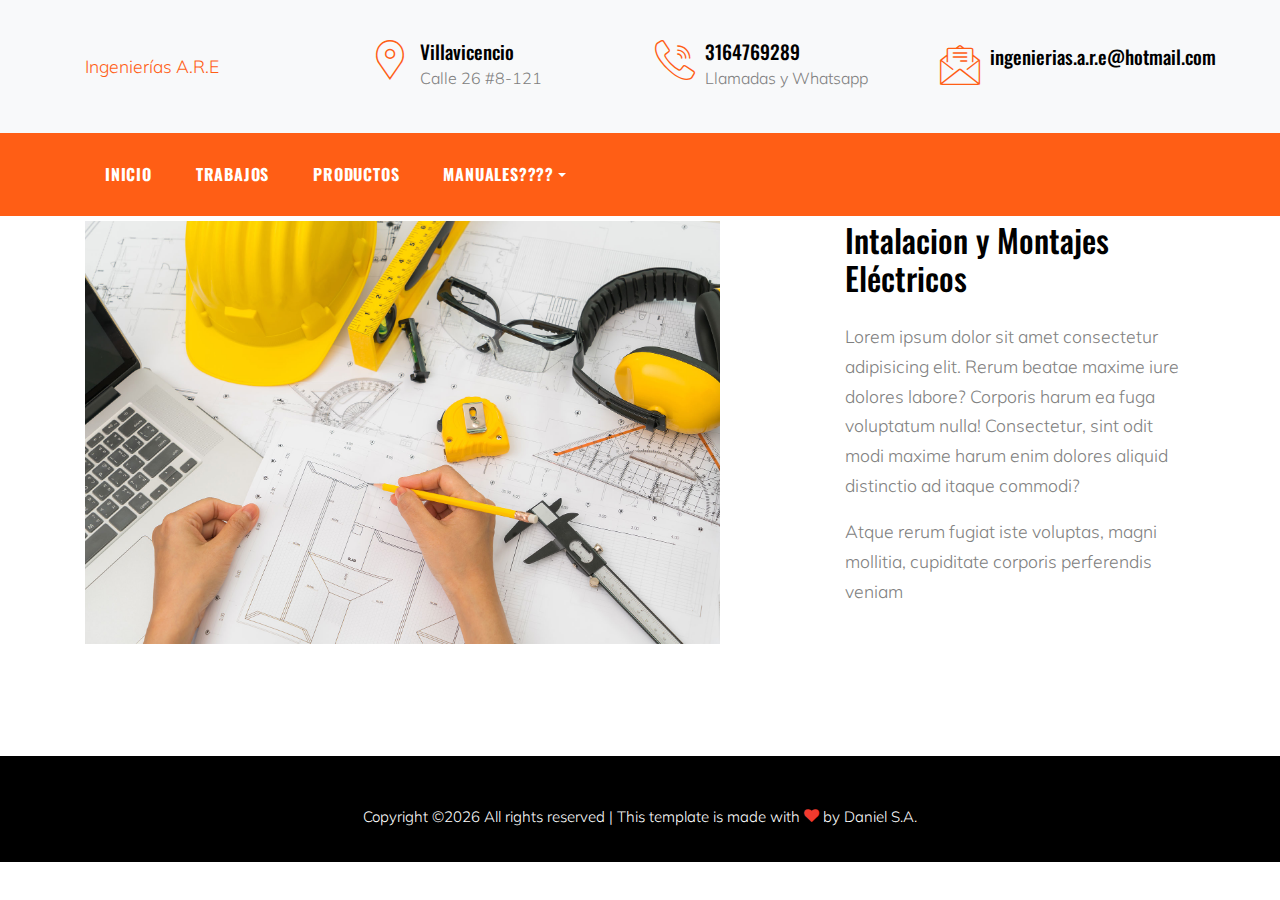
<file: project-single.html>
<!DOCTYPE html>
<html lang="es">

<head>
  <title>Engineers &mdash; Website Template by Colorlib</title>
  <meta charset="utf-8">
  <meta name="viewport" content="width=device-width, initial-scale=1, shrink-to-fit=no">


  <link href="https://fonts.googleapis.com/css?family=Oswald:300,400,700|Muli:300,400" rel="stylesheet">
  <link rel="stylesheet" href="fonts/icomoon/style.css">

  <link rel="stylesheet" href="css/bootstrap.min.css">
  <link rel="stylesheet" href="css/jquery-ui.css">
  <link rel="stylesheet" href="css/owl.carousel.min.css">
  <link rel="stylesheet" href="css/owl.theme.default.min.css">
  <link rel="stylesheet" href="css/owl.theme.default.min.css">

  <link rel="stylesheet" href="css/jquery.fancybox.min.css">

  <link rel="stylesheet" href="css/bootstrap-datepicker.css">

  <link rel="stylesheet" href="fonts/flaticon/font/flaticon.css">

  <link rel="stylesheet" href="css/aos.css">
  <link href="css/jquery.mb.YTPlayer.min.css" media="all" rel="stylesheet" type="text/css">

  <link rel="stylesheet" href="css/style.css">



</head>

<body data-spy="scroll" data-target=".site-navbar-target" data-offset="300">

  <div class="site-wrap">

    <div class="site-mobile-menu site-navbar-target">
      <div class="site-mobile-menu-header">
        <div class="site-mobile-menu-close mt-3">
          <span class="icon-close2 js-menu-toggle"></span>
        </div>
      </div>
      <div class="site-mobile-menu-body"></div>
    </div>


    
    <div class="header-top bg-light">
      <div class="container">
        <div class="row align-items-center">
          <div class="col-6 col-lg-3">
            <a href="index.html">
              <!-- <img src="images/logo.png" alt="Image" class="img-fluid"> -->
              Ingenierías A.R.E
            </a>
          </div>
          <div class="col-lg-3 d-none d-lg-block">

            <div class="quick-contact-icons d-flex">
              <div class="icon align-self-start">
                <span class="flaticon-placeholder text-primary"></span>
              </div>
              <div class="text">
                <span class="h4 d-block">Villavicencio</span>
                <span class="caption-text">Calle 26 #8-121</span>
              </div>
            </div>

          </div>
          <div class="col-lg-3 d-none d-lg-block">
            <div class="quick-contact-icons d-flex">
              <div class="icon align-self-start">
                <span class="flaticon-call text-primary"></span>
              </div>
              <div class="text">
                <span class="h4 d-block">3164769289</span>
                <span class="caption-text">Llamadas y Whatsapp</span>
              </div>
            </div>
          </div>

          <div class="col-lg-3 d-none d-lg-block">
            <div class="quick-contact-icons d-flex">
              <div class="icon align-self-start">
                <span class="flaticon-email text-primary"></span>
              </div>
              <div class="text">
                <span class="h4 d-block">ingenierias.a.r.e@hotmail.com</span>
              </div>
            </div>
          </div>

          <div class="col-6 d-block d-lg-none text-right">
              <a href="#" class="d-inline-block d-lg-none site-menu-toggle js-menu-toggle text-black"><span
                class="icon-menu h3"></span></a>
          </div>
        </div>
      </div>
      


      
      <div class="site-navbar py-2 js-sticky-header site-navbar-target d-none pl-0 d-lg-block" role="banner">

      <div class="container">
        <div class="d-flex align-items-center">
          
          <div class="mr-auto">
            <nav class="site-navigation position-relative text-right" role="navigation">
              <ul class="site-menu main-menu js-clone-nav mr-auto d-none pl-0 d-lg-block">
                <li>
                  <a href="index.html" class="nav-link text-left">Inicio</a>
                </li>
                <li>
                  <a href="works.html" class="nav-link text-left">Trabajos</a>
                </li>
                <li>
                  <a href="productos.html" class="nav-link text-left">Productos</a>
              </li>
                <li class="nav-item submenu dropdown">
                  <a href="#" class="nav-link dropdown-toggle" data-toggle="dropdown" role="button" aria-haspopup="true"
                    aria-expanded="false">Manuales????</a>
                  <ul class="dropdown-menu">
                    <li class="nav-item"><a class="nav-link" href="category.html">Aires</a></li>
                    <li class="nav-item"><a class="nav-link" href="single-product.html">Lavadoras</a></li>
                    <li class="nav-item"><a class="nav-link" href="checkout.html">Inverter LG</a></li>
                    <li class="nav-item"><a class="nav-link" href="confirmation.html">Inverter Manual de fallas LG</a></li>
                  </ul>
                </li>
              </ul>                                                                                                                                                                                                                                                                                          </ul>
            </nav>

          </div>
          
         
        </div>
      </div>

    </div>
    
    </div>
    



    <div class="site-section">
        <div class="container">
            <div class="row">
                <div class="col-md-7 mb-4">
                    <img src="images/hero_1.jpg" alt="Image" class="img-fluid">
                </div>
                <div class="col-md-4 ml-auto">
                    <h2 class="text-black mb-4">Intalacion y Montajes Eléctricos</h2>
                    <p>Lorem ipsum dolor sit amet consectetur adipisicing elit. Rerum beatae maxime iure dolores labore? Corporis harum ea fuga voluptatum nulla! Consectetur, sint odit modi maxime harum enim dolores aliquid distinctio ad itaque commodi?</p>
                    <p class="mb-5">Atque rerum fugiat iste voluptas, magni mollitia, cupiditate corporis perferendis veniam</p>
                </div>
            </div>
        </div>
    </div>
    
    <div class="footer">
      <div class="container">
        <div class="row">
          <div class="col-12">
            <div class="copyright">
                <p>
                    <!-- Link back to Colorlib can't be removed. Template is licensed under CC BY 3.0. -->
                    Copyright &copy;<script>document.write(new Date().getFullYear());</script> All rights reserved | This template is made with <i class="icon-heart text-danger" aria-hidden="true"></i> by <a href="https://colorlib.com" target="_blank" >Daniel S.A.</a>
                    <!-- Link back to Colorlib can't be removed. Template is licensed under CC BY 3.0. -->
                    </p>
            </div>
          </div>
        </div>
      </div>
    </div>
    

  </div>
  <!-- .site-wrap -->


  <!-- loader -->
  <div id="loader" class="show fullscreen"><svg class="circular" width="48px" height="48px"><circle class="path-bg" cx="24" cy="24" r="22" fill="none" stroke-width="4" stroke="#eeeeee"/><circle class="path" cx="24" cy="24" r="22" fill="none" stroke-width="4" stroke-miterlimit="10" stroke="#ff5e15"/></svg></div>

  <script src="js/jquery-3.3.1.min.js"></script>
  <script src="js/jquery-migrate-3.0.1.min.js"></script>
  <script src="js/jquery-ui.js"></script>
  <script src="js/popper.min.js"></script>
  <script src="js/bootstrap.min.js"></script>
  <script src="js/owl.carousel.min.js"></script>
  <script src="js/jquery.stellar.min.js"></script>
  <script src="js/jquery.countdown.min.js"></script>
  <script src="js/bootstrap-datepicker.min.js"></script>
  <script src="js/jquery.easing.1.3.js"></script>
  <script src="js/aos.js"></script>
  <script src="js/jquery.fancybox.min.js"></script>
  <script src="js/jquery.sticky.js"></script>
  <script src="js/jquery.mb.YTPlayer.min.js"></script>




  <script src="js/main.js"></script>

</body>

</html>
</file>
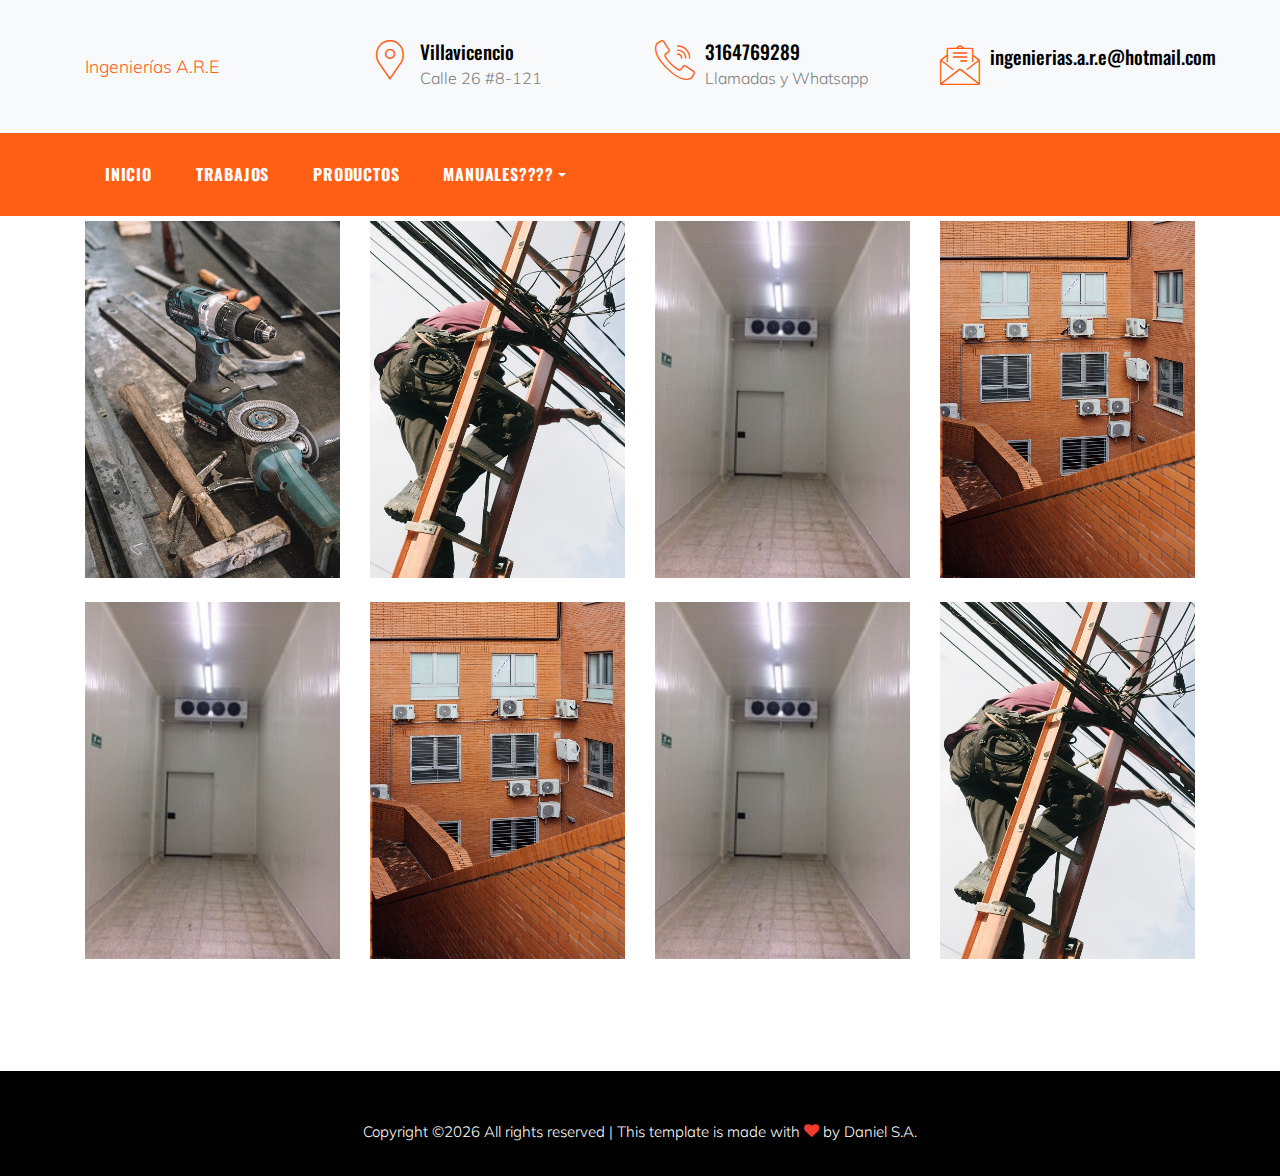
<file: works.html>
<!DOCTYPE html>
<html lang="es">

<head>
  <title>Engineers &mdash; Website Template by Colorlib</title>
  <meta charset="utf-8">
  <meta name="viewport" content="width=device-width, initial-scale=1, shrink-to-fit=no">


  <link href="https://fonts.googleapis.com/css?family=Oswald:300,400,700|Muli:300,400" rel="stylesheet">
  <link rel="stylesheet" href="fonts/icomoon/style.css">

  <link rel="stylesheet" href="css/bootstrap.min.css">
  <link rel="stylesheet" href="css/jquery-ui.css">
  <link rel="stylesheet" href="css/owl.carousel.min.css">
  <link rel="stylesheet" href="css/owl.theme.default.min.css">
  <link rel="stylesheet" href="css/owl.theme.default.min.css">

  <link rel="stylesheet" href="css/jquery.fancybox.min.css">

  <link rel="stylesheet" href="css/bootstrap-datepicker.css">

  <link rel="stylesheet" href="fonts/flaticon/font/flaticon.css">

  <link rel="stylesheet" href="css/aos.css">
  <link href="css/jquery.mb.YTPlayer.min.css" media="all" rel="stylesheet" type="text/css">

  <link rel="stylesheet" href="css/style.css">



</head>

<body data-spy="scroll" data-target=".site-navbar-target" data-offset="300">

  <div class="site-wrap">

    <div class="site-mobile-menu site-navbar-target">
      <div class="site-mobile-menu-header">
        <div class="site-mobile-menu-close mt-3">
          <span class="icon-close2 js-menu-toggle"></span>
        </div>
      </div>
      <div class="site-mobile-menu-body"></div>
    </div>


    
    <div class="header-top bg-light">
      <div class="container">
        <div class="row align-items-center">
          <div class="col-6 col-lg-3">
            <a href="index.html">
              <!-- <img src="images/logo.png" alt="Image" class="img-fluid"> -->
              Ingenierías A.R.E
            </a>
          </div>
          <div class="col-lg-3 d-none d-lg-block">

            <div class="quick-contact-icons d-flex">
              <div class="icon align-self-start">
                <span class="flaticon-placeholder text-primary"></span>
              </div>
              <div class="text">
                <span class="h4 d-block">Villavicencio</span>
                <span class="caption-text">Calle 26 #8-121</span>
              </div>
            </div>

          </div>
          <div class="col-lg-3 d-none d-lg-block">
            <div class="quick-contact-icons d-flex">
              <div class="icon align-self-start">
                <span class="flaticon-call text-primary"></span>
              </div>
              <div class="text">
                <span class="h4 d-block">3164769289</span>
                <span class="caption-text">Llamadas y Whatsapp</span>
              </div>
            </div>
          </div>

          <div class="col-lg-3 d-none d-lg-block">
            <div class="quick-contact-icons d-flex">
              <div class="icon align-self-start">
                <span class="flaticon-email text-primary"></span>
              </div>
              <div class="text">
                <span class="h4 d-block">ingenierias.a.r.e@hotmail.com</span>
              </div>
            </div>
          </div>

          <div class="col-6 d-block d-lg-none text-right">
              <a href="#" class="d-inline-block d-lg-none site-menu-toggle js-menu-toggle text-black"><span
                class="icon-menu h3"></span></a>
          </div>
        </div>
      </div>
      


      
      <div class="site-navbar py-2 js-sticky-header site-navbar-target d-none pl-0 d-lg-block" role="banner">

      <div class="container">
        <div class="d-flex align-items-center">
          
          <div class="mr-auto">
            <nav class="site-navigation position-relative text-right" role="navigation">
              <ul class="site-menu main-menu js-clone-nav mr-auto d-none pl-0 d-lg-block">
                <li>
                  <a href="index.html" class="nav-link text-left">Inicio</a>
                </li>
                <li>
                  <a href="works.html" class="nav-link text-left">Trabajos</a>
                </li>
                <li>
                  <a href="productos.html" class="nav-link text-left">Productos</a>
              </li>
                <li class="nav-item submenu dropdown">
                  <a href="#" class="nav-link dropdown-toggle" data-toggle="dropdown" role="button" aria-haspopup="true"
                    aria-expanded="false">Manuales????</a>
                  <ul class="dropdown-menu">
                    <li class="nav-item"><a class="nav-link" href="category.html">Aires</a></li>
                    <li class="nav-item"><a class="nav-link" href="single-product.html">Lavadoras</a></li>
                    <li class="nav-item"><a class="nav-link" href="checkout.html">Inverter LG</a></li>
                    <li class="nav-item"><a class="nav-link" href="confirmation.html">Inverter Manual de fallas LG</a></li>
                  </ul>
                </li>
              </ul>                                                                                                                                                                                                                                                                                          </ul>
            </nav>

          </div>
          
         
        </div>
      </div>

    </div>
    
    </div>
    


    <div class="site-section">
        <div class="container">
            <div class="row">
                <div class="col-md-6 col-lg-3 mb-4">
                    <div class="project-item">
                        <div class="project-item-contents">
                            <a href="project-single.html">
                            <span class="project-item-category">Instalación</span>
                            <h2 class="project-item-title">
                                Aires y mazorcas 
                            </h2>
                            </a>
                        </div>
                        <img src="images/works_1.jpg" alt="Image" class="img-fluid">
                    </div>
                </div>
                <div class="col-md-6 col-lg-3 mb-4">
                    <div class="project-item">
                        <div class="project-item-contents">
                            <a href="project-single.html">
                            <span class="project-item-category">Instalación</span>
                            <h2 class="project-item-title">
                                Aires y mazorcas 
                            </h2>
                            </a>
                        </div>
                        <img src="images/works_2.jpg" alt="Image" class="img-fluid">
                    </div>
                </div>
                <div class="col-md-6 col-lg-3 mb-4">
                    <div class="project-item">
                        <div class="project-item-contents">
                            <a href="project-single.html">
                            <span class="project-item-category">Instalación</span>
                            <h2 class="project-item-title">
                                Aires y mazorcas 
                            </h2>
                            </a>
                        </div>
                        <img src="images/works_3.jpg" alt="Image" class="img-fluid">
                    </div>
                </div>

                <div class="col-md-6 col-lg-3 mb-4">
                    <div class="project-item">
                        <div class="project-item-contents">
                            <a href="project-single.html">
                            <span class="project-item-category">Instalación</span>
                            <h2 class="project-item-title">
                                Aires y mazorcas 
                            </h2>
                            </a>
                        </div>
                        <img src="images/works_4.jpg" alt="Image" class="img-fluid">
                    </div>
                </div>

                <div class="col-md-6 col-lg-3 mb-4">
                    <div class="project-item">
                        <div class="project-item-contents">
                            <a href="project-single.html">
                            <span class="project-item-category">Instalación</span>
                            <h2 class="project-item-title">
                                Aires y mazorcas 
                            </h2>
                            </a>
                        </div>
                        <img src="images/works_3.jpg" alt="Image" class="img-fluid">
                    </div>
                </div>
                <div class="col-md-6 col-lg-3 mb-4">
                    <div class="project-item">
                        <div class="project-item-contents">
                            <a href="project-single.html">
                            <span class="project-item-category">Instalación</span>
                            <h2 class="project-item-title">
                                Aires y mazorcas 
                            </h2>
                            </a>
                        </div>
                        <img src="images/works_4.jpg" alt="Image" class="img-fluid">
                    </div>
                </div>
                <div class="col-md-6 col-lg-3 mb-4">
                    <div class="project-item">
                        <div class="project-item-contents">
                            <a href="project-single.html">
                            <span class="project-item-category">Instalación</span>
                            <h2 class="project-item-title">
                                Aires y mazorcas 
                            </h2>
                            </a>
                        </div>
                        <img src="images/works_3.jpg" alt="Image" class="img-fluid">
                    </div>
                </div>

                <div class="col-md-6 col-lg-3 mb-4">
                    <div class="project-item">
                        <div class="project-item-contents">
                            <a href="project-single.html">
                            <span class="project-item-category">Instalación</span>
                            <h2 class="project-item-title">
                                Aires y mazorcas 
                            </h2>
                            </a>
                        </div>
                        <img src="images/works_2.jpg" alt="Image" class="img-fluid">
                    </div>
                </div>
            </div>
        </div>
    </div>
    
    <div class="footer">
      <div class="container">
        <div class="row">
          <div class="col-12">
            <div class="copyright">
                <p>
                    <!-- Link back to Colorlib can't be removed. Template is licensed under CC BY 3.0. -->
                    Copyright &copy;<script>document.write(new Date().getFullYear());</script> All rights reserved | This template is made with <i class="icon-heart text-danger" aria-hidden="true"></i> by <a href="https://colorlib.com" target="_blank" >Daniel S.A.</a>
                    <!-- Link back to Colorlib can't be removed. Template is licensed under CC BY 3.0. -->
                    </p>
            </div>
          </div>
        </div>
      </div>
    </div>
    

  </div>
  <!-- .site-wrap -->


  <!-- loader -->
  <div id="loader" class="show fullscreen"><svg class="circular" width="48px" height="48px"><circle class="path-bg" cx="24" cy="24" r="22" fill="none" stroke-width="4" stroke="#eeeeee"/><circle class="path" cx="24" cy="24" r="22" fill="none" stroke-width="4" stroke-miterlimit="10" stroke="#ff5e15"/></svg></div>

  <script src="js/jquery-3.3.1.min.js"></script>
  <script src="js/jquery-migrate-3.0.1.min.js"></script>
  <script src="js/jquery-ui.js"></script>
  <script src="js/popper.min.js"></script>
  <script src="js/bootstrap.min.js"></script>
  <script src="js/owl.carousel.min.js"></script>
  <script src="js/jquery.stellar.min.js"></script>
  <script src="js/jquery.countdown.min.js"></script>
  <script src="js/bootstrap-datepicker.min.js"></script>
  <script src="js/jquery.easing.1.3.js"></script>
  <script src="js/aos.js"></script>
  <script src="js/jquery.fancybox.min.js"></script>
  <script src="js/jquery.sticky.js"></script>
  <script src="js/jquery.mb.YTPlayer.min.js"></script>




  <script src="js/main.js"></script>

</body>

</html>
</file>
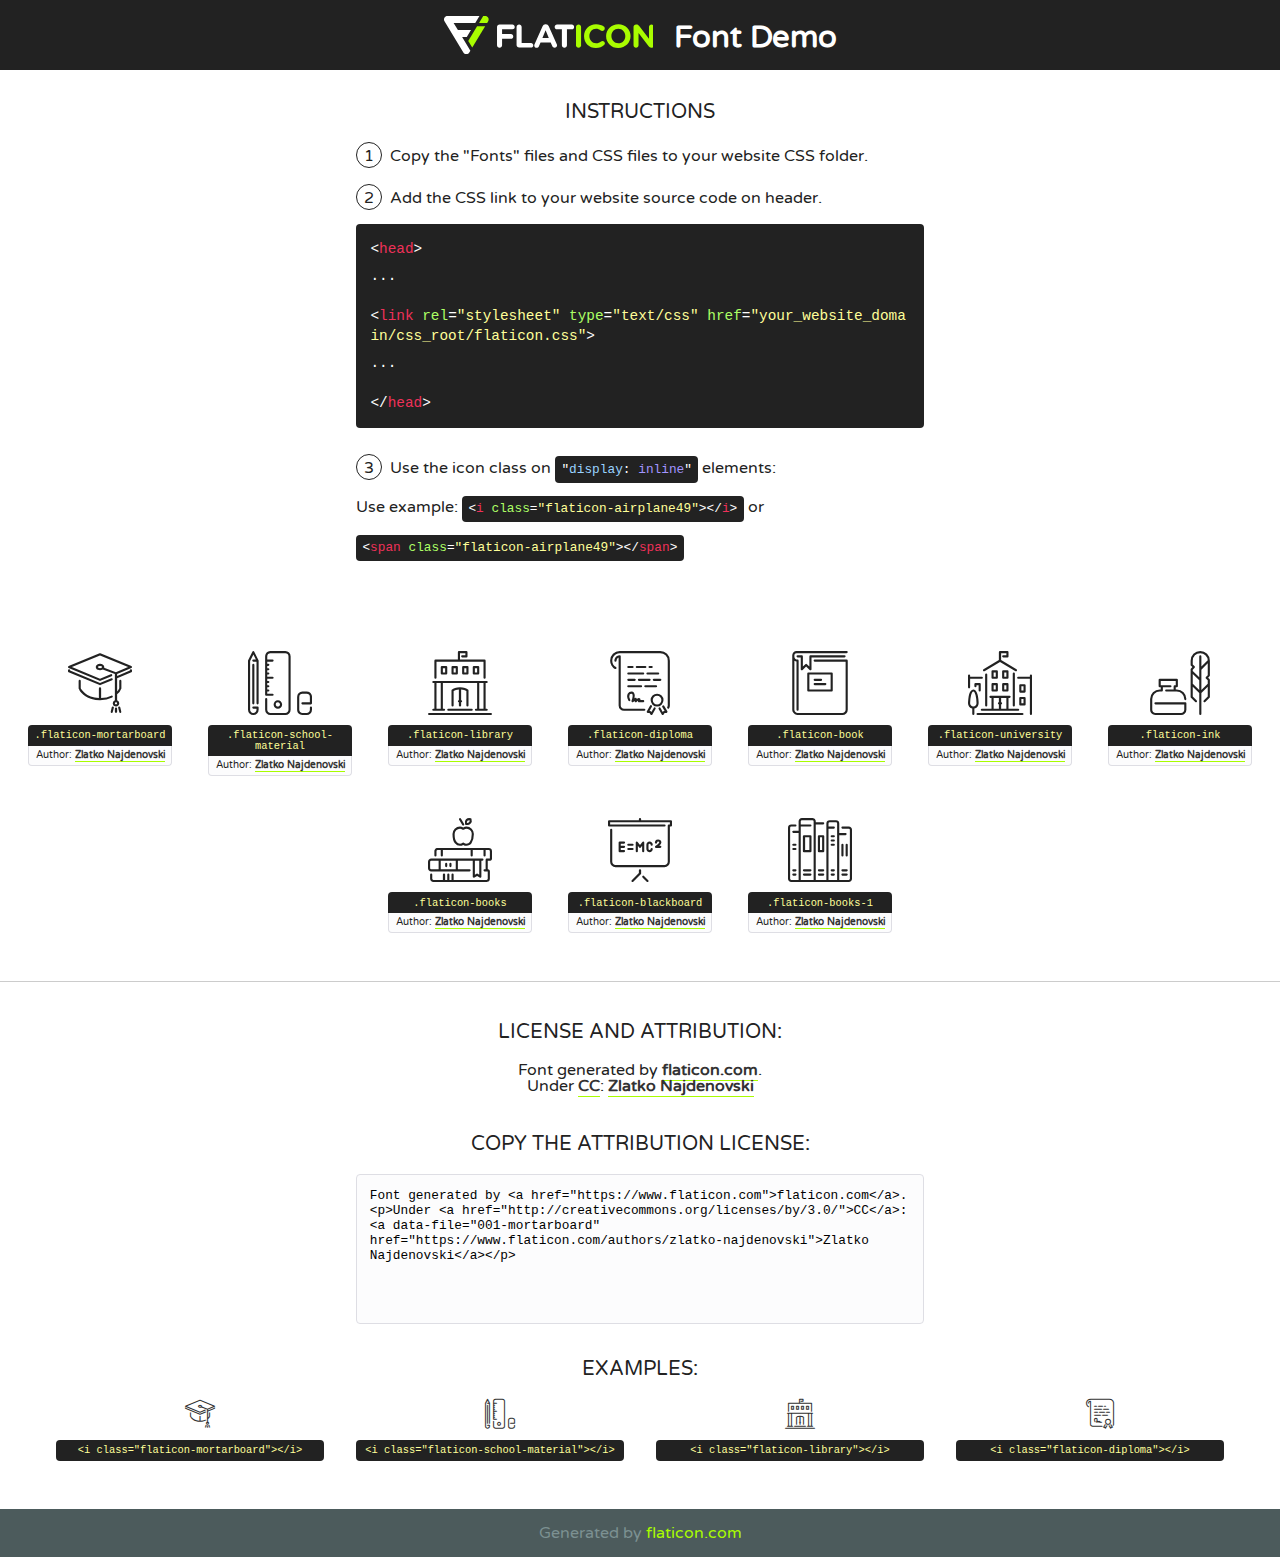
<file: fonts/flaticon-2/font/flaticon.html>
<!DOCTYPE html>
<!--
  Flaticon icon font: Flaticon
  Creation date: 07/06/2019 04:13
-->
<html>
<!DOCTYPE html>
<html>

<head>
    <title>Flaticon WebFont</title>
    <link href="http://fonts.googleapis.com/css?family=Varela+Round" rel="stylesheet" type="text/css" />
    <link rel="stylesheet" type="text/css" href="flaticon.css">
    <meta charset="UTF-8">
    <style>
    html, body, div, span, applet, object, iframe,
    h1, h2, h3, h4, h5, h6, p, blockquote, pre,
    a, abbr, acronym, address, big, cite, code,
    del, dfn, em, img, ins, kbd, q, s, samp,
    small, strike, strong, sub, sup, tt, var,
    b, u, i, center,
    dl, dt, dd, ol, ul, li,
    fieldset, form, label, legend,
    table, caption, tbody, tfoot, thead, tr, th, td,
    article, aside, canvas, details, embed, 
    figure, figcaption, footer, header, hgroup, 
    menu, nav, output, ruby, section, summary,
    time, mark, audio, video {
        margin: 0;
        padding: 0;
        border: 0;
        font-size: 100%;
        font: inherit;
        vertical-align: baseline;
    }
    /* HTML5 display-role reset for older browsers */
    article, aside, details, figcaption, figure, 
    footer, header, hgroup, menu, nav, section {
        display: block;
    }
    body {
        line-height: 1;
    }
    ol, ul {
        list-style: none;
    }
    blockquote, q {
        quotes: none;
    }
    blockquote:before, blockquote:after,
    q:before, q:after {
        content: '';
        content: none;
    }
    table {
        border-collapse: collapse;
        border-spacing: 0;
    }
    body {
        font-family: 'Varela Round', Helvetica, Arial, sans-serif;
        font-size: 16px;
        color: #222;
    }
    a {
        color: #333;
        border-bottom: 1px solid #a9fd00;
        font-weight: bold;
        text-decoration: none;
    }
    * {
        -moz-box-sizing: border-box;
        -webkit-box-sizing: border-box;
        box-sizing: border-box;
        margin: 0;
        padding: 0;
    }
    [class^="flaticon-"]:before, [class*=" flaticon-"]:before, [class^="flaticon-"]:after, [class*=" flaticon-"]:after {
        font-family: Flaticon;
        font-size: 30px;
        font-style: normal;
        margin-left: 20px;
        color: #333;
    }
    .wrapper {
        max-width: 600px;
        margin: auto;
        padding: 0 1em;
    }
    .title {
        font-size: 1.25em;
        text-align: center;
        margin-bottom: 1em;
        text-transform: uppercase;
    }
    header {
        text-align: center;
        background-color: #222;
        color: #fff;
        padding: 1em;
    }
    header .logo {
        width: 210px;
        height: 38px;
        display: inline-block;
        vertical-align: middle;
        margin-right: 1em;
        border: none;
    }
    header strong {
        font-size: 1.95em;
        font-weight: bold;
        vertical-align: middle;
        margin-top: 5px;
        display: inline-block;
    }
    .demo {
        margin: 2em auto;
        line-height: 1.25em;
    }
    .demo ul li {
        margin-bottom: 1em;
    }
    .demo ul li .num {
        color: #222;
        border-radius: 20px;
        display: inline-block;
        width: 26px;
        padding: 3px;
        height: 26px;
        text-align: center;
        margin-right: 0.5em;
        border: 1px solid #222;
    }
    .demo ul li code {
        background-color: #222;
        border-radius: 4px;
        padding: 0.25em 0.5em;
        display: inline-block;
        color: #fff;
        font-family: Consolas,Monaco,Lucida Console,Liberation Mono,DejaVu Sans Mono,Bitstream Vera Sans Mono,Courier New, monospace;
        font-weight: lighter;
        margin-top: 1em;
        font-size: 0.8em;
        word-break: break-all;
    }
    .demo ul li code.big {
        padding: 1em;
        font-size: 0.9em;
    }
    .demo ul li code .red {
        color: #EF3159;
    }
    .demo ul li code .green {
        color: #ACFF65;
    }
    .demo ul li code .yellow {
        color: #FFFF99;
    }
    .demo ul li code .blue {
        color: #99D3FF;
    }
    .demo ul li code .purple {
        color: #A295FF;
    }
    .demo ul li code .dots {
        margin-top: 0.5em;
        display: block;
    }
    #glyphs {
        border-bottom: 1px solid #ccc;
        padding: 2em 0;
        text-align: center;
    }
    .glyph {
        display: inline-block;
        width: 9em;
        margin: 1em;
        text-align: center;
        vertical-align: top;
        background: #FFF;
    }
    .glyph .glyph-icon {
        padding: 10px;
        display: block;
        font-family:"Flaticon";
        font-size: 64px;
        line-height: 1;
    }
    .glyph .glyph-icon:before {
        font-size: 64px;
        color: #222;
        margin-left: 0;
    }
    .class-name {
        font-size: 0.65em;
        background-color: #222;
        color: #fff;
        border-radius: 4px 4px 0 0;
        padding: 0.5em;
        color: #FFFF99;
        font-family: Consolas,Monaco,Lucida Console,Liberation Mono,DejaVu Sans Mono,Bitstream Vera Sans Mono,Courier New, monospace;
    }
    .author-name {
        font-size: 0.6em;
        background-color: #fcfcfd;
        border: 1px solid #DEDEE4;
        border-top: 0;
        border-radius: 0 0 4px 4px;
        padding: 0.5em;
    }
    .class-name:last-child {
        font-size: 10px;
        color:#888;
    }
    .class-name:last-child a {
        font-size: 10px;
        color:#555;
    }
    .class-name:last-child a:hover {
        color:#a9fd00;
    }
    .glyph > input {
        display: block;
        width: 100px;
        margin: 5px auto;
        text-align: center;
        font-size: 12px;
        cursor: text;
    }
    .glyph > input.icon-input {
        font-family:"Flaticon";
        font-size: 16px;
        margin-bottom: 10px;
    }
    .attribution .title {
        margin-top: 2em;
    }
    .attribution textarea {
        background-color: #fcfcfd;
        padding: 1em;
        border: none;
        box-shadow: none;
        border: 1px solid #DEDEE4;
        border-radius: 4px;
        resize: none;
        width: 100%;
        height: 150px;
        font-size: 0.8em;
        font-family: Consolas,Monaco,Lucida Console,Liberation Mono,DejaVu Sans Mono,Bitstream Vera Sans Mono,Courier New, monospace;
        -webkit-appearance: none;
    }
    .iconsuse {
        margin: 2em auto;
        text-align: center;
        max-width: 1200px;
    }
    .iconsuse:after {
        content: '';
        display: table;
        clear: both;
    }
    .iconsuse .image {
        float: left;
        width: 25%;
        padding: 0 1em;
    }
    .iconsuse .image p {
        margin-bottom: 1em;
    }
    .iconsuse .image span {
        display: block;
        font-size: 0.65em;
        background-color: #222;
        color: #fff;
        border-radius: 4px;
        padding: 0.5em;
        color: #FFFF99;
        margin-top: 1em;
        font-family: Consolas,Monaco,Lucida Console,Liberation Mono,DejaVu Sans Mono,Bitstream Vera Sans Mono,Courier New, monospace;
    }
    #footer {
        text-align: center;
        background-color: #4C5B5C;
        color: #7c9192;
        padding: 1em;
    }
    #footer a {
        border: none;
        color: #a9fd00;
        font-weight: normal;
    }
    @media (max-width: 960px) {
        .iconsuse .image {
            width: 50%;
        }
    }
    @media (max-width: 560px) {
        .iconsuse .image {
            width: 100%;
        }
    }
    </style>
</head>

<body class="characters-off">

    <header>
        <a href="https://www.flaticon.com" target="_blank" class="logo">
            <svg version="1.1" xmlns="http://www.w3.org/2000/svg" xmlns:xlink="http://www.w3.org/1999/xlink" xmlns:a="http://ns.adobe.com/AdobeSVGViewerExtensions/3.0/" viewBox="0 0 560.875 102.036" enable-background="new 0 0 560.875 102.036" xml:space="preserve">
                <defs>
                </defs>
                <g>
                    <g class="letters">
                        <path fill="#ffffff" d="M141.596,29.675c0-3.777,2.985-6.767,6.764-6.767h34.438c3.426,0,6.15,2.728,6.15,6.15
                        c0,3.43-2.724,6.149-6.15,6.149h-27.674v13.091h23.719c3.429,0,6.151,2.724,6.151,6.15c0,3.43-2.723,6.149-6.151,6.149h-23.719
                        v17.574c0,3.773-2.986,6.761-6.764,6.761c-3.779,0-6.764-2.989-6.764-6.761V29.675z"></path>
                        <path fill="#ffffff" d="M193.844,29.149c0-3.781,2.985-6.767,6.764-6.767c3.776,0,6.763,2.985,6.763,6.767v42.957h25.039
                        c3.426,0,6.149,2.726,6.149,6.153c0,3.425-2.723,6.15-6.149,6.15h-31.802c-3.779,0-6.764-2.986-6.764-6.768V29.149z"></path>
                        <path fill="#ffffff" d="M241.891,75.71l21.438-48.407c1.492-3.341,4.215-5.357,7.906-5.357h0.792
                        c3.686,0,6.323,2.017,7.815,5.357l21.439,48.407c0.436,0.967,0.701,1.845,0.701,2.723c0,3.602-2.809,6.501-6.414,6.501
                        c-3.161,0-5.269-1.845-6.499-4.655l-4.132-9.661h-27.059l-4.301,10.102c-1.144,2.631-3.426,4.214-6.237,4.214
                        c-3.517,0-6.24-2.81-6.24-6.325C241.1,77.64,241.451,76.677,241.891,75.71z M279.932,58.666l-8.521-20.297l-8.526,20.297H279.932
                        z"></path>
                        <path fill="#ffffff" d="M314.864,35.387H301.86c-3.429,0-6.239-2.813-6.239-6.238c0-3.429,2.811-6.24,6.239-6.24h39.533
                        c3.426,0,6.237,2.811,6.237,6.24c0,3.425-2.811,6.238-6.237,6.238h-13.001v42.785c0,3.773-2.99,6.761-6.764,6.761
                        c-3.779,0-6.764-2.989-6.764-6.761V35.387z"></path>
                        <path fill="#A9FD00" d="M352.615,29.149c0-3.781,2.985-6.767,6.767-6.767c3.774,0,6.761,2.985,6.761,6.767v49.024
                        c0,3.773-2.987,6.761-6.761,6.761c-3.781,0-6.767-2.989-6.767-6.761V29.149z"></path>
                        <path fill="#A9FD00" d="M374.132,53.836v-0.179c0-17.481,13.178-31.801,32.065-31.801c9.22,0,15.459,2.458,20.557,6.238
                        c1.402,1.054,2.637,2.985,2.637,5.357c0,3.692-2.985,6.59-6.681,6.59c-1.845,0-3.071-0.702-4.044-1.319
                        c-3.776-2.813-7.729-4.393-12.562-4.393c-10.364,0-17.831,8.611-17.831,19.154v0.173c0,10.542,7.291,19.329,17.831,19.329
                        c5.715,0,9.492-1.756,13.359-4.834c1.049-0.874,2.458-1.491,4.039-1.491c3.429,0,6.325,2.813,6.325,6.236
                        c0,2.106-1.056,3.78-2.282,4.834c-5.539,4.834-12.036,7.733-21.878,7.733C387.572,85.464,374.132,71.493,374.132,53.836z"></path>
                        <path fill="#A9FD00" d="M433.009,53.836v-0.179c0-17.481,13.79-31.801,32.766-31.801c18.981,0,32.592,14.143,32.592,31.628v0.173
                        c0,17.483-13.785,31.807-32.769,31.807C446.625,85.464,433.009,71.32,433.009,53.836z M484.224,53.836v-0.179
                        c0-10.539-7.725-19.326-18.626-19.326c-10.893,0-18.449,8.611-18.449,19.154v0.173c0,10.542,7.73,19.329,18.626,19.329
                        C476.676,72.986,484.224,64.378,484.224,53.836z"></path>
                        <path fill="#A9FD00" d="M506.233,29.321c0-3.774,2.99-6.763,6.767-6.763h1.401c3.252,0,5.183,1.583,7.029,3.953l26.093,34.265
                        V29.059c0-3.692,2.99-6.677,6.681-6.677c3.683,0,6.671,2.985,6.671,6.677v48.934c0,3.78-2.987,6.765-6.764,6.765h-0.436
                        c-3.257,0-5.188-1.581-7.034-3.953l-27.056-35.492v32.944c0,3.687-2.985,6.676-6.678,6.676c-3.683,0-6.673-2.989-6.673-6.676
                        V29.321z"></path>
                    </g>
                    <g class="insignia">
                        <path fill="#ffffff" d="M48.372,56.137h12.517l11.156-18.537H37.186L25.688,18.539h57.825L94.668,0H9.271
                        C5.925,0,2.842,1.801,1.198,4.716c-1.644,2.907-1.593,6.482,0.134,9.343l50.38,83.501c1.678,2.781,4.689,4.476,7.938,4.476
                        c3.246,0,6.257-1.695,7.935-4.476l2.898-4.804L48.372,56.137z"></path>
                        <g class="i">
                            <path fill="#A9FD00" d="M93.575,18.539h0.031v0.004l21.652,0.004l2.705-4.488c1.727-2.861,1.778-6.436,0.133-9.343
                            C116.454,1.801,113.371,0,110.026,0h-5.294L93.575,18.539z"></path>
                            <polygon fill="#A9FD00" points="88.291,27.356 64.725,66.486 75.519,84.404 109.942,27.356"></polygon>
                        </g>
                    </g>
                </g>
            </svg>
        </a>
        <strong>Font Demo</strong>
    </header>


    <section class="demo wrapper">

        <p class="title">Instructions</p>

        <ul>
            <li>
                <span class="num">1</span>Copy the "Fonts" files and CSS files to your website CSS folder.
            </li>
            <li>
                <span class="num">2</span>Add the CSS link to your website source code on header.
                <code class="big">
                    &lt;<span class="red">head</span>&gt;
                    <br/><span class="dots">...</span>
                    <br/>&lt;<span class="red">link</span> <span class="green">rel</span>=<span class="yellow">"stylesheet"</span> <span class="green">type</span>=<span class="yellow">"text/css"</span> <span class="green">href</span>=<span class="yellow">"your_website_domain/css_root/flaticon.css"</span>&gt;
                    <br/><span class="dots">...</span>
                    <br/>&lt;/<span class="red">head</span>&gt;
                </code>
            </li>

            <li>
                <p>
                    <span class="num">3</span>Use the icon class on <code>"<span class="blue">display</span>:<span class="purple"> inline</span>"</code> elements:
                    <br />
                    Use example: <code>&lt;<span class="red">i</span> <span class="green">class</span>=<span class="yellow">&quot;flaticon-airplane49&quot;</span>&gt;&lt;/<span class="red">i</span>&gt;</code> or <code>&lt;<span class="red">span</span> <span class="green">class</span>=<span class="yellow">&quot;flaticon-airplane49&quot;</span>&gt;&lt;/<span class="red">span</span>&gt;</code>
            </li>
        </ul>

    </section>




   <section id="glyphs">          
    
      
        <div class="glyph"><div class="glyph-icon flaticon-mortarboard"></div>
            <div class="class-name">.flaticon-mortarboard</div>
            <div class="author-name">Author: <a data-file="001-mortarboard" href="https://www.flaticon.com/authors/zlatko-najdenovski">Zlatko Najdenovski</a> </div> 
        </div>        
        
        <div class="glyph"><div class="glyph-icon flaticon-school-material"></div>
            <div class="class-name">.flaticon-school-material</div>
            <div class="author-name">Author: <a data-file="002-school-material" href="https://www.flaticon.com/authors/zlatko-najdenovski">Zlatko Najdenovski</a> </div> 
        </div>        
        
        <div class="glyph"><div class="glyph-icon flaticon-library"></div>
            <div class="class-name">.flaticon-library</div>
            <div class="author-name">Author: <a data-file="003-library" href="https://www.flaticon.com/authors/zlatko-najdenovski">Zlatko Najdenovski</a> </div> 
        </div>        
        
        <div class="glyph"><div class="glyph-icon flaticon-diploma"></div>
            <div class="class-name">.flaticon-diploma</div>
            <div class="author-name">Author: <a data-file="004-diploma" href="https://www.flaticon.com/authors/zlatko-najdenovski">Zlatko Najdenovski</a> </div> 
        </div>        
        
        <div class="glyph"><div class="glyph-icon flaticon-book"></div>
            <div class="class-name">.flaticon-book</div>
            <div class="author-name">Author: <a data-file="005-book" href="https://www.flaticon.com/authors/zlatko-najdenovski">Zlatko Najdenovski</a> </div> 
        </div>        
        
        <div class="glyph"><div class="glyph-icon flaticon-university"></div>
            <div class="class-name">.flaticon-university</div>
            <div class="author-name">Author: <a data-file="006-university" href="https://www.flaticon.com/authors/zlatko-najdenovski">Zlatko Najdenovski</a> </div> 
        </div>        
        
        <div class="glyph"><div class="glyph-icon flaticon-ink"></div>
            <div class="class-name">.flaticon-ink</div>
            <div class="author-name">Author: <a data-file="007-ink" href="https://www.flaticon.com/authors/zlatko-najdenovski">Zlatko Najdenovski</a> </div> 
        </div>        
        
        <div class="glyph"><div class="glyph-icon flaticon-books"></div>
            <div class="class-name">.flaticon-books</div>
            <div class="author-name">Author: <a data-file="008-books" href="https://www.flaticon.com/authors/zlatko-najdenovski">Zlatko Najdenovski</a> </div> 
        </div>        
        
        <div class="glyph"><div class="glyph-icon flaticon-blackboard"></div>
            <div class="class-name">.flaticon-blackboard</div>
            <div class="author-name">Author: <a data-file="009-blackboard" href="https://www.flaticon.com/authors/zlatko-najdenovski">Zlatko Najdenovski</a> </div> 
        </div>        
        
        <div class="glyph"><div class="glyph-icon flaticon-books-1"></div>
            <div class="class-name">.flaticon-books-1</div>
            <div class="author-name">Author: <a data-file="010-books-1" href="https://www.flaticon.com/authors/zlatko-najdenovski">Zlatko Najdenovski</a> </div> 
        </div>        
        

    </section>



    <section class="attribution wrapper"   style="text-align:center;">

      <div class="title">License and attribution:</div><div class="attrDiv">Font generated by <a href="https://www.flaticon.com">flaticon.com</a>. <div><p>Under <a href="http://creativecommons.org/licenses/by/3.0/">CC</a>: <a data-file="001-mortarboard" href="https://www.flaticon.com/authors/zlatko-najdenovski">Zlatko Najdenovski</a></p>  </div>
      </div>
      <div class="title">Copy the Attribution License:</div>

    <textarea onclick="this.focus();this.select();">Font generated by &lt;a href=&quot;https://www.flaticon.com&quot;&gt;flaticon.com&lt;/a&gt;. <p>Under <a href="http://creativecommons.org/licenses/by/3.0/">CC</a>: <a data-file="001-mortarboard" href="https://www.flaticon.com/authors/zlatko-najdenovski">Zlatko Najdenovski</a></p>  
     </textarea>

    </section>

    <section class="iconsuse">

          <div class="title">Examples:</div>            
             
            <div class="image">
                <p>
                    <i class="glyph-icon flaticon-mortarboard"></i> 
                    <span>&lt;i class=&quot;flaticon-mortarboard&quot;&gt;&lt;/i&gt;</span>
                </p>
            </div>
            
            <div class="image">
                <p>
                    <i class="glyph-icon flaticon-school-material"></i> 
                    <span>&lt;i class=&quot;flaticon-school-material&quot;&gt;&lt;/i&gt;</span>
                </p>
            </div>
            
            <div class="image">
                <p>
                    <i class="glyph-icon flaticon-library"></i> 
                    <span>&lt;i class=&quot;flaticon-library&quot;&gt;&lt;/i&gt;</span>
                </p>
            </div>
            
            <div class="image">
                <p>
                    <i class="glyph-icon flaticon-diploma"></i> 
                    <span>&lt;i class=&quot;flaticon-diploma&quot;&gt;&lt;/i&gt;</span>
                </p>
            </div>
                       
        </div>
                            
    </section>

<div id="footer">
    <div>Generated by <a href="https://www.flaticon.com">flaticon.com</a>
    </div>
</div>



</body>
</html>
</file>
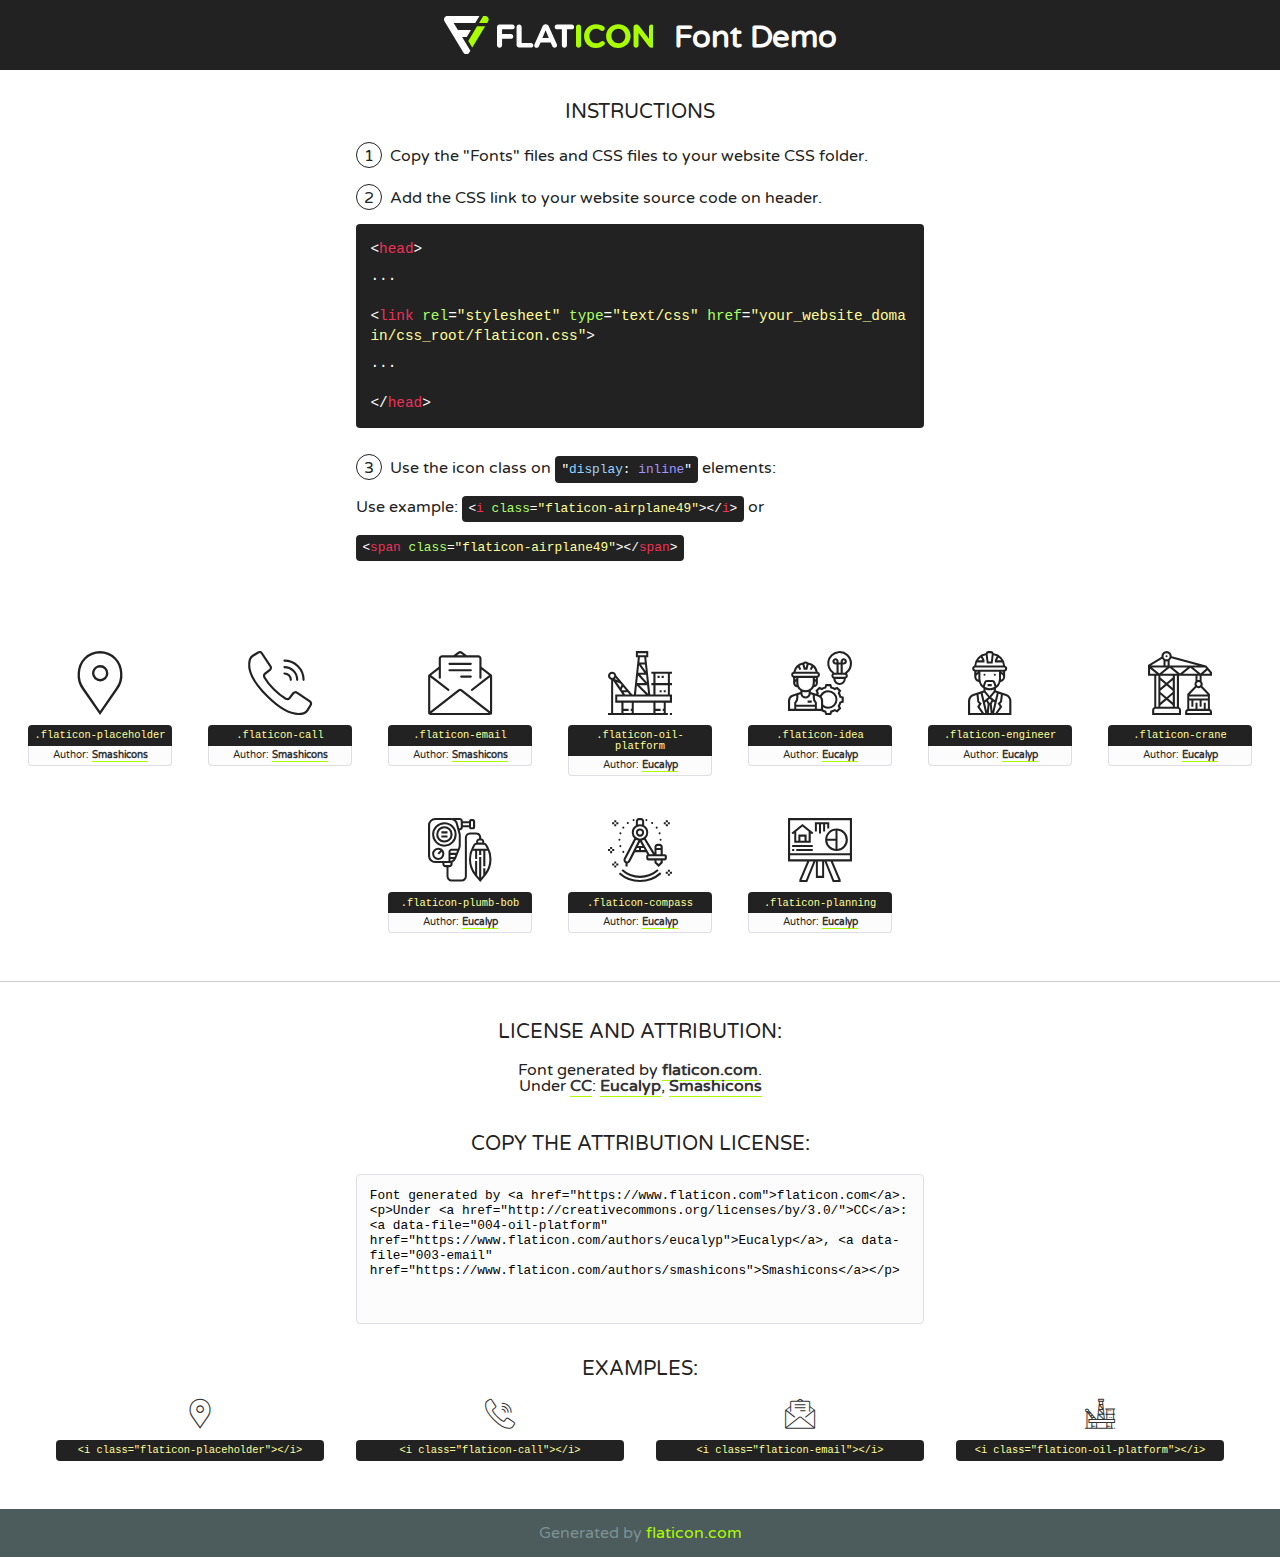
<file: fonts/flaticon/font/flaticon.html>
<!DOCTYPE html>
<!--
  Flaticon icon font: Flaticon
  Creation date: 20/06/2019 00:33
-->
<html>
<!DOCTYPE html>
<html>

<head>
    <title>Flaticon WebFont</title>
    <link href="http://fonts.googleapis.com/css?family=Varela+Round" rel="stylesheet" type="text/css" />
    <link rel="stylesheet" type="text/css" href="flaticon.css">
    <meta charset="UTF-8">
    <style>
    html, body, div, span, applet, object, iframe,
    h1, h2, h3, h4, h5, h6, p, blockquote, pre,
    a, abbr, acronym, address, big, cite, code,
    del, dfn, em, img, ins, kbd, q, s, samp,
    small, strike, strong, sub, sup, tt, var,
    b, u, i, center,
    dl, dt, dd, ol, ul, li,
    fieldset, form, label, legend,
    table, caption, tbody, tfoot, thead, tr, th, td,
    article, aside, canvas, details, embed, 
    figure, figcaption, footer, header, hgroup, 
    menu, nav, output, ruby, section, summary,
    time, mark, audio, video {
        margin: 0;
        padding: 0;
        border: 0;
        font-size: 100%;
        font: inherit;
        vertical-align: baseline;
    }
    /* HTML5 display-role reset for older browsers */
    article, aside, details, figcaption, figure, 
    footer, header, hgroup, menu, nav, section {
        display: block;
    }
    body {
        line-height: 1;
    }
    ol, ul {
        list-style: none;
    }
    blockquote, q {
        quotes: none;
    }
    blockquote:before, blockquote:after,
    q:before, q:after {
        content: '';
        content: none;
    }
    table {
        border-collapse: collapse;
        border-spacing: 0;
    }
    body {
        font-family: 'Varela Round', Helvetica, Arial, sans-serif;
        font-size: 16px;
        color: #222;
    }
    a {
        color: #333;
        border-bottom: 1px solid #a9fd00;
        font-weight: bold;
        text-decoration: none;
    }
    * {
        -moz-box-sizing: border-box;
        -webkit-box-sizing: border-box;
        box-sizing: border-box;
        margin: 0;
        padding: 0;
    }
    [class^="flaticon-"]:before, [class*=" flaticon-"]:before, [class^="flaticon-"]:after, [class*=" flaticon-"]:after {
        font-family: Flaticon;
        font-size: 30px;
        font-style: normal;
        margin-left: 20px;
        color: #333;
    }
    .wrapper {
        max-width: 600px;
        margin: auto;
        padding: 0 1em;
    }
    .title {
        font-size: 1.25em;
        text-align: center;
        margin-bottom: 1em;
        text-transform: uppercase;
    }
    header {
        text-align: center;
        background-color: #222;
        color: #fff;
        padding: 1em;
    }
    header .logo {
        width: 210px;
        height: 38px;
        display: inline-block;
        vertical-align: middle;
        margin-right: 1em;
        border: none;
    }
    header strong {
        font-size: 1.95em;
        font-weight: bold;
        vertical-align: middle;
        margin-top: 5px;
        display: inline-block;
    }
    .demo {
        margin: 2em auto;
        line-height: 1.25em;
    }
    .demo ul li {
        margin-bottom: 1em;
    }
    .demo ul li .num {
        color: #222;
        border-radius: 20px;
        display: inline-block;
        width: 26px;
        padding: 3px;
        height: 26px;
        text-align: center;
        margin-right: 0.5em;
        border: 1px solid #222;
    }
    .demo ul li code {
        background-color: #222;
        border-radius: 4px;
        padding: 0.25em 0.5em;
        display: inline-block;
        color: #fff;
        font-family: Consolas,Monaco,Lucida Console,Liberation Mono,DejaVu Sans Mono,Bitstream Vera Sans Mono,Courier New, monospace;
        font-weight: lighter;
        margin-top: 1em;
        font-size: 0.8em;
        word-break: break-all;
    }
    .demo ul li code.big {
        padding: 1em;
        font-size: 0.9em;
    }
    .demo ul li code .red {
        color: #EF3159;
    }
    .demo ul li code .green {
        color: #ACFF65;
    }
    .demo ul li code .yellow {
        color: #FFFF99;
    }
    .demo ul li code .blue {
        color: #99D3FF;
    }
    .demo ul li code .purple {
        color: #A295FF;
    }
    .demo ul li code .dots {
        margin-top: 0.5em;
        display: block;
    }
    #glyphs {
        border-bottom: 1px solid #ccc;
        padding: 2em 0;
        text-align: center;
    }
    .glyph {
        display: inline-block;
        width: 9em;
        margin: 1em;
        text-align: center;
        vertical-align: top;
        background: #FFF;
    }
    .glyph .glyph-icon {
        padding: 10px;
        display: block;
        font-family:"Flaticon";
        font-size: 64px;
        line-height: 1;
    }
    .glyph .glyph-icon:before {
        font-size: 64px;
        color: #222;
        margin-left: 0;
    }
    .class-name {
        font-size: 0.65em;
        background-color: #222;
        color: #fff;
        border-radius: 4px 4px 0 0;
        padding: 0.5em;
        color: #FFFF99;
        font-family: Consolas,Monaco,Lucida Console,Liberation Mono,DejaVu Sans Mono,Bitstream Vera Sans Mono,Courier New, monospace;
    }
    .author-name {
        font-size: 0.6em;
        background-color: #fcfcfd;
        border: 1px solid #DEDEE4;
        border-top: 0;
        border-radius: 0 0 4px 4px;
        padding: 0.5em;
    }
    .class-name:last-child {
        font-size: 10px;
        color:#888;
    }
    .class-name:last-child a {
        font-size: 10px;
        color:#555;
    }
    .class-name:last-child a:hover {
        color:#a9fd00;
    }
    .glyph > input {
        display: block;
        width: 100px;
        margin: 5px auto;
        text-align: center;
        font-size: 12px;
        cursor: text;
    }
    .glyph > input.icon-input {
        font-family:"Flaticon";
        font-size: 16px;
        margin-bottom: 10px;
    }
    .attribution .title {
        margin-top: 2em;
    }
    .attribution textarea {
        background-color: #fcfcfd;
        padding: 1em;
        border: none;
        box-shadow: none;
        border: 1px solid #DEDEE4;
        border-radius: 4px;
        resize: none;
        width: 100%;
        height: 150px;
        font-size: 0.8em;
        font-family: Consolas,Monaco,Lucida Console,Liberation Mono,DejaVu Sans Mono,Bitstream Vera Sans Mono,Courier New, monospace;
        -webkit-appearance: none;
    }
    .iconsuse {
        margin: 2em auto;
        text-align: center;
        max-width: 1200px;
    }
    .iconsuse:after {
        content: '';
        display: table;
        clear: both;
    }
    .iconsuse .image {
        float: left;
        width: 25%;
        padding: 0 1em;
    }
    .iconsuse .image p {
        margin-bottom: 1em;
    }
    .iconsuse .image span {
        display: block;
        font-size: 0.65em;
        background-color: #222;
        color: #fff;
        border-radius: 4px;
        padding: 0.5em;
        color: #FFFF99;
        margin-top: 1em;
        font-family: Consolas,Monaco,Lucida Console,Liberation Mono,DejaVu Sans Mono,Bitstream Vera Sans Mono,Courier New, monospace;
    }
    #footer {
        text-align: center;
        background-color: #4C5B5C;
        color: #7c9192;
        padding: 1em;
    }
    #footer a {
        border: none;
        color: #a9fd00;
        font-weight: normal;
    }
    @media (max-width: 960px) {
        .iconsuse .image {
            width: 50%;
        }
    }
    @media (max-width: 560px) {
        .iconsuse .image {
            width: 100%;
        }
    }
    </style>
</head>

<body class="characters-off">

    <header>
        <a href="https://www.flaticon.com" target="_blank" class="logo">
            <svg version="1.1" xmlns="http://www.w3.org/2000/svg" xmlns:xlink="http://www.w3.org/1999/xlink" xmlns:a="http://ns.adobe.com/AdobeSVGViewerExtensions/3.0/" viewBox="0 0 560.875 102.036" enable-background="new 0 0 560.875 102.036" xml:space="preserve">
                <defs>
                </defs>
                <g>
                    <g class="letters">
                        <path fill="#ffffff" d="M141.596,29.675c0-3.777,2.985-6.767,6.764-6.767h34.438c3.426,0,6.15,2.728,6.15,6.15
                        c0,3.43-2.724,6.149-6.15,6.149h-27.674v13.091h23.719c3.429,0,6.151,2.724,6.151,6.15c0,3.43-2.723,6.149-6.151,6.149h-23.719
                        v17.574c0,3.773-2.986,6.761-6.764,6.761c-3.779,0-6.764-2.989-6.764-6.761V29.675z"></path>
                        <path fill="#ffffff" d="M193.844,29.149c0-3.781,2.985-6.767,6.764-6.767c3.776,0,6.763,2.985,6.763,6.767v42.957h25.039
                        c3.426,0,6.149,2.726,6.149,6.153c0,3.425-2.723,6.15-6.149,6.15h-31.802c-3.779,0-6.764-2.986-6.764-6.768V29.149z"></path>
                        <path fill="#ffffff" d="M241.891,75.71l21.438-48.407c1.492-3.341,4.215-5.357,7.906-5.357h0.792
                        c3.686,0,6.323,2.017,7.815,5.357l21.439,48.407c0.436,0.967,0.701,1.845,0.701,2.723c0,3.602-2.809,6.501-6.414,6.501
                        c-3.161,0-5.269-1.845-6.499-4.655l-4.132-9.661h-27.059l-4.301,10.102c-1.144,2.631-3.426,4.214-6.237,4.214
                        c-3.517,0-6.24-2.81-6.24-6.325C241.1,77.64,241.451,76.677,241.891,75.71z M279.932,58.666l-8.521-20.297l-8.526,20.297H279.932
                        z"></path>
                        <path fill="#ffffff" d="M314.864,35.387H301.86c-3.429,0-6.239-2.813-6.239-6.238c0-3.429,2.811-6.24,6.239-6.24h39.533
                        c3.426,0,6.237,2.811,6.237,6.24c0,3.425-2.811,6.238-6.237,6.238h-13.001v42.785c0,3.773-2.99,6.761-6.764,6.761
                        c-3.779,0-6.764-2.989-6.764-6.761V35.387z"></path>
                        <path fill="#A9FD00" d="M352.615,29.149c0-3.781,2.985-6.767,6.767-6.767c3.774,0,6.761,2.985,6.761,6.767v49.024
                        c0,3.773-2.987,6.761-6.761,6.761c-3.781,0-6.767-2.989-6.767-6.761V29.149z"></path>
                        <path fill="#A9FD00" d="M374.132,53.836v-0.179c0-17.481,13.178-31.801,32.065-31.801c9.22,0,15.459,2.458,20.557,6.238
                        c1.402,1.054,2.637,2.985,2.637,5.357c0,3.692-2.985,6.59-6.681,6.59c-1.845,0-3.071-0.702-4.044-1.319
                        c-3.776-2.813-7.729-4.393-12.562-4.393c-10.364,0-17.831,8.611-17.831,19.154v0.173c0,10.542,7.291,19.329,17.831,19.329
                        c5.715,0,9.492-1.756,13.359-4.834c1.049-0.874,2.458-1.491,4.039-1.491c3.429,0,6.325,2.813,6.325,6.236
                        c0,2.106-1.056,3.78-2.282,4.834c-5.539,4.834-12.036,7.733-21.878,7.733C387.572,85.464,374.132,71.493,374.132,53.836z"></path>
                        <path fill="#A9FD00" d="M433.009,53.836v-0.179c0-17.481,13.79-31.801,32.766-31.801c18.981,0,32.592,14.143,32.592,31.628v0.173
                        c0,17.483-13.785,31.807-32.769,31.807C446.625,85.464,433.009,71.32,433.009,53.836z M484.224,53.836v-0.179
                        c0-10.539-7.725-19.326-18.626-19.326c-10.893,0-18.449,8.611-18.449,19.154v0.173c0,10.542,7.73,19.329,18.626,19.329
                        C476.676,72.986,484.224,64.378,484.224,53.836z"></path>
                        <path fill="#A9FD00" d="M506.233,29.321c0-3.774,2.99-6.763,6.767-6.763h1.401c3.252,0,5.183,1.583,7.029,3.953l26.093,34.265
                        V29.059c0-3.692,2.99-6.677,6.681-6.677c3.683,0,6.671,2.985,6.671,6.677v48.934c0,3.78-2.987,6.765-6.764,6.765h-0.436
                        c-3.257,0-5.188-1.581-7.034-3.953l-27.056-35.492v32.944c0,3.687-2.985,6.676-6.678,6.676c-3.683,0-6.673-2.989-6.673-6.676
                        V29.321z"></path>
                    </g>
                    <g class="insignia">
                        <path fill="#ffffff" d="M48.372,56.137h12.517l11.156-18.537H37.186L25.688,18.539h57.825L94.668,0H9.271
                        C5.925,0,2.842,1.801,1.198,4.716c-1.644,2.907-1.593,6.482,0.134,9.343l50.38,83.501c1.678,2.781,4.689,4.476,7.938,4.476
                        c3.246,0,6.257-1.695,7.935-4.476l2.898-4.804L48.372,56.137z"></path>
                        <g class="i">
                            <path fill="#A9FD00" d="M93.575,18.539h0.031v0.004l21.652,0.004l2.705-4.488c1.727-2.861,1.778-6.436,0.133-9.343
                            C116.454,1.801,113.371,0,110.026,0h-5.294L93.575,18.539z"></path>
                            <polygon fill="#A9FD00" points="88.291,27.356 64.725,66.486 75.519,84.404 109.942,27.356"></polygon>
                        </g>
                    </g>
                </g>
            </svg>
        </a>
        <strong>Font Demo</strong>
    </header>


    <section class="demo wrapper">

        <p class="title">Instructions</p>

        <ul>
            <li>
                <span class="num">1</span>Copy the "Fonts" files and CSS files to your website CSS folder.
            </li>
            <li>
                <span class="num">2</span>Add the CSS link to your website source code on header.
                <code class="big">
                    &lt;<span class="red">head</span>&gt;
                    <br/><span class="dots">...</span>
                    <br/>&lt;<span class="red">link</span> <span class="green">rel</span>=<span class="yellow">"stylesheet"</span> <span class="green">type</span>=<span class="yellow">"text/css"</span> <span class="green">href</span>=<span class="yellow">"your_website_domain/css_root/flaticon.css"</span>&gt;
                    <br/><span class="dots">...</span>
                    <br/>&lt;/<span class="red">head</span>&gt;
                </code>
            </li>

            <li>
                <p>
                    <span class="num">3</span>Use the icon class on <code>"<span class="blue">display</span>:<span class="purple"> inline</span>"</code> elements:
                    <br />
                    Use example: <code>&lt;<span class="red">i</span> <span class="green">class</span>=<span class="yellow">&quot;flaticon-airplane49&quot;</span>&gt;&lt;/<span class="red">i</span>&gt;</code> or <code>&lt;<span class="red">span</span> <span class="green">class</span>=<span class="yellow">&quot;flaticon-airplane49&quot;</span>&gt;&lt;/<span class="red">span</span>&gt;</code>
            </li>
        </ul>

    </section>




   <section id="glyphs">          
    
      
        <div class="glyph"><div class="glyph-icon flaticon-placeholder"></div>
            <div class="class-name">.flaticon-placeholder</div>
            <div class="author-name">Author: <a data-file="001-placeholder" href="https://www.flaticon.com/authors/smashicons">Smashicons</a> </div> 
        </div>        
        
        <div class="glyph"><div class="glyph-icon flaticon-call"></div>
            <div class="class-name">.flaticon-call</div>
            <div class="author-name">Author: <a data-file="002-call" href="https://www.flaticon.com/authors/smashicons">Smashicons</a> </div> 
        </div>        
        
        <div class="glyph"><div class="glyph-icon flaticon-email"></div>
            <div class="class-name">.flaticon-email</div>
            <div class="author-name">Author: <a data-file="003-email" href="https://www.flaticon.com/authors/smashicons">Smashicons</a> </div> 
        </div>        
        
        <div class="glyph"><div class="glyph-icon flaticon-oil-platform"></div>
            <div class="class-name">.flaticon-oil-platform</div>
            <div class="author-name">Author: <a data-file="004-oil-platform" href="https://www.flaticon.com/authors/eucalyp">Eucalyp</a> </div> 
        </div>        
        
        <div class="glyph"><div class="glyph-icon flaticon-idea"></div>
            <div class="class-name">.flaticon-idea</div>
            <div class="author-name">Author: <a data-file="005-idea" href="https://www.flaticon.com/authors/eucalyp">Eucalyp</a> </div> 
        </div>        
        
        <div class="glyph"><div class="glyph-icon flaticon-engineer"></div>
            <div class="class-name">.flaticon-engineer</div>
            <div class="author-name">Author: <a data-file="006-engineer" href="https://www.flaticon.com/authors/eucalyp">Eucalyp</a> </div> 
        </div>        
        
        <div class="glyph"><div class="glyph-icon flaticon-crane"></div>
            <div class="class-name">.flaticon-crane</div>
            <div class="author-name">Author: <a data-file="007-crane" href="https://www.flaticon.com/authors/eucalyp">Eucalyp</a> </div> 
        </div>        
        
        <div class="glyph"><div class="glyph-icon flaticon-plumb-bob"></div>
            <div class="class-name">.flaticon-plumb-bob</div>
            <div class="author-name">Author: <a data-file="008-plumb-bob" href="https://www.flaticon.com/authors/eucalyp">Eucalyp</a> </div> 
        </div>        
        
        <div class="glyph"><div class="glyph-icon flaticon-compass"></div>
            <div class="class-name">.flaticon-compass</div>
            <div class="author-name">Author: <a data-file="009-compass" href="https://www.flaticon.com/authors/eucalyp">Eucalyp</a> </div> 
        </div>        
        
        <div class="glyph"><div class="glyph-icon flaticon-planning"></div>
            <div class="class-name">.flaticon-planning</div>
            <div class="author-name">Author: <a data-file="010-planning" href="https://www.flaticon.com/authors/eucalyp">Eucalyp</a> </div> 
        </div>        
        

    </section>



    <section class="attribution wrapper"   style="text-align:center;">

      <div class="title">License and attribution:</div><div class="attrDiv">Font generated by <a href="https://www.flaticon.com">flaticon.com</a>. <div><p>Under <a href="http://creativecommons.org/licenses/by/3.0/">CC</a>: <a data-file="004-oil-platform" href="https://www.flaticon.com/authors/eucalyp">Eucalyp</a>, <a data-file="003-email" href="https://www.flaticon.com/authors/smashicons">Smashicons</a></p>  </div>
      </div>
      <div class="title">Copy the Attribution License:</div>

    <textarea onclick="this.focus();this.select();">Font generated by &lt;a href=&quot;https://www.flaticon.com&quot;&gt;flaticon.com&lt;/a&gt;. <p>Under <a href="http://creativecommons.org/licenses/by/3.0/">CC</a>: <a data-file="004-oil-platform" href="https://www.flaticon.com/authors/eucalyp">Eucalyp</a>, <a data-file="003-email" href="https://www.flaticon.com/authors/smashicons">Smashicons</a></p>  
     </textarea>

    </section>

    <section class="iconsuse">

          <div class="title">Examples:</div>            
             
            <div class="image">
                <p>
                    <i class="glyph-icon flaticon-placeholder"></i> 
                    <span>&lt;i class=&quot;flaticon-placeholder&quot;&gt;&lt;/i&gt;</span>
                </p>
            </div>
            
            <div class="image">
                <p>
                    <i class="glyph-icon flaticon-call"></i> 
                    <span>&lt;i class=&quot;flaticon-call&quot;&gt;&lt;/i&gt;</span>
                </p>
            </div>
            
            <div class="image">
                <p>
                    <i class="glyph-icon flaticon-email"></i> 
                    <span>&lt;i class=&quot;flaticon-email&quot;&gt;&lt;/i&gt;</span>
                </p>
            </div>
            
            <div class="image">
                <p>
                    <i class="glyph-icon flaticon-oil-platform"></i> 
                    <span>&lt;i class=&quot;flaticon-oil-platform&quot;&gt;&lt;/i&gt;</span>
                </p>
            </div>
                       
        </div>
                            
    </section>

<div id="footer">
    <div>Generated by <a href="https://www.flaticon.com">flaticon.com</a>
    </div>
</div>



</body>
</html>
</file>
<file: fonts/icomoon/style.css>
@font-face {
  font-family: 'icomoon';
  src:  url('fonts/icomoon.eot?10si43');
  src:  url('fonts/icomoon.eot?10si43#iefix') format('embedded-opentype'),
    url('fonts/icomoon.ttf?10si43') format('truetype'),
    url('fonts/icomoon.woff?10si43') format('woff'),
    url('fonts/icomoon.svg?10si43#icomoon') format('svg');
  font-weight: normal;
  font-style: normal;
}

[class^="icon-"], [class*=" icon-"] {
  /* use !important to prevent issues with browser extensions that change fonts */
  font-family: 'icomoon' !important;
  speak: none;
  font-style: normal;
  font-weight: normal;
  font-variant: normal;
  text-transform: none;
  line-height: 1;

  /* Better Font Rendering =========== */
  -webkit-font-smoothing: antialiased;
  -moz-osx-font-smoothing: grayscale;
}

.icon-asterisk:before {
  content: "\f069";
}
.icon-plus:before {
  content: "\f067";
}
.icon-question:before {
  content: "\f128";
}
.icon-minus:before {
  content: "\f068";
}
.icon-glass:before {
  content: "\f000";
}
.icon-music:before {
  content: "\f001";
}
.icon-search:before {
  content: "\f002";
}
.icon-envelope-o:before {
  content: "\f003";
}
.icon-heart:before {
  content: "\f004";
}
.icon-star:before {
  content: "\f005";
}
.icon-star-o:before {
  content: "\f006";
}
.icon-user:before {
  content: "\f007";
}
.icon-film:before {
  content: "\f008";
}
.icon-th-large:before {
  content: "\f009";
}
.icon-th:before {
  content: "\f00a";
}
.icon-th-list:before {
  content: "\f00b";
}
.icon-check:before {
  content: "\f00c";
}
.icon-close:before {
  content: "\f00d";
}
.icon-remove:before {
  content: "\f00d";
}
.icon-times:before {
  content: "\f00d";
}
.icon-search-plus:before {
  content: "\f00e";
}
.icon-search-minus:before {
  content: "\f010";
}
.icon-power-off:before {
  content: "\f011";
}
.icon-signal:before {
  content: "\f012";
}
.icon-cog:before {
  content: "\f013";
}
.icon-gear:before {
  content: "\f013";
}
.icon-trash-o:before {
  content: "\f014";
}
.icon-home:before {
  content: "\f015";
}
.icon-file-o:before {
  content: "\f016";
}
.icon-clock-o:before {
  content: "\f017";
}
.icon-road:before {
  content: "\f018";
}
.icon-download:before {
  content: "\f019";
}
.icon-arrow-circle-o-down:before {
  content: "\f01a";
}
.icon-arrow-circle-o-up:before {
  content: "\f01b";
}
.icon-inbox:before {
  content: "\f01c";
}
.icon-play-circle-o:before {
  content: "\f01d";
}
.icon-repeat:before {
  content: "\f01e";
}
.icon-rotate-right:before {
  content: "\f01e";
}
.icon-refresh:before {
  content: "\f021";
}
.icon-list-alt:before {
  content: "\f022";
}
.icon-lock:before {
  content: "\f023";
}
.icon-flag:before {
  content: "\f024";
}
.icon-headphones:before {
  content: "\f025";
}
.icon-volume-off:before {
  content: "\f026";
}
.icon-volume-down:before {
  content: "\f027";
}
.icon-volume-up:before {
  content: "\f028";
}
.icon-qrcode:before {
  content: "\f029";
}
.icon-barcode:before {
  content: "\f02a";
}
.icon-tag:before {
  content: "\f02b";
}
.icon-tags:before {
  content: "\f02c";
}
.icon-book:before {
  content: "\f02d";
}
.icon-bookmark:before {
  content: "\f02e";
}
.icon-print:before {
  content: "\f02f";
}
.icon-camera:before {
  content: "\f030";
}
.icon-font:before {
  content: "\f031";
}
.icon-bold:before {
  content: "\f032";
}
.icon-italic:before {
  content: "\f033";
}
.icon-text-height:before {
  content: "\f034";
}
.icon-text-width:before {
  content: "\f035";
}
.icon-align-left:before {
  content: "\f036";
}
.icon-align-center:before {
  content: "\f037";
}
.icon-align-right:before {
  content: "\f038";
}
.icon-align-justify:before {
  content: "\f039";
}
.icon-list:before {
  content: "\f03a";
}
.icon-dedent:before {
  content: "\f03b";
}
.icon-outdent:before {
  content: "\f03b";
}
.icon-indent:before {
  content: "\f03c";
}
.icon-video-camera:before {
  content: "\f03d";
}
.icon-image:before {
  content: "\f03e";
}
.icon-photo:before {
  content: "\f03e";
}
.icon-picture-o:before {
  content: "\f03e";
}
.icon-pencil:before {
  content: "\f040";
}
.icon-map-marker:before {
  content: "\f041";
}
.icon-adjust:before {
  content: "\f042";
}
.icon-tint:before {
  content: "\f043";
}
.icon-edit:before {
  content: "\f044";
}
.icon-pencil-square-o:before {
  content: "\f044";
}
.icon-share-square-o:before {
  content: "\f045";
}
.icon-check-square-o:before {
  content: "\f046";
}
.icon-arrows:before {
  content: "\f047";
}
.icon-step-backward:before {
  content: "\f048";
}
.icon-fast-backward:before {
  content: "\f049";
}
.icon-backward:before {
  content: "\f04a";
}
.icon-play:before {
  content: "\f04b";
}
.icon-pause:before {
  content: "\f04c";
}
.icon-stop:before {
  content: "\f04d";
}
.icon-forward:before {
  content: "\f04e";
}
.icon-fast-forward:before {
  content: "\f050";
}
.icon-step-forward:before {
  content: "\f051";
}
.icon-eject:before {
  content: "\f052";
}
.icon-chevron-left:before {
  content: "\f053";
}
.icon-chevron-right:before {
  content: "\f054";
}
.icon-plus-circle:before {
  content: "\f055";
}
.icon-minus-circle:before {
  content: "\f056";
}
.icon-times-circle:before {
  content: "\f057";
}
.icon-check-circle:before {
  content: "\f058";
}
.icon-question-circle:before {
  content: "\f059";
}
.icon-info-circle:before {
  content: "\f05a";
}
.icon-crosshairs:before {
  content: "\f05b";
}
.icon-times-circle-o:before {
  content: "\f05c";
}
.icon-check-circle-o:before {
  content: "\f05d";
}
.icon-ban:before {
  content: "\f05e";
}
.icon-arrow-left:before {
  content: "\f060";
}
.icon-arrow-right:before {
  content: "\f061";
}
.icon-arrow-up:before {
  content: "\f062";
}
.icon-arrow-down:before {
  content: "\f063";
}
.icon-mail-forward:before {
  content: "\f064";
}
.icon-share:before {
  content: "\f064";
}
.icon-expand:before {
  content: "\f065";
}
.icon-compress:before {
  content: "\f066";
}
.icon-exclamation-circle:before {
  content: "\f06a";
}
.icon-gift:before {
  content: "\f06b";
}
.icon-leaf:before {
  content: "\f06c";
}
.icon-fire:before {
  content: "\f06d";
}
.icon-eye:before {
  content: "\f06e";
}
.icon-eye-slash:before {
  content: "\f070";
}
.icon-exclamation-triangle:before {
  content: "\f071";
}
.icon-warning:before {
  content: "\f071";
}
.icon-plane:before {
  content: "\f072";
}
.icon-calendar:before {
  content: "\f073";
}
.icon-random:before {
  content: "\f074";
}
.icon-comment:before {
  content: "\f075";
}
.icon-magnet:before {
  content: "\f076";
}
.icon-chevron-up:before {
  content: "\f077";
}
.icon-chevron-down:before {
  content: "\f078";
}
.icon-retweet:before {
  content: "\f079";
}
.icon-shopping-cart:before {
  content: "\f07a";
}
.icon-folder:before {
  content: "\f07b";
}
.icon-folder-open:before {
  content: "\f07c";
}
.icon-arrows-v:before {
  content: "\f07d";
}
.icon-arrows-h:before {
  content: "\f07e";
}
.icon-bar-chart:before {
  content: "\f080";
}
.icon-bar-chart-o:before {
  content: "\f080";
}
.icon-twitter-square:before {
  content: "\f081";
}
.icon-facebook-square:before {
  content: "\f082";
}
.icon-camera-retro:before {
  content: "\f083";
}
.icon-key:before {
  content: "\f084";
}
.icon-cogs:before {
  content: "\f085";
}
.icon-gears:before {
  content: "\f085";
}
.icon-comments:before {
  content: "\f086";
}
.icon-thumbs-o-up:before {
  content: "\f087";
}
.icon-thumbs-o-down:before {
  content: "\f088";
}
.icon-star-half:before {
  content: "\f089";
}
.icon-heart-o:before {
  content: "\f08a";
}
.icon-sign-out:before {
  content: "\f08b";
}
.icon-linkedin-square:before {
  content: "\f08c";
}
.icon-thumb-tack:before {
  content: "\f08d";
}
.icon-external-link:before {
  content: "\f08e";
}
.icon-sign-in:before {
  content: "\f090";
}
.icon-trophy:before {
  content: "\f091";
}
.icon-github-square:before {
  content: "\f092";
}
.icon-upload:before {
  content: "\f093";
}
.icon-lemon-o:before {
  content: "\f094";
}
.icon-phone:before {
  content: "\f095";
}
.icon-square-o:before {
  content: "\f096";
}
.icon-bookmark-o:before {
  content: "\f097";
}
.icon-phone-square:before {
  content: "\f098";
}
.icon-twitter:before {
  content: "\f099";
}
.icon-facebook:before {
  content: "\f09a";
}
.icon-facebook-f:before {
  content: "\f09a";
}
.icon-github:before {
  content: "\f09b";
}
.icon-unlock:before {
  content: "\f09c";
}
.icon-credit-card:before {
  content: "\f09d";
}
.icon-feed:before {
  content: "\f09e";
}
.icon-rss:before {
  content: "\f09e";
}
.icon-hdd-o:before {
  content: "\f0a0";
}
.icon-bullhorn:before {
  content: "\f0a1";
}
.icon-bell-o:before {
  content: "\f0a2";
}
.icon-certificate:before {
  content: "\f0a3";
}
.icon-hand-o-right:before {
  content: "\f0a4";
}
.icon-hand-o-left:before {
  content: "\f0a5";
}
.icon-hand-o-up:before {
  content: "\f0a6";
}
.icon-hand-o-down:before {
  content: "\f0a7";
}
.icon-arrow-circle-left:before {
  content: "\f0a8";
}
.icon-arrow-circle-right:before {
  content: "\f0a9";
}
.icon-arrow-circle-up:before {
  content: "\f0aa";
}
.icon-arrow-circle-down:before {
  content: "\f0ab";
}
.icon-globe:before {
  content: "\f0ac";
}
.icon-wrench:before {
  content: "\f0ad";
}
.icon-tasks:before {
  content: "\f0ae";
}
.icon-filter:before {
  content: "\f0b0";
}
.icon-briefcase:before {
  content: "\f0b1";
}
.icon-arrows-alt:before {
  content: "\f0b2";
}
.icon-group:before {
  content: "\f0c0";
}
.icon-users:before {
  content: "\f0c0";
}
.icon-chain:before {
  content: "\f0c1";
}
.icon-link:before {
  content: "\f0c1";
}
.icon-cloud:before {
  content: "\f0c2";
}
.icon-flask:before {
  content: "\f0c3";
}
.icon-cut:before {
  content: "\f0c4";
}
.icon-scissors:before {
  content: "\f0c4";
}
.icon-copy:before {
  content: "\f0c5";
}
.icon-files-o:before {
  content: "\f0c5";
}
.icon-paperclip:before {
  content: "\f0c6";
}
.icon-floppy-o:before {
  content: "\f0c7";
}
.icon-save:before {
  content: "\f0c7";
}
.icon-square:before {
  content: "\f0c8";
}
.icon-bars:before {
  content: "\f0c9";
}
.icon-navicon:before {
  content: "\f0c9";
}
.icon-reorder:before {
  content: "\f0c9";
}
.icon-list-ul:before {
  content: "\f0ca";
}
.icon-list-ol:before {
  content: "\f0cb";
}
.icon-strikethrough:before {
  content: "\f0cc";
}
.icon-underline:before {
  content: "\f0cd";
}
.icon-table:before {
  content: "\f0ce";
}
.icon-magic:before {
  content: "\f0d0";
}
.icon-truck:before {
  content: "\f0d1";
}
.icon-pinterest:before {
  content: "\f0d2";
}
.icon-pinterest-square:before {
  content: "\f0d3";
}
.icon-google-plus-square:before {
  content: "\f0d4";
}
.icon-google-plus:before {
  content: "\f0d5";
}
.icon-money:before {
  content: "\f0d6";
}
.icon-caret-down:before {
  content: "\f0d7";
}
.icon-caret-up:before {
  content: "\f0d8";
}
.icon-caret-left:before {
  content: "\f0d9";
}
.icon-caret-right:before {
  content: "\f0da";
}
.icon-columns:before {
  content: "\f0db";
}
.icon-sort:before {
  content: "\f0dc";
}
.icon-unsorted:before {
  content: "\f0dc";
}
.icon-sort-desc:before {
  content: "\f0dd";
}
.icon-sort-down:before {
  content: "\f0dd";
}
.icon-sort-asc:before {
  content: "\f0de";
}
.icon-sort-up:before {
  content: "\f0de";
}
.icon-envelope:before {
  content: "\f0e0";
}
.icon-linkedin:before {
  content: "\f0e1";
}
.icon-rotate-left:before {
  content: "\f0e2";
}
.icon-undo:before {
  content: "\f0e2";
}
.icon-gavel:before {
  content: "\f0e3";
}
.icon-legal:before {
  content: "\f0e3";
}
.icon-dashboard:before {
  content: "\f0e4";
}
.icon-tachometer:before {
  content: "\f0e4";
}
.icon-comment-o:before {
  content: "\f0e5";
}
.icon-comments-o:before {
  content: "\f0e6";
}
.icon-bolt:before {
  content: "\f0e7";
}
.icon-flash:before {
  content: "\f0e7";
}
.icon-sitemap:before {
  content: "\f0e8";
}
.icon-umbrella:before {
  content: "\f0e9";
}
.icon-clipboard:before {
  content: "\f0ea";
}
.icon-paste:before {
  content: "\f0ea";
}
.icon-lightbulb-o:before {
  content: "\f0eb";
}
.icon-exchange:before {
  content: "\f0ec";
}
.icon-cloud-download:before {
  content: "\f0ed";
}
.icon-cloud-upload:before {
  content: "\f0ee";
}
.icon-user-md:before {
  content: "\f0f0";
}
.icon-stethoscope:before {
  content: "\f0f1";
}
.icon-suitcase:before {
  content: "\f0f2";
}
.icon-bell:before {
  content: "\f0f3";
}
.icon-coffee:before {
  content: "\f0f4";
}
.icon-cutlery:before {
  content: "\f0f5";
}
.icon-file-text-o:before {
  content: "\f0f6";
}
.icon-building-o:before {
  content: "\f0f7";
}
.icon-hospital-o:before {
  content: "\f0f8";
}
.icon-ambulance:before {
  content: "\f0f9";
}
.icon-medkit:before {
  content: "\f0fa";
}
.icon-fighter-jet:before {
  content: "\f0fb";
}
.icon-beer:before {
  content: "\f0fc";
}
.icon-h-square:before {
  content: "\f0fd";
}
.icon-plus-square:before {
  content: "\f0fe";
}
.icon-angle-double-left:before {
  content: "\f100";
}
.icon-angle-double-right:before {
  content: "\f101";
}
.icon-angle-double-up:before {
  content: "\f102";
}
.icon-angle-double-down:before {
  content: "\f103";
}
.icon-angle-left:before {
  content: "\f104";
}
.icon-angle-right:before {
  content: "\f105";
}
.icon-angle-up:before {
  content: "\f106";
}
.icon-angle-down:before {
  content: "\f107";
}
.icon-desktop:before {
  content: "\f108";
}
.icon-laptop:before {
  content: "\f109";
}
.icon-tablet:before {
  content: "\f10a";
}
.icon-mobile:before {
  content: "\f10b";
}
.icon-mobile-phone:before {
  content: "\f10b";
}
.icon-circle-o:before {
  content: "\f10c";
}
.icon-quote-left:before {
  content: "\f10d";
}
.icon-quote-right:before {
  content: "\f10e";
}
.icon-spinner:before {
  content: "\f110";
}
.icon-circle:before {
  content: "\f111";
}
.icon-mail-reply:before {
  content: "\f112";
}
.icon-reply:before {
  content: "\f112";
}
.icon-github-alt:before {
  content: "\f113";
}
.icon-folder-o:before {
  content: "\f114";
}
.icon-folder-open-o:before {
  content: "\f115";
}
.icon-smile-o:before {
  content: "\f118";
}
.icon-frown-o:before {
  content: "\f119";
}
.icon-meh-o:before {
  content: "\f11a";
}
.icon-gamepad:before {
  content: "\f11b";
}
.icon-keyboard-o:before {
  content: "\f11c";
}
.icon-flag-o:before {
  content: "\f11d";
}
.icon-flag-checkered:before {
  content: "\f11e";
}
.icon-terminal:before {
  content: "\f120";
}
.icon-code:before {
  content: "\f121";
}
.icon-mail-reply-all:before {
  content: "\f122";
}
.icon-reply-all:before {
  content: "\f122";
}
.icon-star-half-empty:before {
  content: "\f123";
}
.icon-star-half-full:before {
  content: "\f123";
}
.icon-star-half-o:before {
  content: "\f123";
}
.icon-location-arrow:before {
  content: "\f124";
}
.icon-crop:before {
  content: "\f125";
}
.icon-code-fork:before {
  content: "\f126";
}
.icon-chain-broken:before {
  content: "\f127";
}
.icon-unlink:before {
  content: "\f127";
}
.icon-info:before {
  content: "\f129";
}
.icon-exclamation:before {
  content: "\f12a";
}
.icon-superscript:before {
  content: "\f12b";
}
.icon-subscript:before {
  content: "\f12c";
}
.icon-eraser:before {
  content: "\f12d";
}
.icon-puzzle-piece:before {
  content: "\f12e";
}
.icon-microphone:before {
  content: "\f130";
}
.icon-microphone-slash:before {
  content: "\f131";
}
.icon-shield:before {
  content: "\f132";
}
.icon-calendar-o:before {
  content: "\f133";
}
.icon-fire-extinguisher:before {
  content: "\f134";
}
.icon-rocket:before {
  content: "\f135";
}
.icon-maxcdn:before {
  content: "\f136";
}
.icon-chevron-circle-left:before {
  content: "\f137";
}
.icon-chevron-circle-right:before {
  content: "\f138";
}
.icon-chevron-circle-up:before {
  content: "\f139";
}
.icon-chevron-circle-down:before {
  content: "\f13a";
}
.icon-html5:before {
  content: "\f13b";
}
.icon-css3:before {
  content: "\f13c";
}
.icon-anchor:before {
  content: "\f13d";
}
.icon-unlock-alt:before {
  content: "\f13e";
}
.icon-bullseye:before {
  content: "\f140";
}
.icon-ellipsis-h:before {
  content: "\f141";
}
.icon-ellipsis-v:before {
  content: "\f142";
}
.icon-rss-square:before {
  content: "\f143";
}
.icon-play-circle:before {
  content: "\f144";
}
.icon-ticket:before {
  content: "\f145";
}
.icon-minus-square:before {
  content: "\f146";
}
.icon-minus-square-o:before {
  content: "\f147";
}
.icon-level-up:before {
  content: "\f148";
}
.icon-level-down:before {
  content: "\f149";
}
.icon-check-square:before {
  content: "\f14a";
}
.icon-pencil-square:before {
  content: "\f14b";
}
.icon-external-link-square:before {
  content: "\f14c";
}
.icon-share-square:before {
  content: "\f14d";
}
.icon-compass:before {
  content: "\f14e";
}
.icon-caret-square-o-down:before {
  content: "\f150";
}
.icon-toggle-down:before {
  content: "\f150";
}
.icon-caret-square-o-up:before {
  content: "\f151";
}
.icon-toggle-up:before {
  content: "\f151";
}
.icon-caret-square-o-right:before {
  content: "\f152";
}
.icon-toggle-right:before {
  content: "\f152";
}
.icon-eur:before {
  content: "\f153";
}
.icon-euro:before {
  content: "\f153";
}
.icon-gbp:before {
  content: "\f154";
}
.icon-dollar:before {
  content: "\f155";
}
.icon-usd:before {
  content: "\f155";
}
.icon-inr:before {
  content: "\f156";
}
.icon-rupee:before {
  content: "\f156";
}
.icon-cny:before {
  content: "\f157";
}
.icon-jpy:before {
  content: "\f157";
}
.icon-rmb:before {
  content: "\f157";
}
.icon-yen:before {
  content: "\f157";
}
.icon-rouble:before {
  content: "\f158";
}
.icon-rub:before {
  content: "\f158";
}
.icon-ruble:before {
  content: "\f158";
}
.icon-krw:before {
  content: "\f159";
}
.icon-won:before {
  content: "\f159";
}
.icon-bitcoin:before {
  content: "\f15a";
}
.icon-btc:before {
  content: "\f15a";
}
.icon-file:before {
  content: "\f15b";
}
.icon-file-text:before {
  content: "\f15c";
}
.icon-sort-alpha-asc:before {
  content: "\f15d";
}
.icon-sort-alpha-desc:before {
  content: "\f15e";
}
.icon-sort-amount-asc:before {
  content: "\f160";
}
.icon-sort-amount-desc:before {
  content: "\f161";
}
.icon-sort-numeric-asc:before {
  content: "\f162";
}
.icon-sort-numeric-desc:before {
  content: "\f163";
}
.icon-thumbs-up:before {
  content: "\f164";
}
.icon-thumbs-down:before {
  content: "\f165";
}
.icon-youtube-square:before {
  content: "\f166";
}
.icon-youtube:before {
  content: "\f167";
}
.icon-xing:before {
  content: "\f168";
}
.icon-xing-square:before {
  content: "\f169";
}
.icon-youtube-play:before {
  content: "\f16a";
}
.icon-dropbox:before {
  content: "\f16b";
}
.icon-stack-overflow:before {
  content: "\f16c";
}
.icon-instagram:before {
  content: "\f16d";
}
.icon-flickr:before {
  content: "\f16e";
}
.icon-adn:before {
  content: "\f170";
}
.icon-bitbucket:before {
  content: "\f171";
}
.icon-bitbucket-square:before {
  content: "\f172";
}
.icon-tumblr:before {
  content: "\f173";
}
.icon-tumblr-square:before {
  content: "\f174";
}
.icon-long-arrow-down:before {
  content: "\f175";
}
.icon-long-arrow-up:before {
  content: "\f176";
}
.icon-long-arrow-left:before {
  content: "\f177";
}
.icon-long-arrow-right:before {
  content: "\f178";
}
.icon-apple:before {
  content: "\f179";
}
.icon-windows:before {
  content: "\f17a";
}
.icon-android:before {
  content: "\f17b";
}
.icon-linux:before {
  content: "\f17c";
}
.icon-dribbble:before {
  content: "\f17d";
}
.icon-skype:before {
  content: "\f17e";
}
.icon-foursquare:before {
  content: "\f180";
}
.icon-trello:before {
  content: "\f181";
}
.icon-female:before {
  content: "\f182";
}
.icon-male:before {
  content: "\f183";
}
.icon-gittip:before {
  content: "\f184";
}
.icon-gratipay:before {
  content: "\f184";
}
.icon-sun-o:before {
  content: "\f185";
}
.icon-moon-o:before {
  content: "\f186";
}
.icon-archive:before {
  content: "\f187";
}
.icon-bug:before {
  content: "\f188";
}
.icon-vk:before {
  content: "\f189";
}
.icon-weibo:before {
  content: "\f18a";
}
.icon-renren:before {
  content: "\f18b";
}
.icon-pagelines:before {
  content: "\f18c";
}
.icon-stack-exchange:before {
  content: "\f18d";
}
.icon-arrow-circle-o-right:before {
  content: "\f18e";
}
.icon-arrow-circle-o-left:before {
  content: "\f190";
}
.icon-caret-square-o-left:before {
  content: "\f191";
}
.icon-toggle-left:before {
  content: "\f191";
}
.icon-dot-circle-o:before {
  content: "\f192";
}
.icon-wheelchair:before {
  content: "\f193";
}
.icon-vimeo-square:before {
  content: "\f194";
}
.icon-try:before {
  content: "\f195";
}
.icon-turkish-lira:before {
  content: "\f195";
}
.icon-plus-square-o:before {
  content: "\f196";
}
.icon-space-shuttle:before {
  content: "\f197";
}
.icon-slack:before {
  content: "\f198";
}
.icon-envelope-square:before {
  content: "\f199";
}
.icon-wordpress:before {
  content: "\f19a";
}
.icon-openid:before {
  content: "\f19b";
}
.icon-bank:before {
  content: "\f19c";
}
.icon-institution:before {
  content: "\f19c";
}
.icon-university:before {
  content: "\f19c";
}
.icon-graduation-cap:before {
  content: "\f19d";
}
.icon-mortar-board:before {
  content: "\f19d";
}
.icon-yahoo:before {
  content: "\f19e";
}
.icon-google:before {
  content: "\f1a0";
}
.icon-reddit:before {
  content: "\f1a1";
}
.icon-reddit-square:before {
  content: "\f1a2";
}
.icon-stumbleupon-circle:before {
  content: "\f1a3";
}
.icon-stumbleupon:before {
  content: "\f1a4";
}
.icon-delicious:before {
  content: "\f1a5";
}
.icon-digg:before {
  content: "\f1a6";
}
.icon-pied-piper-pp:before {
  content: "\f1a7";
}
.icon-pied-piper-alt:before {
  content: "\f1a8";
}
.icon-drupal:before {
  content: "\f1a9";
}
.icon-joomla:before {
  content: "\f1aa";
}
.icon-language:before {
  content: "\f1ab";
}
.icon-fax:before {
  content: "\f1ac";
}
.icon-building:before {
  content: "\f1ad";
}
.icon-child:before {
  content: "\f1ae";
}
.icon-paw:before {
  content: "\f1b0";
}
.icon-spoon:before {
  content: "\f1b1";
}
.icon-cube:before {
  content: "\f1b2";
}
.icon-cubes:before {
  content: "\f1b3";
}
.icon-behance:before {
  content: "\f1b4";
}
.icon-behance-square:before {
  content: "\f1b5";
}
.icon-steam:before {
  content: "\f1b6";
}
.icon-steam-square:before {
  content: "\f1b7";
}
.icon-recycle:before {
  content: "\f1b8";
}
.icon-automobile:before {
  content: "\f1b9";
}
.icon-car:before {
  content: "\f1b9";
}
.icon-cab:before {
  content: "\f1ba";
}
.icon-taxi:before {
  content: "\f1ba";
}
.icon-tree:before {
  content: "\f1bb";
}
.icon-spotify:before {
  content: "\f1bc";
}
.icon-deviantart:before {
  content: "\f1bd";
}
.icon-soundcloud:before {
  content: "\f1be";
}
.icon-database:before {
  content: "\f1c0";
}
.icon-file-pdf-o:before {
  content: "\f1c1";
}
.icon-file-word-o:before {
  content: "\f1c2";
}
.icon-file-excel-o:before {
  content: "\f1c3";
}
.icon-file-powerpoint-o:before {
  content: "\f1c4";
}
.icon-file-image-o:before {
  content: "\f1c5";
}
.icon-file-photo-o:before {
  content: "\f1c5";
}
.icon-file-picture-o:before {
  content: "\f1c5";
}
.icon-file-archive-o:before {
  content: "\f1c6";
}
.icon-file-zip-o:before {
  content: "\f1c6";
}
.icon-file-audio-o:before {
  content: "\f1c7";
}
.icon-file-sound-o:before {
  content: "\f1c7";
}
.icon-file-movie-o:before {
  content: "\f1c8";
}
.icon-file-video-o:before {
  content: "\f1c8";
}
.icon-file-code-o:before {
  content: "\f1c9";
}
.icon-vine:before {
  content: "\f1ca";
}
.icon-codepen:before {
  content: "\f1cb";
}
.icon-jsfiddle:before {
  content: "\f1cc";
}
.icon-life-bouy:before {
  content: "\f1cd";
}
.icon-life-buoy:before {
  content: "\f1cd";
}
.icon-life-ring:before {
  content: "\f1cd";
}
.icon-life-saver:before {
  content: "\f1cd";
}
.icon-support:before {
  content: "\f1cd";
}
.icon-circle-o-notch:before {
  content: "\f1ce";
}
.icon-ra:before {
  content: "\f1d0";
}
.icon-rebel:before {
  content: "\f1d0";
}
.icon-resistance:before {
  content: "\f1d0";
}
.icon-empire:before {
  content: "\f1d1";
}
.icon-ge:before {
  content: "\f1d1";
}
.icon-git-square:before {
  content: "\f1d2";
}
.icon-git:before {
  content: "\f1d3";
}
.icon-hacker-news:before {
  content: "\f1d4";
}
.icon-y-combinator-square:before {
  content: "\f1d4";
}
.icon-yc-square:before {
  content: "\f1d4";
}
.icon-tencent-weibo:before {
  content: "\f1d5";
}
.icon-qq:before {
  content: "\f1d6";
}
.icon-wechat:before {
  content: "\f1d7";
}
.icon-weixin:before {
  content: "\f1d7";
}
.icon-paper-plane:before {
  content: "\f1d8";
}
.icon-send:before {
  content: "\f1d8";
}
.icon-paper-plane-o:before {
  content: "\f1d9";
}
.icon-send-o:before {
  content: "\f1d9";
}
.icon-history:before {
  content: "\f1da";
}
.icon-circle-thin:before {
  content: "\f1db";
}
.icon-header:before {
  content: "\f1dc";
}
.icon-paragraph:before {
  content: "\f1dd";
}
.icon-sliders:before {
  content: "\f1de";
}
.icon-share-alt:before {
  content: "\f1e0";
}
.icon-share-alt-square:before {
  content: "\f1e1";
}
.icon-bomb:before {
  content: "\f1e2";
}
.icon-futbol-o:before {
  content: "\f1e3";
}
.icon-soccer-ball-o:before {
  content: "\f1e3";
}
.icon-tty:before {
  content: "\f1e4";
}
.icon-binoculars:before {
  content: "\f1e5";
}
.icon-plug:before {
  content: "\f1e6";
}
.icon-slideshare:before {
  content: "\f1e7";
}
.icon-twitch:before {
  content: "\f1e8";
}
.icon-yelp:before {
  content: "\f1e9";
}
.icon-newspaper-o:before {
  content: "\f1ea";
}
.icon-wifi:before {
  content: "\f1eb";
}
.icon-calculator:before {
  content: "\f1ec";
}
.icon-paypal:before {
  content: "\f1ed";
}
.icon-google-wallet:before {
  content: "\f1ee";
}
.icon-cc-visa:before {
  content: "\f1f0";
}
.icon-cc-mastercard:before {
  content: "\f1f1";
}
.icon-cc-discover:before {
  content: "\f1f2";
}
.icon-cc-amex:before {
  content: "\f1f3";
}
.icon-cc-paypal:before {
  content: "\f1f4";
}
.icon-cc-stripe:before {
  content: "\f1f5";
}
.icon-bell-slash:before {
  content: "\f1f6";
}
.icon-bell-slash-o:before {
  content: "\f1f7";
}
.icon-trash:before {
  content: "\f1f8";
}
.icon-copyright:before {
  content: "\f1f9";
}
.icon-at:before {
  content: "\f1fa";
}
.icon-eyedropper:before {
  content: "\f1fb";
}
.icon-paint-brush:before {
  content: "\f1fc";
}
.icon-birthday-cake:before {
  content: "\f1fd";
}
.icon-area-chart:before {
  content: "\f1fe";
}
.icon-pie-chart:before {
  content: "\f200";
}
.icon-line-chart:before {
  content: "\f201";
}
.icon-lastfm:before {
  content: "\f202";
}
.icon-lastfm-square:before {
  content: "\f203";
}
.icon-toggle-off:before {
  content: "\f204";
}
.icon-toggle-on:before {
  content: "\f205";
}
.icon-bicycle:before {
  content: "\f206";
}
.icon-bus:before {
  content: "\f207";
}
.icon-ioxhost:before {
  content: "\f208";
}
.icon-angellist:before {
  content: "\f209";
}
.icon-cc:before {
  content: "\f20a";
}
.icon-ils:before {
  content: "\f20b";
}
.icon-shekel:before {
  content: "\f20b";
}
.icon-sheqel:before {
  content: "\f20b";
}
.icon-meanpath:before {
  content: "\f20c";
}
.icon-buysellads:before {
  content: "\f20d";
}
.icon-connectdevelop:before {
  content: "\f20e";
}
.icon-dashcube:before {
  content: "\f210";
}
.icon-forumbee:before {
  content: "\f211";
}
.icon-leanpub:before {
  content: "\f212";
}
.icon-sellsy:before {
  content: "\f213";
}
.icon-shirtsinbulk:before {
  content: "\f214";
}
.icon-simplybuilt:before {
  content: "\f215";
}
.icon-skyatlas:before {
  content: "\f216";
}
.icon-cart-plus:before {
  content: "\f217";
}
.icon-cart-arrow-down:before {
  content: "\f218";
}
.icon-diamond:before {
  content: "\f219";
}
.icon-ship:before {
  content: "\f21a";
}
.icon-user-secret:before {
  content: "\f21b";
}
.icon-motorcycle:before {
  content: "\f21c";
}
.icon-street-view:before {
  content: "\f21d";
}
.icon-heartbeat:before {
  content: "\f21e";
}
.icon-venus:before {
  content: "\f221";
}
.icon-mars:before {
  content: "\f222";
}
.icon-mercury:before {
  content: "\f223";
}
.icon-intersex:before {
  content: "\f224";
}
.icon-transgender:before {
  content: "\f224";
}
.icon-transgender-alt:before {
  content: "\f225";
}
.icon-venus-double:before {
  content: "\f226";
}
.icon-mars-double:before {
  content: "\f227";
}
.icon-venus-mars:before {
  content: "\f228";
}
.icon-mars-stroke:before {
  content: "\f229";
}
.icon-mars-stroke-v:before {
  content: "\f22a";
}
.icon-mars-stroke-h:before {
  content: "\f22b";
}
.icon-neuter:before {
  content: "\f22c";
}
.icon-genderless:before {
  content: "\f22d";
}
.icon-facebook-official:before {
  content: "\f230";
}
.icon-pinterest-p:before {
  content: "\f231";
}
.icon-whatsapp:before {
  content: "\f232";
}
.icon-server:before {
  content: "\f233";
}
.icon-user-plus:before {
  content: "\f234";
}
.icon-user-times:before {
  content: "\f235";
}
.icon-bed:before {
  content: "\f236";
}
.icon-hotel:before {
  content: "\f236";
}
.icon-viacoin:before {
  content: "\f237";
}
.icon-train:before {
  content: "\f238";
}
.icon-subway:before {
  content: "\f239";
}
.icon-medium:before {
  content: "\f23a";
}
.icon-y-combinator:before {
  content: "\f23b";
}
.icon-yc:before {
  content: "\f23b";
}
.icon-optin-monster:before {
  content: "\f23c";
}
.icon-opencart:before {
  content: "\f23d";
}
.icon-expeditedssl:before {
  content: "\f23e";
}
.icon-battery:before {
  content: "\f240";
}
.icon-battery-4:before {
  content: "\f240";
}
.icon-battery-full:before {
  content: "\f240";
}
.icon-battery-3:before {
  content: "\f241";
}
.icon-battery-three-quarters:before {
  content: "\f241";
}
.icon-battery-2:before {
  content: "\f242";
}
.icon-battery-half:before {
  content: "\f242";
}
.icon-battery-1:before {
  content: "\f243";
}
.icon-battery-quarter:before {
  content: "\f243";
}
.icon-battery-0:before {
  content: "\f244";
}
.icon-battery-empty:before {
  content: "\f244";
}
.icon-mouse-pointer:before {
  content: "\f245";
}
.icon-i-cursor:before {
  content: "\f246";
}
.icon-object-group:before {
  content: "\f247";
}
.icon-object-ungroup:before {
  content: "\f248";
}
.icon-sticky-note:before {
  content: "\f249";
}
.icon-sticky-note-o:before {
  content: "\f24a";
}
.icon-cc-jcb:before {
  content: "\f24b";
}
.icon-cc-diners-club:before {
  content: "\f24c";
}
.icon-clone:before {
  content: "\f24d";
}
.icon-balance-scale:before {
  content: "\f24e";
}
.icon-hourglass-o:before {
  content: "\f250";
}
.icon-hourglass-1:before {
  content: "\f251";
}
.icon-hourglass-start:before {
  content: "\f251";
}
.icon-hourglass-2:before {
  content: "\f252";
}
.icon-hourglass-half:before {
  content: "\f252";
}
.icon-hourglass-3:before {
  content: "\f253";
}
.icon-hourglass-end:before {
  content: "\f253";
}
.icon-hourglass:before {
  content: "\f254";
}
.icon-hand-grab-o:before {
  content: "\f255";
}
.icon-hand-rock-o:before {
  content: "\f255";
}
.icon-hand-paper-o:before {
  content: "\f256";
}
.icon-hand-stop-o:before {
  content: "\f256";
}
.icon-hand-scissors-o:before {
  content: "\f257";
}
.icon-hand-lizard-o:before {
  content: "\f258";
}
.icon-hand-spock-o:before {
  content: "\f259";
}
.icon-hand-pointer-o:before {
  content: "\f25a";
}
.icon-hand-peace-o:before {
  content: "\f25b";
}
.icon-trademark:before {
  content: "\f25c";
}
.icon-registered:before {
  content: "\f25d";
}
.icon-creative-commons:before {
  content: "\f25e";
}
.icon-gg:before {
  content: "\f260";
}
.icon-gg-circle:before {
  content: "\f261";
}
.icon-tripadvisor:before {
  content: "\f262";
}
.icon-odnoklassniki:before {
  content: "\f263";
}
.icon-odnoklassniki-square:before {
  content: "\f264";
}
.icon-get-pocket:before {
  content: "\f265";
}
.icon-wikipedia-w:before {
  content: "\f266";
}
.icon-safari:before {
  content: "\f267";
}
.icon-chrome:before {
  content: "\f268";
}
.icon-firefox:before {
  content: "\f269";
}
.icon-opera:before {
  content: "\f26a";
}
.icon-internet-explorer:before {
  content: "\f26b";
}
.icon-television:before {
  content: "\f26c";
}
.icon-tv:before {
  content: "\f26c";
}
.icon-contao:before {
  content: "\f26d";
}
.icon-500px:before {
  content: "\f26e";
}
.icon-amazon:before {
  content: "\f270";
}
.icon-calendar-plus-o:before {
  content: "\f271";
}
.icon-calendar-minus-o:before {
  content: "\f272";
}
.icon-calendar-times-o:before {
  content: "\f273";
}
.icon-calendar-check-o:before {
  content: "\f274";
}
.icon-industry:before {
  content: "\f275";
}
.icon-map-pin:before {
  content: "\f276";
}
.icon-map-signs:before {
  content: "\f277";
}
.icon-map-o:before {
  content: "\f278";
}
.icon-map:before {
  content: "\f279";
}
.icon-commenting:before {
  content: "\f27a";
}
.icon-commenting-o:before {
  content: "\f27b";
}
.icon-houzz:before {
  content: "\f27c";
}
.icon-vimeo:before {
  content: "\f27d";
}
.icon-black-tie:before {
  content: "\f27e";
}
.icon-fonticons:before {
  content: "\f280";
}
.icon-reddit-alien:before {
  content: "\f281";
}
.icon-edge:before {
  content: "\f282";
}
.icon-credit-card-alt:before {
  content: "\f283";
}
.icon-codiepie:before {
  content: "\f284";
}
.icon-modx:before {
  content: "\f285";
}
.icon-fort-awesome:before {
  content: "\f286";
}
.icon-usb:before {
  content: "\f287";
}
.icon-product-hunt:before {
  content: "\f288";
}
.icon-mixcloud:before {
  content: "\f289";
}
.icon-scribd:before {
  content: "\f28a";
}
.icon-pause-circle:before {
  content: "\f28b";
}
.icon-pause-circle-o:before {
  content: "\f28c";
}
.icon-stop-circle:before {
  content: "\f28d";
}
.icon-stop-circle-o:before {
  content: "\f28e";
}
.icon-shopping-bag:before {
  content: "\f290";
}
.icon-shopping-basket:before {
  content: "\f291";
}
.icon-hashtag:before {
  content: "\f292";
}
.icon-bluetooth:before {
  content: "\f293";
}
.icon-bluetooth-b:before {
  content: "\f294";
}
.icon-percent:before {
  content: "\f295";
}
.icon-gitlab:before {
  content: "\f296";
}
.icon-wpbeginner:before {
  content: "\f297";
}
.icon-wpforms:before {
  content: "\f298";
}
.icon-envira:before {
  content: "\f299";
}
.icon-universal-access:before {
  content: "\f29a";
}
.icon-wheelchair-alt:before {
  content: "\f29b";
}
.icon-question-circle-o:before {
  content: "\f29c";
}
.icon-blind:before {
  content: "\f29d";
}
.icon-audio-description:before {
  content: "\f29e";
}
.icon-volume-control-phone:before {
  content: "\f2a0";
}
.icon-braille:before {
  content: "\f2a1";
}
.icon-assistive-listening-systems:before {
  content: "\f2a2";
}
.icon-american-sign-language-interpreting:before {
  content: "\f2a3";
}
.icon-asl-interpreting:before {
  content: "\f2a3";
}
.icon-deaf:before {
  content: "\f2a4";
}
.icon-deafness:before {
  content: "\f2a4";
}
.icon-hard-of-hearing:before {
  content: "\f2a4";
}
.icon-glide:before {
  content: "\f2a5";
}
.icon-glide-g:before {
  content: "\f2a6";
}
.icon-sign-language:before {
  content: "\f2a7";
}
.icon-signing:before {
  content: "\f2a7";
}
.icon-low-vision:before {
  content: "\f2a8";
}
.icon-viadeo:before {
  content: "\f2a9";
}
.icon-viadeo-square:before {
  content: "\f2aa";
}
.icon-snapchat:before {
  content: "\f2ab";
}
.icon-snapchat-ghost:before {
  content: "\f2ac";
}
.icon-snapchat-square:before {
  content: "\f2ad";
}
.icon-pied-piper:before {
  content: "\f2ae";
}
.icon-first-order:before {
  content: "\f2b0";
}
.icon-yoast:before {
  content: "\f2b1";
}
.icon-themeisle:before {
  content: "\f2b2";
}
.icon-google-plus-circle:before {
  content: "\f2b3";
}
.icon-google-plus-official:before {
  content: "\f2b3";
}
.icon-fa:before {
  content: "\f2b4";
}
.icon-font-awesome:before {
  content: "\f2b4";
}
.icon-handshake-o:before {
  content: "\f2b5";
}
.icon-envelope-open:before {
  content: "\f2b6";
}
.icon-envelope-open-o:before {
  content: "\f2b7";
}
.icon-linode:before {
  content: "\f2b8";
}
.icon-address-book:before {
  content: "\f2b9";
}
.icon-address-book-o:before {
  content: "\f2ba";
}
.icon-address-card:before {
  content: "\f2bb";
}
.icon-vcard:before {
  content: "\f2bb";
}
.icon-address-card-o:before {
  content: "\f2bc";
}
.icon-vcard-o:before {
  content: "\f2bc";
}
.icon-user-circle:before {
  content: "\f2bd";
}
.icon-user-circle-o:before {
  content: "\f2be";
}
.icon-user-o:before {
  content: "\f2c0";
}
.icon-id-badge:before {
  content: "\f2c1";
}
.icon-drivers-license:before {
  content: "\f2c2";
}
.icon-id-card:before {
  content: "\f2c2";
}
.icon-drivers-license-o:before {
  content: "\f2c3";
}
.icon-id-card-o:before {
  content: "\f2c3";
}
.icon-quora:before {
  content: "\f2c4";
}
.icon-free-code-camp:before {
  content: "\f2c5";
}
.icon-telegram:before {
  content: "\f2c6";
}
.icon-thermometer:before {
  content: "\f2c7";
}
.icon-thermometer-4:before {
  content: "\f2c7";
}
.icon-thermometer-full:before {
  content: "\f2c7";
}
.icon-thermometer-3:before {
  content: "\f2c8";
}
.icon-thermometer-three-quarters:before {
  content: "\f2c8";
}
.icon-thermometer-2:before {
  content: "\f2c9";
}
.icon-thermometer-half:before {
  content: "\f2c9";
}
.icon-thermometer-1:before {
  content: "\f2ca";
}
.icon-thermometer-quarter:before {
  content: "\f2ca";
}
.icon-thermometer-0:before {
  content: "\f2cb";
}
.icon-thermometer-empty:before {
  content: "\f2cb";
}
.icon-shower:before {
  content: "\f2cc";
}
.icon-bath:before {
  content: "\f2cd";
}
.icon-bathtub:before {
  content: "\f2cd";
}
.icon-s15:before {
  content: "\f2cd";
}
.icon-podcast:before {
  content: "\f2ce";
}
.icon-window-maximize:before {
  content: "\f2d0";
}
.icon-window-minimize:before {
  content: "\f2d1";
}
.icon-window-restore:before {
  content: "\f2d2";
}
.icon-times-rectangle:before {
  content: "\f2d3";
}
.icon-window-close:before {
  content: "\f2d3";
}
.icon-times-rectangle-o:before {
  content: "\f2d4";
}
.icon-window-close-o:before {
  content: "\f2d4";
}
.icon-bandcamp:before {
  content: "\f2d5";
}
.icon-grav:before {
  content: "\f2d6";
}
.icon-etsy:before {
  content: "\f2d7";
}
.icon-imdb:before {
  content: "\f2d8";
}
.icon-ravelry:before {
  content: "\f2d9";
}
.icon-eercast:before {
  content: "\f2da";
}
.icon-microchip:before {
  content: "\f2db";
}
.icon-snowflake-o:before {
  content: "\f2dc";
}
.icon-superpowers:before {
  content: "\f2dd";
}
.icon-wpexplorer:before {
  content: "\f2de";
}
.icon-meetup:before {
  content: "\f2e0";
}
.icon-3d_rotation:before {
  content: "\e84d";
}
.icon-ac_unit:before {
  content: "\eb3b";
}
.icon-alarm:before {
  content: "\e855";
}
.icon-access_alarms:before {
  content: "\e191";
}
.icon-schedule:before {
  content: "\e8b5";
}
.icon-accessibility:before {
  content: "\e84e";
}
.icon-accessible:before {
  content: "\e914";
}
.icon-account_balance:before {
  content: "\e84f";
}
.icon-account_balance_wallet:before {
  content: "\e850";
}
.icon-account_box:before {
  content: "\e851";
}
.icon-account_circle:before {
  content: "\e853";
}
.icon-adb:before {
  content: "\e60e";
}
.icon-add:before {
  content: "\e145";
}
.icon-add_a_photo:before {
  content: "\e439";
}
.icon-alarm_add:before {
  content: "\e856";
}
.icon-add_alert:before {
  content: "\e003";
}
.icon-add_box:before {
  content: "\e146";
}
.icon-add_circle:before {
  content: "\e147";
}
.icon-control_point:before {
  content: "\e3ba";
}
.icon-add_location:before {
  content: "\e567";
}
.icon-add_shopping_cart:before {
  content: "\e854";
}
.icon-queue:before {
  content: "\e03c";
}
.icon-add_to_queue:before {
  content: "\e05c";
}
.icon-adjust2:before {
  content: "\e39e";
}
.icon-airline_seat_flat:before {
  content: "\e630";
}
.icon-airline_seat_flat_angled:before {
  content: "\e631";
}
.icon-airline_seat_individual_suite:before {
  content: "\e632";
}
.icon-airline_seat_legroom_extra:before {
  content: "\e633";
}
.icon-airline_seat_legroom_normal:before {
  content: "\e634";
}
.icon-airline_seat_legroom_reduced:before {
  content: "\e635";
}
.icon-airline_seat_recline_extra:before {
  content: "\e636";
}
.icon-airline_seat_recline_normal:before {
  content: "\e637";
}
.icon-flight:before {
  content: "\e539";
}
.icon-airplanemode_inactive:before {
  content: "\e194";
}
.icon-airplay:before {
  content: "\e055";
}
.icon-airport_shuttle:before {
  content: "\eb3c";
}
.icon-alarm_off:before {
  content: "\e857";
}
.icon-alarm_on:before {
  content: "\e858";
}
.icon-album:before {
  content: "\e019";
}
.icon-all_inclusive:before {
  content: "\eb3d";
}
.icon-all_out:before {
  content: "\e90b";
}
.icon-android2:before {
  content: "\e859";
}
.icon-announcement:before {
  content: "\e85a";
}
.icon-apps:before {
  content: "\e5c3";
}
.icon-archive2:before {
  content: "\e149";
}
.icon-arrow_back:before {
  content: "\e5c4";
}
.icon-arrow_downward:before {
  content: "\e5db";
}
.icon-arrow_drop_down:before {
  content: "\e5c5";
}
.icon-arrow_drop_down_circle:before {
  content: "\e5c6";
}
.icon-arrow_drop_up:before {
  content: "\e5c7";
}
.icon-arrow_forward:before {
  content: "\e5c8";
}
.icon-arrow_upward:before {
  content: "\e5d8";
}
.icon-art_track:before {
  content: "\e060";
}
.icon-aspect_ratio:before {
  content: "\e85b";
}
.icon-poll:before {
  content: "\e801";
}
.icon-assignment:before {
  content: "\e85d";
}
.icon-assignment_ind:before {
  content: "\e85e";
}
.icon-assignment_late:before {
  content: "\e85f";
}
.icon-assignment_return:before {
  content: "\e860";
}
.icon-assignment_returned:before {
  content: "\e861";
}
.icon-assignment_turned_in:before {
  content: "\e862";
}
.icon-assistant:before {
  content: "\e39f";
}
.icon-flag2:before {
  content: "\e153";
}
.icon-attach_file:before {
  content: "\e226";
}
.icon-attach_money:before {
  content: "\e227";
}
.icon-attachment:before {
  content: "\e2bc";
}
.icon-audiotrack:before {
  content: "\e3a1";
}
.icon-autorenew:before {
  content: "\e863";
}
.icon-av_timer:before {
  content: "\e01b";
}
.icon-backspace:before {
  content: "\e14a";
}
.icon-cloud_upload:before {
  content: "\e2c3";
}
.icon-battery_alert:before {
  content: "\e19c";
}
.icon-battery_charging_full:before {
  content: "\e1a3";
}
.icon-battery_std:before {
  content: "\e1a5";
}
.icon-battery_unknown:before {
  content: "\e1a6";
}
.icon-beach_access:before {
  content: "\eb3e";
}
.icon-beenhere:before {
  content: "\e52d";
}
.icon-block:before {
  content: "\e14b";
}
.icon-bluetooth2:before {
  content: "\e1a7";
}
.icon-bluetooth_searching:before {
  content: "\e1aa";
}
.icon-bluetooth_connected:before {
  content: "\e1a8";
}
.icon-bluetooth_disabled:before {
  content: "\e1a9";
}
.icon-blur_circular:before {
  content: "\e3a2";
}
.icon-blur_linear:before {
  content: "\e3a3";
}
.icon-blur_off:before {
  content: "\e3a4";
}
.icon-blur_on:before {
  content: "\e3a5";
}
.icon-class:before {
  content: "\e86e";
}
.icon-turned_in:before {
  content: "\e8e6";
}
.icon-turned_in_not:before {
  content: "\e8e7";
}
.icon-border_all:before {
  content: "\e228";
}
.icon-border_bottom:before {
  content: "\e229";
}
.icon-border_clear:before {
  content: "\e22a";
}
.icon-border_color:before {
  content: "\e22b";
}
.icon-border_horizontal:before {
  content: "\e22c";
}
.icon-border_inner:before {
  content: "\e22d";
}
.icon-border_left:before {
  content: "\e22e";
}
.icon-border_outer:before {
  content: "\e22f";
}
.icon-border_right:before {
  content: "\e230";
}
.icon-border_style:before {
  content: "\e231";
}
.icon-border_top:before {
  content: "\e232";
}
.icon-border_vertical:before {
  content: "\e233";
}
.icon-branding_watermark:before {
  content: "\e06b";
}
.icon-brightness_1:before {
  content: "\e3a6";
}
.icon-brightness_2:before {
  content: "\e3a7";
}
.icon-brightness_3:before {
  content: "\e3a8";
}
.icon-brightness_4:before {
  content: "\e3a9";
}
.icon-brightness_low:before {
  content: "\e1ad";
}
.icon-brightness_medium:before {
  content: "\e1ae";
}
.icon-brightness_high:before {
  content: "\e1ac";
}
.icon-brightness_auto:before {
  content: "\e1ab";
}
.icon-broken_image:before {
  content: "\e3ad";
}
.icon-brush:before {
  content: "\e3ae";
}
.icon-bubble_chart:before {
  content: "\e6dd";
}
.icon-bug_report:before {
  content: "\e868";
}
.icon-build:before {
  content: "\e869";
}
.icon-burst_mode:before {
  content: "\e43c";
}
.icon-domain:before {
  content: "\e7ee";
}
.icon-business_center:before {
  content: "\eb3f";
}
.icon-cached:before {
  content: "\e86a";
}
.icon-cake:before {
  content: "\e7e9";
}
.icon-phone2:before {
  content: "\e0cd";
}
.icon-call_end:before {
  content: "\e0b1";
}
.icon-call_made:before {
  content: "\e0b2";
}
.icon-merge_type:before {
  content: "\e252";
}
.icon-call_missed:before {
  content: "\e0b4";
}
.icon-call_missed_outgoing:before {
  content: "\e0e4";
}
.icon-call_received:before {
  content: "\e0b5";
}
.icon-call_split:before {
  content: "\e0b6";
}
.icon-call_to_action:before {
  content: "\e06c";
}
.icon-camera2:before {
  content: "\e3af";
}
.icon-photo_camera:before {
  content: "\e412";
}
.icon-camera_enhance:before {
  content: "\e8fc";
}
.icon-camera_front:before {
  content: "\e3b1";
}
.icon-camera_rear:before {
  content: "\e3b2";
}
.icon-camera_roll:before {
  content: "\e3b3";
}
.icon-cancel:before {
  content: "\e5c9";
}
.icon-redeem:before {
  content: "\e8b1";
}
.icon-card_membership:before {
  content: "\e8f7";
}
.icon-card_travel:before {
  content: "\e8f8";
}
.icon-casino:before {
  content: "\eb40";
}
.icon-cast:before {
  content: "\e307";
}
.icon-cast_connected:before {
  content: "\e308";
}
.icon-center_focus_strong:before {
  content: "\e3b4";
}
.icon-center_focus_weak:before {
  content: "\e3b5";
}
.icon-change_history:before {
  content: "\e86b";
}
.icon-chat:before {
  content: "\e0b7";
}
.icon-chat_bubble:before {
  content: "\e0ca";
}
.icon-chat_bubble_outline:before {
  content: "\e0cb";
}
.icon-check2:before {
  content: "\e5ca";
}
.icon-check_box:before {
  content: "\e834";
}
.icon-check_box_outline_blank:before {
  content: "\e835";
}
.icon-check_circle:before {
  content: "\e86c";
}
.icon-navigate_before:before {
  content: "\e408";
}
.icon-navigate_next:before {
  content: "\e409";
}
.icon-child_care:before {
  content: "\eb41";
}
.icon-child_friendly:before {
  content: "\eb42";
}
.icon-chrome_reader_mode:before {
  content: "\e86d";
}
.icon-close2:before {
  content: "\e5cd";
}
.icon-clear_all:before {
  content: "\e0b8";
}
.icon-closed_caption:before {
  content: "\e01c";
}
.icon-wb_cloudy:before {
  content: "\e42d";
}
.icon-cloud_circle:before {
  content: "\e2be";
}
.icon-cloud_done:before {
  content: "\e2bf";
}
.icon-cloud_download:before {
  content: "\e2c0";
}
.icon-cloud_off:before {
  content: "\e2c1";
}
.icon-cloud_queue:before {
  content: "\e2c2";
}
.icon-code2:before {
  content: "\e86f";
}
.icon-photo_library:before {
  content: "\e413";
}
.icon-collections_bookmark:before {
  content: "\e431";
}
.icon-palette:before {
  content: "\e40a";
}
.icon-colorize:before {
  content: "\e3b8";
}
.icon-comment2:before {
  content: "\e0b9";
}
.icon-compare:before {
  content: "\e3b9";
}
.icon-compare_arrows:before {
  content: "\e915";
}
.icon-laptop2:before {
  content: "\e31e";
}
.icon-confirmation_number:before {
  content: "\e638";
}
.icon-contact_mail:before {
  content: "\e0d0";
}
.icon-contact_phone:before {
  content: "\e0cf";
}
.icon-contacts:before {
  content: "\e0ba";
}
.icon-content_copy:before {
  content: "\e14d";
}
.icon-content_cut:before {
  content: "\e14e";
}
.icon-content_paste:before {
  content: "\e14f";
}
.icon-control_point_duplicate:before {
  content: "\e3bb";
}
.icon-copyright2:before {
  content: "\e90c";
}
.icon-mode_edit:before {
  content: "\e254";
}
.icon-create_new_folder:before {
  content: "\e2cc";
}
.icon-payment:before {
  content: "\e8a1";
}
.icon-crop2:before {
  content: "\e3be";
}
.icon-crop_16_9:before {
  content: "\e3bc";
}
.icon-crop_3_2:before {
  content: "\e3bd";
}
.icon-crop_landscape:before {
  content: "\e3c3";
}
.icon-crop_7_5:before {
  content: "\e3c0";
}
.icon-crop_din:before {
  content: "\e3c1";
}
.icon-crop_free:before {
  content: "\e3c2";
}
.icon-crop_original:before {
  content: "\e3c4";
}
.icon-crop_portrait:before {
  content: "\e3c5";
}
.icon-crop_rotate:before {
  content: "\e437";
}
.icon-crop_square:before {
  content: "\e3c6";
}
.icon-dashboard2:before {
  content: "\e871";
}
.icon-data_usage:before {
  content: "\e1af";
}
.icon-date_range:before {
  content: "\e916";
}
.icon-dehaze:before {
  content: "\e3c7";
}
.icon-delete:before {
  content: "\e872";
}
.icon-delete_forever:before {
  content: "\e92b";
}
.icon-delete_sweep:before {
  content: "\e16c";
}
.icon-description:before {
  content: "\e873";
}
.icon-desktop_mac:before {
  content: "\e30b";
}
.icon-desktop_windows:before {
  content: "\e30c";
}
.icon-details:before {
  content: "\e3c8";
}
.icon-developer_board:before {
  content: "\e30d";
}
.icon-developer_mode:before {
  content: "\e1b0";
}
.icon-device_hub:before {
  content: "\e335";
}
.icon-phonelink:before {
  content: "\e326";
}
.icon-devices_other:before {
  content: "\e337";
}
.icon-dialer_sip:before {
  content: "\e0bb";
}
.icon-dialpad:before {
  content: "\e0bc";
}
.icon-directions:before {
  content: "\e52e";
}
.icon-directions_bike:before {
  content: "\e52f";
}
.icon-directions_boat:before {
  content: "\e532";
}
.icon-directions_bus:before {
  content: "\e530";
}
.icon-directions_car:before {
  content: "\e531";
}
.icon-directions_railway:before {
  content: "\e534";
}
.icon-directions_run:before {
  content: "\e566";
}
.icon-directions_transit:before {
  content: "\e535";
}
.icon-directions_walk:before {
  content: "\e536";
}
.icon-disc_full:before {
  content: "\e610";
}
.icon-dns:before {
  content: "\e875";
}
.icon-not_interested:before {
  content: "\e033";
}
.icon-do_not_disturb_alt:before {
  content: "\e611";
}
.icon-do_not_disturb_off:before {
  content: "\e643";
}
.icon-remove_circle:before {
  content: "\e15c";
}
.icon-dock:before {
  content: "\e30e";
}
.icon-done:before {
  content: "\e876";
}
.icon-done_all:before {
  content: "\e877";
}
.icon-donut_large:before {
  content: "\e917";
}
.icon-donut_small:before {
  content: "\e918";
}
.icon-drafts:before {
  content: "\e151";
}
.icon-drag_handle:before {
  content: "\e25d";
}
.icon-time_to_leave:before {
  content: "\e62c";
}
.icon-dvr:before {
  content: "\e1b2";
}
.icon-edit_location:before {
  content: "\e568";
}
.icon-eject2:before {
  content: "\e8fb";
}
.icon-markunread:before {
  content: "\e159";
}
.icon-enhanced_encryption:before {
  content: "\e63f";
}
.icon-equalizer:before {
  content: "\e01d";
}
.icon-error:before {
  content: "\e000";
}
.icon-error_outline:before {
  content: "\e001";
}
.icon-euro_symbol:before {
  content: "\e926";
}
.icon-ev_station:before {
  content: "\e56d";
}
.icon-insert_invitation:before {
  content: "\e24f";
}
.icon-event_available:before {
  content: "\e614";
}
.icon-event_busy:before {
  content: "\e615";
}
.icon-event_note:before {
  content: "\e616";
}
.icon-event_seat:before {
  content: "\e903";
}
.icon-exit_to_app:before {
  content: "\e879";
}
.icon-expand_less:before {
  content: "\e5ce";
}
.icon-expand_more:before {
  content: "\e5cf";
}
.icon-explicit:before {
  content: "\e01e";
}
.icon-explore:before {
  content: "\e87a";
}
.icon-exposure:before {
  content: "\e3ca";
}
.icon-exposure_neg_1:before {
  content: "\e3cb";
}
.icon-exposure_neg_2:before {
  content: "\e3cc";
}
.icon-exposure_plus_1:before {
  content: "\e3cd";
}
.icon-exposure_plus_2:before {
  content: "\e3ce";
}
.icon-exposure_zero:before {
  content: "\e3cf";
}
.icon-extension:before {
  content: "\e87b";
}
.icon-face:before {
  content: "\e87c";
}
.icon-fast_forward:before {
  content: "\e01f";
}
.icon-fast_rewind:before {
  content: "\e020";
}
.icon-favorite:before {
  content: "\e87d";
}
.icon-favorite_border:before {
  content: "\e87e";
}
.icon-featured_play_list:before {
  content: "\e06d";
}
.icon-featured_video:before {
  content: "\e06e";
}
.icon-sms_failed:before {
  content: "\e626";
}
.icon-fiber_dvr:before {
  content: "\e05d";
}
.icon-fiber_manual_record:before {
  content: "\e061";
}
.icon-fiber_new:before {
  content: "\e05e";
}
.icon-fiber_pin:before {
  content: "\e06a";
}
.icon-fiber_smart_record:before {
  content: "\e062";
}
.icon-get_app:before {
  content: "\e884";
}
.icon-file_upload:before {
  content: "\e2c6";
}
.icon-filter2:before {
  content: "\e3d3";
}
.icon-filter_1:before {
  content: "\e3d0";
}
.icon-filter_2:before {
  content: "\e3d1";
}
.icon-filter_3:before {
  content: "\e3d2";
}
.icon-filter_4:before {
  content: "\e3d4";
}
.icon-filter_5:before {
  content: "\e3d5";
}
.icon-filter_6:before {
  content: "\e3d6";
}
.icon-filter_7:before {
  content: "\e3d7";
}
.icon-filter_8:before {
  content: "\e3d8";
}
.icon-filter_9:before {
  content: "\e3d9";
}
.icon-filter_9_plus:before {
  content: "\e3da";
}
.icon-filter_b_and_w:before {
  content: "\e3db";
}
.icon-filter_center_focus:before {
  content: "\e3dc";
}
.icon-filter_drama:before {
  content: "\e3dd";
}
.icon-filter_frames:before {
  content: "\e3de";
}
.icon-terrain:before {
  content: "\e564";
}
.icon-filter_list:before {
  content: "\e152";
}
.icon-filter_none:before {
  content: "\e3e0";
}
.icon-filter_tilt_shift:before {
  content: "\e3e2";
}
.icon-filter_vintage:before {
  content: "\e3e3";
}
.icon-find_in_page:before {
  content: "\e880";
}
.icon-find_replace:before {
  content: "\e881";
}
.icon-fingerprint:before {
  content: "\e90d";
}
.icon-first_page:before {
  content: "\e5dc";
}
.icon-fitness_center:before {
  content: "\eb43";
}
.icon-flare:before {
  content: "\e3e4";
}
.icon-flash_auto:before {
  content: "\e3e5";
}
.icon-flash_off:before {
  content: "\e3e6";
}
.icon-flash_on:before {
  content: "\e3e7";
}
.icon-flight_land:before {
  content: "\e904";
}
.icon-flight_takeoff:before {
  content: "\e905";
}
.icon-flip:before {
  content: "\e3e8";
}
.icon-flip_to_back:before {
  content: "\e882";
}
.icon-flip_to_front:before {
  content: "\e883";
}
.icon-folder2:before {
  content: "\e2c7";
}
.icon-folder_open:before {
  content: "\e2c8";
}
.icon-folder_shared:before {
  content: "\e2c9";
}
.icon-folder_special:before {
  content: "\e617";
}
.icon-font_download:before {
  content: "\e167";
}
.icon-format_align_center:before {
  content: "\e234";
}
.icon-format_align_justify:before {
  content: "\e235";
}
.icon-format_align_left:before {
  content: "\e236";
}
.icon-format_align_right:before {
  content: "\e237";
}
.icon-format_bold:before {
  content: "\e238";
}
.icon-format_clear:before {
  content: "\e239";
}
.icon-format_color_fill:before {
  content: "\e23a";
}
.icon-format_color_reset:before {
  content: "\e23b";
}
.icon-format_color_text:before {
  content: "\e23c";
}
.icon-format_indent_decrease:before {
  content: "\e23d";
}
.icon-format_indent_increase:before {
  content: "\e23e";
}
.icon-format_italic:before {
  content: "\e23f";
}
.icon-format_line_spacing:before {
  content: "\e240";
}
.icon-format_list_bulleted:before {
  content: "\e241";
}
.icon-format_list_numbered:before {
  content: "\e242";
}
.icon-format_paint:before {
  content: "\e243";
}
.icon-format_quote:before {
  content: "\e244";
}
.icon-format_shapes:before {
  content: "\e25e";
}
.icon-format_size:before {
  content: "\e245";
}
.icon-format_strikethrough:before {
  content: "\e246";
}
.icon-format_textdirection_l_to_r:before {
  content: "\e247";
}
.icon-format_textdirection_r_to_l:before {
  content: "\e248";
}
.icon-format_underlined:before {
  content: "\e249";
}
.icon-question_answer:before {
  content: "\e8af";
}
.icon-forward2:before {
  content: "\e154";
}
.icon-forward_10:before {
  content: "\e056";
}
.icon-forward_30:before {
  content: "\e057";
}
.icon-forward_5:before {
  content: "\e058";
}
.icon-free_breakfast:before {
  content: "\eb44";
}
.icon-fullscreen:before {
  content: "\e5d0";
}
.icon-fullscreen_exit:before {
  content: "\e5d1";
}
.icon-functions:before {
  content: "\e24a";
}
.icon-g_translate:before {
  content: "\e927";
}
.icon-games:before {
  content: "\e021";
}
.icon-gavel2:before {
  content: "\e90e";
}
.icon-gesture:before {
  content: "\e155";
}
.icon-gif:before {
  content: "\e908";
}
.icon-goat:before {
  content: "\e900";
}
.icon-golf_course:before {
  content: "\eb45";
}
.icon-my_location:before {
  content: "\e55c";
}
.icon-location_searching:before {
  content: "\e1b7";
}
.icon-location_disabled:before {
  content: "\e1b6";
}
.icon-star2:before {
  content: "\e838";
}
.icon-gradient:before {
  content: "\e3e9";
}
.icon-grain:before {
  content: "\e3ea";
}
.icon-graphic_eq:before {
  content: "\e1b8";
}
.icon-grid_off:before {
  content: "\e3eb";
}
.icon-grid_on:before {
  content: "\e3ec";
}
.icon-people:before {
  content: "\e7fb";
}
.icon-group_add:before {
  content: "\e7f0";
}
.icon-group_work:before {
  content: "\e886";
}
.icon-hd:before {
  content: "\e052";
}
.icon-hdr_off:before {
  content: "\e3ed";
}
.icon-hdr_on:before {
  content: "\e3ee";
}
.icon-hdr_strong:before {
  content: "\e3f1";
}
.icon-hdr_weak:before {
  content: "\e3f2";
}
.icon-headset:before {
  content: "\e310";
}
.icon-headset_mic:before {
  content: "\e311";
}
.icon-healing:before {
  content: "\e3f3";
}
.icon-hearing:before {
  content: "\e023";
}
.icon-help:before {
  content: "\e887";
}
.icon-help_outline:before {
  content: "\e8fd";
}
.icon-high_quality:before {
  content: "\e024";
}
.icon-highlight:before {
  content: "\e25f";
}
.icon-highlight_off:before {
  content: "\e888";
}
.icon-restore:before {
  content: "\e8b3";
}
.icon-home2:before {
  content: "\e88a";
}
.icon-hot_tub:before {
  content: "\eb46";
}
.icon-local_hotel:before {
  content: "\e549";
}
.icon-hourglass_empty:before {
  content: "\e88b";
}
.icon-hourglass_full:before {
  content: "\e88c";
}
.icon-http:before {
  content: "\e902";
}
.icon-lock2:before {
  content: "\e897";
}
.icon-photo2:before {
  content: "\e410";
}
.icon-image_aspect_ratio:before {
  content: "\e3f5";
}
.icon-import_contacts:before {
  content: "\e0e0";
}
.icon-import_export:before {
  content: "\e0c3";
}
.icon-important_devices:before {
  content: "\e912";
}
.icon-inbox2:before {
  content: "\e156";
}
.icon-indeterminate_check_box:before {
  content: "\e909";
}
.icon-info2:before {
  content: "\e88e";
}
.icon-info_outline:before {
  content: "\e88f";
}
.icon-input:before {
  content: "\e890";
}
.icon-insert_comment:before {
  content: "\e24c";
}
.icon-insert_drive_file:before {
  content: "\e24d";
}
.icon-tag_faces:before {
  content: "\e420";
}
.icon-link2:before {
  content: "\e157";
}
.icon-invert_colors:before {
  content: "\e891";
}
.icon-invert_colors_off:before {
  content: "\e0c4";
}
.icon-iso:before {
  content: "\e3f6";
}
.icon-keyboard:before {
  content: "\e312";
}
.icon-keyboard_arrow_down:before {
  content: "\e313";
}
.icon-keyboard_arrow_left:before {
  content: "\e314";
}
.icon-keyboard_arrow_right:before {
  content: "\e315";
}
.icon-keyboard_arrow_up:before {
  content: "\e316";
}
.icon-keyboard_backspace:before {
  content: "\e317";
}
.icon-keyboard_capslock:before {
  content: "\e318";
}
.icon-keyboard_hide:before {
  content: "\e31a";
}
.icon-keyboard_return:before {
  content: "\e31b";
}
.icon-keyboard_tab:before {
  content: "\e31c";
}
.icon-keyboard_voice:before {
  content: "\e31d";
}
.icon-kitchen:before {
  content: "\eb47";
}
.icon-label:before {
  content: "\e892";
}
.icon-label_outline:before {
  content: "\e893";
}
.icon-language2:before {
  content: "\e894";
}
.icon-laptop_chromebook:before {
  content: "\e31f";
}
.icon-laptop_mac:before {
  content: "\e320";
}
.icon-laptop_windows:before {
  content: "\e321";
}
.icon-last_page:before {
  content: "\e5dd";
}
.icon-open_in_new:before {
  content: "\e89e";
}
.icon-layers:before {
  content: "\e53b";
}
.icon-layers_clear:before {
  content: "\e53c";
}
.icon-leak_add:before {
  content: "\e3f8";
}
.icon-leak_remove:before {
  content: "\e3f9";
}
.icon-lens:before {
  content: "\e3fa";
}
.icon-library_books:before {
  content: "\e02f";
}
.icon-library_music:before {
  content: "\e030";
}
.icon-lightbulb_outline:before {
  content: "\e90f";
}
.icon-line_style:before {
  content: "\e919";
}
.icon-line_weight:before {
  content: "\e91a";
}
.icon-linear_scale:before {
  content: "\e260";
}
.icon-linked_camera:before {
  content: "\e438";
}
.icon-list2:before {
  content: "\e896";
}
.icon-live_help:before {
  content: "\e0c6";
}
.icon-live_tv:before {
  content: "\e639";
}
.icon-local_play:before {
  content: "\e553";
}
.icon-local_airport:before {
  content: "\e53d";
}
.icon-local_atm:before {
  content: "\e53e";
}
.icon-local_bar:before {
  content: "\e540";
}
.icon-local_cafe:before {
  content: "\e541";
}
.icon-local_car_wash:before {
  content: "\e542";
}
.icon-local_convenience_store:before {
  content: "\e543";
}
.icon-restaurant_menu:before {
  content: "\e561";
}
.icon-local_drink:before {
  content: "\e544";
}
.icon-local_florist:before {
  content: "\e545";
}
.icon-local_gas_station:before {
  content: "\e546";
}
.icon-shopping_cart:before {
  content: "\e8cc";
}
.icon-local_hospital:before {
  content: "\e548";
}
.icon-local_laundry_service:before {
  content: "\e54a";
}
.icon-local_library:before {
  content: "\e54b";
}
.icon-local_mall:before {
  content: "\e54c";
}
.icon-theaters:before {
  content: "\e8da";
}
.icon-local_offer:before {
  content: "\e54e";
}
.icon-local_parking:before {
  content: "\e54f";
}
.icon-local_pharmacy:before {
  content: "\e550";
}
.icon-local_pizza:before {
  content: "\e552";
}
.icon-print2:before {
  content: "\e8ad";
}
.icon-local_shipping:before {
  content: "\e558";
}
.icon-local_taxi:before {
  content: "\e559";
}
.icon-location_city:before {
  content: "\e7f1";
}
.icon-location_off:before {
  content: "\e0c7";
}
.icon-room:before {
  content: "\e8b4";
}
.icon-lock_open:before {
  content: "\e898";
}
.icon-lock_outline:before {
  content: "\e899";
}
.icon-looks:before {
  content: "\e3fc";
}
.icon-looks_3:before {
  content: "\e3fb";
}
.icon-looks_4:before {
  content: "\e3fd";
}
.icon-looks_5:before {
  content: "\e3fe";
}
.icon-looks_6:before {
  content: "\e3ff";
}
.icon-looks_one:before {
  content: "\e400";
}
.icon-looks_two:before {
  content: "\e401";
}
.icon-sync:before {
  content: "\e627";
}
.icon-loupe:before {
  content: "\e402";
}
.icon-low_priority:before {
  content: "\e16d";
}
.icon-loyalty:before {
  content: "\e89a";
}
.icon-mail_outline:before {
  content: "\e0e1";
}
.icon-map2:before {
  content: "\e55b";
}
.icon-markunread_mailbox:before {
  content: "\e89b";
}
.icon-memory:before {
  content: "\e322";
}
.icon-menu:before {
  content: "\e5d2";
}
.icon-message:before {
  content: "\e0c9";
}
.icon-mic:before {
  content: "\e029";
}
.icon-mic_none:before {
  content: "\e02a";
}
.icon-mic_off:before {
  content: "\e02b";
}
.icon-mms:before {
  content: "\e618";
}
.icon-mode_comment:before {
  content: "\e253";
}
.icon-monetization_on:before {
  content: "\e263";
}
.icon-money_off:before {
  content: "\e25c";
}
.icon-monochrome_photos:before {
  content: "\e403";
}
.icon-mood_bad:before {
  content: "\e7f3";
}
.icon-more:before {
  content: "\e619";
}
.icon-more_horiz:before {
  content: "\e5d3";
}
.icon-more_vert:before {
  content: "\e5d4";
}
.icon-motorcycle2:before {
  content: "\e91b";
}
.icon-mouse:before {
  content: "\e323";
}
.icon-move_to_inbox:before {
  content: "\e168";
}
.icon-movie_creation:before {
  content: "\e404";
}
.icon-movie_filter:before {
  content: "\e43a";
}
.icon-multiline_chart:before {
  content: "\e6df";
}
.icon-music_note:before {
  content: "\e405";
}
.icon-music_video:before {
  content: "\e063";
}
.icon-nature:before {
  content: "\e406";
}
.icon-nature_people:before {
  content: "\e407";
}
.icon-navigation:before {
  content: "\e55d";
}
.icon-near_me:before {
  content: "\e569";
}
.icon-network_cell:before {
  content: "\e1b9";
}
.icon-network_check:before {
  content: "\e640";
}
.icon-network_locked:before {
  content: "\e61a";
}
.icon-network_wifi:before {
  content: "\e1ba";
}
.icon-new_releases:before {
  content: "\e031";
}
.icon-next_week:before {
  content: "\e16a";
}
.icon-nfc:before {
  content: "\e1bb";
}
.icon-no_encryption:before {
  content: "\e641";
}
.icon-signal_cellular_no_sim:before {
  content: "\e1ce";
}
.icon-note:before {
  content: "\e06f";
}
.icon-note_add:before {
  content: "\e89c";
}
.icon-notifications:before {
  content: "\e7f4";
}
.icon-notifications_active:before {
  content: "\e7f7";
}
.icon-notifications_none:before {
  content: "\e7f5";
}
.icon-notifications_off:before {
  content: "\e7f6";
}
.icon-notifications_paused:before {
  content: "\e7f8";
}
.icon-offline_pin:before {
  content: "\e90a";
}
.icon-ondemand_video:before {
  content: "\e63a";
}
.icon-opacity:before {
  content: "\e91c";
}
.icon-open_in_browser:before {
  content: "\e89d";
}
.icon-open_with:before {
  content: "\e89f";
}
.icon-pages:before {
  content: "\e7f9";
}
.icon-pageview:before {
  content: "\e8a0";
}
.icon-pan_tool:before {
  content: "\e925";
}
.icon-panorama:before {
  content: "\e40b";
}
.icon-radio_button_unchecked:before {
  content: "\e836";
}
.icon-panorama_horizontal:before {
  content: "\e40d";
}
.icon-panorama_vertical:before {
  content: "\e40e";
}
.icon-panorama_wide_angle:before {
  content: "\e40f";
}
.icon-party_mode:before {
  content: "\e7fa";
}
.icon-pause2:before {
  content: "\e034";
}
.icon-pause_circle_filled:before {
  content: "\e035";
}
.icon-pause_circle_outline:before {
  content: "\e036";
}
.icon-people_outline:before {
  content: "\e7fc";
}
.icon-perm_camera_mic:before {
  content: "\e8a2";
}
.icon-perm_contact_calendar:before {
  content: "\e8a3";
}
.icon-perm_data_setting:before {
  content: "\e8a4";
}
.icon-perm_device_information:before {
  content: "\e8a5";
}
.icon-person_outline:before {
  content: "\e7ff";
}
.icon-perm_media:before {
  content: "\e8a7";
}
.icon-perm_phone_msg:before {
  content: "\e8a8";
}
.icon-perm_scan_wifi:before {
  content: "\e8a9";
}
.icon-person:before {
  content: "\e7fd";
}
.icon-person_add:before {
  content: "\e7fe";
}
.icon-person_pin:before {
  content: "\e55a";
}
.icon-person_pin_circle:before {
  content: "\e56a";
}
.icon-personal_video:before {
  content: "\e63b";
}
.icon-pets:before {
  content: "\e91d";
}
.icon-phone_android:before {
  content: "\e324";
}
.icon-phone_bluetooth_speaker:before {
  content: "\e61b";
}
.icon-phone_forwarded:before {
  content: "\e61c";
}
.icon-phone_in_talk:before {
  content: "\e61d";
}
.icon-phone_iphone:before {
  content: "\e325";
}
.icon-phone_locked:before {
  content: "\e61e";
}
.icon-phone_missed:before {
  content: "\e61f";
}
.icon-phone_paused:before {
  content: "\e620";
}
.icon-phonelink_erase:before {
  content: "\e0db";
}
.icon-phonelink_lock:before {
  content: "\e0dc";
}
.icon-phonelink_off:before {
  content: "\e327";
}
.icon-phonelink_ring:before {
  content: "\e0dd";
}
.icon-phonelink_setup:before {
  content: "\e0de";
}
.icon-photo_album:before {
  content: "\e411";
}
.icon-photo_filter:before {
  content: "\e43b";
}
.icon-photo_size_select_actual:before {
  content: "\e432";
}
.icon-photo_size_select_large:before {
  content: "\e433";
}
.icon-photo_size_select_small:before {
  content: "\e434";
}
.icon-picture_as_pdf:before {
  content: "\e415";
}
.icon-picture_in_picture:before {
  content: "\e8aa";
}
.icon-picture_in_picture_alt:before {
  content: "\e911";
}
.icon-pie_chart:before {
  content: "\e6c4";
}
.icon-pie_chart_outlined:before {
  content: "\e6c5";
}
.icon-pin_drop:before {
  content: "\e55e";
}
.icon-play_arrow:before {
  content: "\e037";
}
.icon-play_circle_filled:before {
  content: "\e038";
}
.icon-play_circle_outline:before {
  content: "\e039";
}
.icon-play_for_work:before {
  content: "\e906";
}
.icon-playlist_add:before {
  content: "\e03b";
}
.icon-playlist_add_check:before {
  content: "\e065";
}
.icon-playlist_play:before {
  content: "\e05f";
}
.icon-plus_one:before {
  content: "\e800";
}
.icon-polymer:before {
  content: "\e8ab";
}
.icon-pool:before {
  content: "\eb48";
}
.icon-portable_wifi_off:before {
  content: "\e0ce";
}
.icon-portrait:before {
  content: "\e416";
}
.icon-power:before {
  content: "\e63c";
}
.icon-power_input:before {
  content: "\e336";
}
.icon-power_settings_new:before {
  content: "\e8ac";
}
.icon-pregnant_woman:before {
  content: "\e91e";
}
.icon-present_to_all:before {
  content: "\e0df";
}
.icon-priority_high:before {
  content: "\e645";
}
.icon-public:before {
  content: "\e80b";
}
.icon-publish:before {
  content: "\e255";
}
.icon-queue_music:before {
  content: "\e03d";
}
.icon-queue_play_next:before {
  content: "\e066";
}
.icon-radio:before {
  content: "\e03e";
}
.icon-radio_button_checked:before {
  content: "\e837";
}
.icon-rate_review:before {
  content: "\e560";
}
.icon-receipt:before {
  content: "\e8b0";
}
.icon-recent_actors:before {
  content: "\e03f";
}
.icon-record_voice_over:before {
  content: "\e91f";
}
.icon-redo:before {
  content: "\e15a";
}
.icon-refresh2:before {
  content: "\e5d5";
}
.icon-remove2:before {
  content: "\e15b";
}
.icon-remove_circle_outline:before {
  content: "\e15d";
}
.icon-remove_from_queue:before {
  content: "\e067";
}
.icon-visibility:before {
  content: "\e8f4";
}
.icon-remove_shopping_cart:before {
  content: "\e928";
}
.icon-reorder2:before {
  content: "\e8fe";
}
.icon-repeat2:before {
  content: "\e040";
}
.icon-repeat_one:before {
  content: "\e041";
}
.icon-replay:before {
  content: "\e042";
}
.icon-replay_10:before {
  content: "\e059";
}
.icon-replay_30:before {
  content: "\e05a";
}
.icon-replay_5:before {
  content: "\e05b";
}
.icon-reply2:before {
  content: "\e15e";
}
.icon-reply_all:before {
  content: "\e15f";
}
.icon-report:before {
  content: "\e160";
}
.icon-warning2:before {
  content: "\e002";
}
.icon-restaurant:before {
  content: "\e56c";
}
.icon-restore_page:before {
  content: "\e929";
}
.icon-ring_volume:before {
  content: "\e0d1";
}
.icon-room_service:before {
  content: "\eb49";
}
.icon-rotate_90_degrees_ccw:before {
  content: "\e418";
}
.icon-rotate_left:before {
  content: "\e419";
}
.icon-rotate_right:before {
  content: "\e41a";
}
.icon-rounded_corner:before {
  content: "\e920";
}
.icon-router:before {
  content: "\e328";
}
.icon-rowing:before {
  content: "\e921";
}
.icon-rss_feed:before {
  content: "\e0e5";
}
.icon-rv_hookup:before {
  content: "\e642";
}
.icon-satellite:before {
  content: "\e562";
}
.icon-save2:before {
  content: "\e161";
}
.icon-scanner:before {
  content: "\e329";
}
.icon-school:before {
  content: "\e80c";
}
.icon-screen_lock_landscape:before {
  content: "\e1be";
}
.icon-screen_lock_portrait:before {
  content: "\e1bf";
}
.icon-screen_lock_rotation:before {
  content: "\e1c0";
}
.icon-screen_rotation:before {
  content: "\e1c1";
}
.icon-screen_share:before {
  content: "\e0e2";
}
.icon-sd_storage:before {
  content: "\e1c2";
}
.icon-search2:before {
  content: "\e8b6";
}
.icon-security:before {
  content: "\e32a";
}
.icon-select_all:before {
  content: "\e162";
}
.icon-send2:before {
  content: "\e163";
}
.icon-sentiment_dissatisfied:before {
  content: "\e811";
}
.icon-sentiment_neutral:before {
  content: "\e812";
}
.icon-sentiment_satisfied:before {
  content: "\e813";
}
.icon-sentiment_very_dissatisfied:before {
  content: "\e814";
}
.icon-sentiment_very_satisfied:before {
  content: "\e815";
}
.icon-settings:before {
  content: "\e8b8";
}
.icon-settings_applications:before {
  content: "\e8b9";
}
.icon-settings_backup_restore:before {
  content: "\e8ba";
}
.icon-settings_bluetooth:before {
  content: "\e8bb";
}
.icon-settings_brightness:before {
  content: "\e8bd";
}
.icon-settings_cell:before {
  content: "\e8bc";
}
.icon-settings_ethernet:before {
  content: "\e8be";
}
.icon-settings_input_antenna:before {
  content: "\e8bf";
}
.icon-settings_input_composite:before {
  content: "\e8c1";
}
.icon-settings_input_hdmi:before {
  content: "\e8c2";
}
.icon-settings_input_svideo:before {
  content: "\e8c3";
}
.icon-settings_overscan:before {
  content: "\e8c4";
}
.icon-settings_phone:before {
  content: "\e8c5";
}
.icon-settings_power:before {
  content: "\e8c6";
}
.icon-settings_remote:before {
  content: "\e8c7";
}
.icon-settings_system_daydream:before {
  content: "\e1c3";
}
.icon-settings_voice:before {
  content: "\e8c8";
}
.icon-share2:before {
  content: "\e80d";
}
.icon-shop:before {
  content: "\e8c9";
}
.icon-shop_two:before {
  content: "\e8ca";
}
.icon-shopping_basket:before {
  content: "\e8cb";
}
.icon-short_text:before {
  content: "\e261";
}
.icon-show_chart:before {
  content: "\e6e1";
}
.icon-shuffle:before {
  content: "\e043";
}
.icon-signal_cellular_4_bar:before {
  content: "\e1c8";
}
.icon-signal_cellular_connected_no_internet_4_bar:before {
  content: "\e1cd";
}
.icon-signal_cellular_null:before {
  content: "\e1cf";
}
.icon-signal_cellular_off:before {
  content: "\e1d0";
}
.icon-signal_wifi_4_bar:before {
  content: "\e1d8";
}
.icon-signal_wifi_4_bar_lock:before {
  content: "\e1d9";
}
.icon-signal_wifi_off:before {
  content: "\e1da";
}
.icon-sim_card:before {
  content: "\e32b";
}
.icon-sim_card_alert:before {
  content: "\e624";
}
.icon-skip_next:before {
  content: "\e044";
}
.icon-skip_previous:before {
  content: "\e045";
}
.icon-slideshow:before {
  content: "\e41b";
}
.icon-slow_motion_video:before {
  content: "\e068";
}
.icon-stay_primary_portrait:before {
  content: "\e0d6";
}
.icon-smoke_free:before {
  content: "\eb4a";
}
.icon-smoking_rooms:before {
  content: "\eb4b";
}
.icon-textsms:before {
  content: "\e0d8";
}
.icon-snooze:before {
  content: "\e046";
}
.icon-sort2:before {
  content: "\e164";
}
.icon-sort_by_alpha:before {
  content: "\e053";
}
.icon-spa:before {
  content: "\eb4c";
}
.icon-space_bar:before {
  content: "\e256";
}
.icon-speaker:before {
  content: "\e32d";
}
.icon-speaker_group:before {
  content: "\e32e";
}
.icon-speaker_notes:before {
  content: "\e8cd";
}
.icon-speaker_notes_off:before {
  content: "\e92a";
}
.icon-speaker_phone:before {
  content: "\e0d2";
}
.icon-spellcheck:before {
  content: "\e8ce";
}
.icon-star_border:before {
  content: "\e83a";
}
.icon-star_half:before {
  content: "\e839";
}
.icon-stars:before {
  content: "\e8d0";
}
.icon-stay_primary_landscape:before {
  content: "\e0d5";
}
.icon-stop2:before {
  content: "\e047";
}
.icon-stop_screen_share:before {
  content: "\e0e3";
}
.icon-storage:before {
  content: "\e1db";
}
.icon-store_mall_directory:before {
  content: "\e563";
}
.icon-straighten:before {
  content: "\e41c";
}
.icon-streetview:before {
  content: "\e56e";
}
.icon-strikethrough_s:before {
  content: "\e257";
}
.icon-style:before {
  content: "\e41d";
}
.icon-subdirectory_arrow_left:before {
  content: "\e5d9";
}
.icon-subdirectory_arrow_right:before {
  content: "\e5da";
}
.icon-subject:before {
  content: "\e8d2";
}
.icon-subscriptions:before {
  content: "\e064";
}
.icon-subtitles:before {
  content: "\e048";
}
.icon-subway2:before {
  content: "\e56f";
}
.icon-supervisor_account:before {
  content: "\e8d3";
}
.icon-surround_sound:before {
  content: "\e049";
}
.icon-swap_calls:before {
  content: "\e0d7";
}
.icon-swap_horiz:before {
  content: "\e8d4";
}
.icon-swap_vert:before {
  content: "\e8d5";
}
.icon-swap_vertical_circle:before {
  content: "\e8d6";
}
.icon-switch_camera:before {
  content: "\e41e";
}
.icon-switch_video:before {
  content: "\e41f";
}
.icon-sync_disabled:before {
  content: "\e628";
}
.icon-sync_problem:before {
  content: "\e629";
}
.icon-system_update:before {
  content: "\e62a";
}
.icon-system_update_alt:before {
  content: "\e8d7";
}
.icon-tab:before {
  content: "\e8d8";
}
.icon-tab_unselected:before {
  content: "\e8d9";
}
.icon-tablet2:before {
  content: "\e32f";
}
.icon-tablet_android:before {
  content: "\e330";
}
.icon-tablet_mac:before {
  content: "\e331";
}
.icon-tap_and_play:before {
  content: "\e62b";
}
.icon-text_fields:before {
  content: "\e262";
}
.icon-text_format:before {
  content: "\e165";
}
.icon-texture:before {
  content: "\e421";
}
.icon-thumb_down:before {
  content: "\e8db";
}
.icon-thumb_up:before {
  content: "\e8dc";
}
.icon-thumbs_up_down:before {
  content: "\e8dd";
}
.icon-timelapse:before {
  content: "\e422";
}
.icon-timeline:before {
  content: "\e922";
}
.icon-timer:before {
  content: "\e425";
}
.icon-timer_10:before {
  content: "\e423";
}
.icon-timer_3:before {
  content: "\e424";
}
.icon-timer_off:before {
  content: "\e426";
}
.icon-title:before {
  content: "\e264";
}
.icon-toc:before {
  content: "\e8de";
}
.icon-today:before {
  content: "\e8df";
}
.icon-toll:before {
  content: "\e8e0";
}
.icon-tonality:before {
  content: "\e427";
}
.icon-touch_app:before {
  content: "\e913";
}
.icon-toys:before {
  content: "\e332";
}
.icon-track_changes:before {
  content: "\e8e1";
}
.icon-traffic:before {
  content: "\e565";
}
.icon-train2:before {
  content: "\e570";
}
.icon-tram:before {
  content: "\e571";
}
.icon-transfer_within_a_station:before {
  content: "\e572";
}
.icon-transform:before {
  content: "\e428";
}
.icon-translate:before {
  content: "\e8e2";
}
.icon-trending_down:before {
  content: "\e8e3";
}
.icon-trending_flat:before {
  content: "\e8e4";
}
.icon-trending_up:before {
  content: "\e8e5";
}
.icon-tune:before {
  content: "\e429";
}
.icon-tv2:before {
  content: "\e333";
}
.icon-unarchive:before {
  content: "\e169";
}
.icon-undo2:before {
  content: "\e166";
}
.icon-unfold_less:before {
  content: "\e5d6";
}
.icon-unfold_more:before {
  content: "\e5d7";
}
.icon-update:before {
  content: "\e923";
}
.icon-usb2:before {
  content: "\e1e0";
}
.icon-verified_user:before {
  content: "\e8e8";
}
.icon-vertical_align_bottom:before {
  content: "\e258";
}
.icon-vertical_align_center:before {
  content: "\e259";
}
.icon-vertical_align_top:before {
  content: "\e25a";
}
.icon-vibration:before {
  content: "\e62d";
}
.icon-video_call:before {
  content: "\e070";
}
.icon-video_label:before {
  content: "\e071";
}
.icon-video_library:before {
  content: "\e04a";
}
.icon-videocam:before {
  content: "\e04b";
}
.icon-videocam_off:before {
  content: "\e04c";
}
.icon-videogame_asset:before {
  content: "\e338";
}
.icon-view_agenda:before {
  content: "\e8e9";
}
.icon-view_array:before {
  content: "\e8ea";
}
.icon-view_carousel:before {
  content: "\e8eb";
}
.icon-view_column:before {
  content: "\e8ec";
}
.icon-view_comfy:before {
  content: "\e42a";
}
.icon-view_compact:before {
  content: "\e42b";
}
.icon-view_day:before {
  content: "\e8ed";
}
.icon-view_headline:before {
  content: "\e8ee";
}
.icon-view_list:before {
  content: "\e8ef";
}
.icon-view_module:before {
  content: "\e8f0";
}
.icon-view_quilt:before {
  content: "\e8f1";
}
.icon-view_stream:before {
  content: "\e8f2";
}
.icon-view_week:before {
  content: "\e8f3";
}
.icon-vignette:before {
  content: "\e435";
}
.icon-visibility_off:before {
  content: "\e8f5";
}
.icon-voice_chat:before {
  content: "\e62e";
}
.icon-voicemail:before {
  content: "\e0d9";
}
.icon-volume_down:before {
  content: "\e04d";
}
.icon-volume_mute:before {
  content: "\e04e";
}
.icon-volume_off:before {
  content: "\e04f";
}
.icon-volume_up:before {
  content: "\e050";
}
.icon-vpn_key:before {
  content: "\e0da";
}
.icon-vpn_lock:before {
  content: "\e62f";
}
.icon-wallpaper:before {
  content: "\e1bc";
}
.icon-watch:before {
  content: "\e334";
}
.icon-watch_later:before {
  content: "\e924";
}
.icon-wb_auto:before {
  content: "\e42c";
}
.icon-wb_incandescent:before {
  content: "\e42e";
}
.icon-wb_iridescent:before {
  content: "\e436";
}
.icon-wb_sunny:before {
  content: "\e430";
}
.icon-wc:before {
  content: "\e63d";
}
.icon-web:before {
  content: "\e051";
}
.icon-web_asset:before {
  content: "\e069";
}
.icon-weekend:before {
  content: "\e16b";
}
.icon-whatshot:before {
  content: "\e80e";
}
.icon-widgets:before {
  content: "\e1bd";
}
.icon-wifi2:before {
  content: "\e63e";
}
.icon-wifi_lock:before {
  content: "\e1e1";
}
.icon-wifi_tethering:before {
  content: "\e1e2";
}
.icon-work:before {
  content: "\e8f9";
}
.icon-wrap_text:before {
  content: "\e25b";
}
.icon-youtube_searched_for:before {
  content: "\e8fa";
}
.icon-zoom_in:before {
  content: "\e8ff";
}
.icon-zoom_out:before {
  content: "\e901";
}
.icon-zoom_out_map:before {
  content: "\e56b";
}
</file>
<file: fonts/flaticon/font/flaticon.css>
/*
  	Flaticon icon font: Flaticon
  	Creation date: 20/06/2019 00:33
  	*/

@font-face {
  font-family: "Flaticon";
  src: url("./Flaticon.eot");
  src: url("./Flaticon.eot?#iefix") format("embedded-opentype"),
       url("./Flaticon.woff2") format("woff2"),
       url("./Flaticon.woff") format("woff"),
       url("./Flaticon.ttf") format("truetype"),
       url("./Flaticon.svg#Flaticon") format("svg");
  font-weight: normal;
  font-style: normal;
}

@media screen and (-webkit-min-device-pixel-ratio:0) {
  @font-face {
    font-family: "Flaticon";
    src: url("./Flaticon.svg#Flaticon") format("svg");
  }
}

[class^="flaticon-"]:before, [class*=" flaticon-"]:before,
[class^="flaticon-"]:after, [class*=" flaticon-"]:after {   
  font-family: Flaticon;
  font-style: normal;
  font-weight: normal;
  font-variant: normal;
  line-height: 1;
  text-decoration: inherit;
  text-rendering: optimizeLegibility;
  text-transform: none;
  -moz-osx-font-smoothing: grayscale;
  -webkit-font-smoothing: antialiased;
  font-smoothing: antialiased;
}

.flaticon-placeholder:before { content: "\f100"; }
.flaticon-call:before { content: "\f101"; }
.flaticon-email:before { content: "\f102"; }
.flaticon-oil-platform:before { content: "\f103"; }
.flaticon-idea:before { content: "\f104"; }
.flaticon-engineer:before { content: "\f105"; }
.flaticon-crane:before { content: "\f106"; }
.flaticon-plumb-bob:before { content: "\f107"; }
.flaticon-compass:before { content: "\f108"; }
.flaticon-planning:before { content: "\f109"; }
</file>
<file: css/style.css>
/* Base */
html {
  overflow-x: hidden; }

body {
  line-height: 1.7;
  color: gray;
  font-weight: 300;
  font-size: 1.1rem; }
.parte{
  border-bottom: 1px solid #ccc;
}

.precio::before{
  content: "$ ";
}

.navbar .collapse ul li > a{
  text-transform: uppercase;
  font-size: 16px;
  letter-spacing: .05rem;
  line-height: .6;
  font-weight: 900;
  padding: 20px 30px;
  color: #fff;
  display: inline-block;
  text-decoration: none !important;
}

.ir-arriba{
  padding: 15px 25px 15px 25px;
  background: #2ecc71;
  font-size: 30px;
  color:#fff;
  cursor:pointer;
  position:fixed;
  bottom:20px;
  left:20px;
  border-radius: 50%;
  z-index: 100;

}

.navbar .collapse ul li > a:hover{
  color: #000;
}


::-moz-selection {
  background: #000;
  color: #fff; }

::selection {
  background: #000;
  color: #fff; }

a {
  -webkit-transition: .3s all ease;
  -o-transition: .3s all ease;
  transition: .3s all ease; }
  a:hover {
    text-decoration: none; }

h2, h2, h3, h4, h5,
.h2, .h2, .h3, .h4, .h5 {
  font-family: "Oswald", sans-serif; }

.border-2 {
  border-width: 2px; }

.text-black {
  color: #000 !important; }

.bg-black {
  background: #000 !important; }

.color-black-opacity-5 {
  color: rgba(0, 0, 0, 0.5); }

.color-white-opacity-5 {
  color: rgba(255, 255, 255, 0.5); }

.site-wrap:before {
  display: none;
  -webkit-transition: .3s all ease-in-out;
  -o-transition: .3s all ease-in-out;
  transition: .3s all ease-in-out;
  background: rgba(0, 0, 0, 0.6);
  content: "";
  position: absolute;
  z-index: 2000;
  top: 0;
  left: 0;
  right: 0;
  bottom: 0;
  opacity: 0;
  visibility: hidden; }


.offcanvas-menu .site-wrap {
  height: 100%;
  width: 100%;
  z-index: 2; }
  .offcanvas-menu .site-wrap:before {
    opacity: 1;
    visibility: visible; }

.line-height-1 {
  line-height: 1 !important; }

.bg-black {
  background: #000; }

.site-section {
  padding: 2.5em 0; }
  @media (min-width: 768px) {
    .site-section {
      padding: 5em 0; } }
  .site-section.site-section-sm {
    padding: 4em 0; }

.site-section-heading {
  padding-bottom: 20px;
  margin-bottom: 0px;
  position: relative;
  font-size: 2.5rem; }
  @media (min-width: 768px) {
    .site-section-heading {
      font-size: 3rem; } }

.border-top {
  border-top: 1px solid #edf0f5 !important; }

.site-footer {
  padding: 4em 0; }
  @media (min-width: 768px) {
    .site-footer {
      padding: 8em 0; } }
  .site-footer p {
    color: #737373; }
  .site-footer h2, .site-footer h3, .site-footer h4, .site-footer h5 {
    color: #fff; }
  .site-footer a {
    color: #999999; }
    .site-footer a:hover {
      color: black; }
  .site-footer ul li {
    margin-bottom: 10px; }
  .site-footer .footer-heading {
    font-size: 16px;
    color: #fff;
    text-transform: uppercase;
    font-weight: 900; }

.bg-text-line {
  display: inline;
  background: #000;
  -webkit-box-shadow: 20px 0 0 #000, -20px 0 0 #000;
  box-shadow: 20px 0 0 #000, -20px 0 0 #000; }

.text-white-opacity-05 {
  color: rgba(255, 255, 255, 0.5); }

.text-black-opacity-05 {
  color: rgba(0, 0, 0, 0.5); }

.hover-bg-enlarge {
  overflow: hidden;
  position: relative; }
  @media (max-width: 991.98px) {
    .hover-bg-enlarge {
      height: auto !important; } }
  .hover-bg-enlarge > div {
    -webkit-transform: scale(1);
    -ms-transform: scale(1);
    transform: scale(1);
    -webkit-transition: .8s all ease-in-out;
    -o-transition: .8s all ease-in-out;
    transition: .8s all ease-in-out; }
  .hover-bg-enlarge:hover > div, .hover-bg-enlarge:focus > div, .hover-bg-enlarge:active > div {
    -webkit-transform: scale(1.2);
    -ms-transform: scale(1.2);
    transform: scale(1.2); }
  @media (max-width: 991.98px) {
    .hover-bg-enlarge .bg-image-md-height {
      height: 300px !important; } }

.bg-image {
  background-size: cover;
  background-position: center center;
  background-repeat: no-repeat;
  background-attachment: fixed; }
  .bg-image.overlay {
    position: relative; }
    .bg-image.overlay:after {
      position: absolute;
      content: "";
      top: 0;
      left: 0;
      right: 0;
      bottom: 0;
      z-index: 0;
      width: 100%;
      background: rgba(0, 0, 0, 0.7); }
  .bg-image > .container {
    position: relative;
    z-index: 1; }

@media (max-width: 991.98px) {
  .img-md-fluid {
    max-width: 100%; } }

@media (max-width: 991.98px) {
  .display-1, .display-3 {
    font-size: 3rem; } }

.play-single-big {
  width: 90px;
  height: 90px;
  display: inline-block;
  border: 2px solid #fff;
  color: #fff !important;
  border-radius: 50%;
  position: relative;
  -webkit-transition: .3s all ease-in-out;
  -o-transition: .3s all ease-in-out;
  transition: .3s all ease-in-out; }
  .play-single-big > span {
    font-size: 50px;
    position: absolute;
    top: 50%;
    left: 50%;
    -webkit-transform: translate(-40%, -50%);
    -ms-transform: translate(-40%, -50%);
    transform: translate(-40%, -50%); }
  .play-single-big:hover {
    width: 120px;
    height: 120px; }

.overlap-to-top {
  margin-top: -150px; }

.ul-check {
  margin-bottom: 50px; }
  .ul-check li {
    position: relative;
    padding-left: 35px;
    margin-bottom: 15px;
    line-height: 1.5; }
    .ul-check li:before {
      left: 0;
      font-size: 20px;
      top: -.3rem;
      font-family: "icomoon";
      content: "\e5ca";
      position: absolute; }
  .ul-check.white li:before {
    color: #fff; }
  .ul-check.success li:before {
    color: #8bc34a; }
  .ul-check.primary li:before {
    color: #ff5e15; }

.select-wrap, .wrap-icon {
  position: relative; }
  .select-wrap .icon, .wrap-icon .icon {
    position: absolute;
    right: 10px;
    top: 50%;
    -webkit-transform: translateY(-50%);
    -ms-transform: translateY(-50%);
    transform: translateY(-50%);
    font-size: 22px; }
  .select-wrap select, .wrap-icon select {
    -webkit-appearance: none;
    -moz-appearance: none;
    appearance: none;
    width: 100%; }

/* Navbar */
.site-navbar {
  font-family: "Oswald", sans-serif;
  margin-bottom: 0px;
  z-index: 1999;
  width: 100%; }
  .site-navbar .container-fluid {
    padding-left: 7rem;
    padding-right: 7rem; }
  .site-navbar .site-navigation.border-bottom {
    border-bottom: 1px solid #f3f3f4 !important; }
  .site-navbar .site-navigation .site-menu {
    margin-bottom: 0; }
    .site-navbar .site-navigation .site-menu .active > a {
      color: #000;
      display: inline-block;
      padding: 5px 20px; }
    .site-navbar .site-navigation .site-menu a {
      text-decoration: none !important;
      display: inline-block; }
    .site-navbar .site-navigation .site-menu > li {
      display: inline-block; }
      .site-navbar .site-navigation .site-menu > li .desc {
        font-size: 12px;
        color: #969696; }
      .site-navbar .site-navigation .site-menu > li > a {
        text-transform: uppercase;
        font-size: 16px;
        letter-spacing: .05rem;
        font-weight: 900;
        padding: 20px 20px;
        color: #fff;
        display: inline-block;
        text-decoration: none !important; }
        .site-navbar .site-navigation .site-menu > li > a:hover {
          color: #000; }
    .site-navbar .site-navigation .site-menu .has-children {
      position: relative; }
      .site-navbar .site-navigation .site-menu .has-children > a {
        position: relative;
        padding-right: 20px; }
        .site-navbar .site-navigation .site-menu .has-children > a:before {
          position: absolute;
          content: "\e313";
          font-size: 16px;
          top: 50%;
          right: 0;
          -webkit-transform: translateY(-50%);
          -ms-transform: translateY(-50%);
          transform: translateY(-50%);
          font-family: 'icomoon'; }
      .site-navbar .site-navigation .site-menu .has-children .dropdown {
        visibility: hidden;
        opacity: 0;
        top: 100%;
        position: absolute;
        text-align: left;
        border-top: 2px solid #000;
        -webkit-box-shadow: 0 2px 10px -2px rgba(0, 0, 0, 0.1);
        box-shadow: 0 2px 10px -2px rgba(0, 0, 0, 0.1);
        border-left: 1px solid #edf0f5;
        border-right: 1px solid #edf0f5;
        border-bottom: 1px solid #edf0f5;
        padding: 0px 0;
        margin-top: 20px;
        margin-left: 0px;
        background: #fff;
        -webkit-transition: 0.2s 0s;
        -o-transition: 0.2s 0s;
        transition: 0.2s 0s; }
        .site-navbar .site-navigation .site-menu .has-children .dropdown.arrow-top {
          position: absolute; }
          .site-navbar .site-navigation .site-menu .has-children .dropdown.arrow-top:before {
            bottom: 100%;
            left: 20%;
            border: solid transparent;
            content: " ";
            height: 0;
            width: 0;
            position: absolute;
            pointer-events: none; }
          .site-navbar .site-navigation .site-menu .has-children .dropdown.arrow-top:before {
            border-color: rgba(136, 183, 213, 0);
            border-bottom-color: #fff;
            border-width: 10px;
            margin-left: -10px; }
        .site-navbar .site-navigation .site-menu .has-children .dropdown a {
          font-size: 16px;
          text-transform: none;
          letter-spacing: normal;
          -webkit-transition: 0s all;
          -o-transition: 0s all;
          transition: 0s all;
          color: #343a40; }
        .site-navbar .site-navigation .site-menu .has-children .dropdown .active > a {
          color: #ff5e15 !important; }
        .site-navbar .site-navigation .site-menu .has-children .dropdown > li {
          list-style: none;
          padding: 0;
          margin: 0;
          min-width: 200px; }
          .site-navbar .site-navigation .site-menu .has-children .dropdown > li > a {
            padding: 9px 20px;
            display: block; }
            .site-navbar .site-navigation .site-menu .has-children .dropdown > li > a:hover {
              background: #f4f5f9;
              color: #25262a; }
          .site-navbar .site-navigation .site-menu .has-children .dropdown > li.has-children > a:before {
            content: "\e315";
            right: 20px; }
          .site-navbar .site-navigation .site-menu .has-children .dropdown > li.has-children > .dropdown, .site-navbar .site-navigation .site-menu .has-children .dropdown > li.has-children > ul {
            left: 100%;
            top: 0; }
          .site-navbar .site-navigation .site-menu .has-children .dropdown > li.has-children:hover > a, .site-navbar .site-navigation .site-menu .has-children .dropdown > li.has-children:active > a, .site-navbar .site-navigation .site-menu .has-children .dropdown > li.has-children:focus > a {
            background: #f4f5f9;
            color: #25262a; }
      .site-navbar .site-navigation .site-menu .has-children:hover > a, .site-navbar .site-navigation .site-menu .has-children:focus > a, .site-navbar .site-navigation .site-menu .has-children:active > a {
        color: #000; }
      .site-navbar .site-navigation .site-menu .has-children:hover, .site-navbar .site-navigation .site-menu .has-children:focus, .site-navbar .site-navigation .site-menu .has-children:active {
        cursor: pointer; }
        .site-navbar .site-navigation .site-menu .has-children:hover > .dropdown, .site-navbar .site-navigation .site-menu .has-children:focus > .dropdown, .site-navbar .site-navigation .site-menu .has-children:active > .dropdown {
          -webkit-transition-delay: 0s;
          -o-transition-delay: 0s;
          transition-delay: 0s;
          margin-top: 0px;
          visibility: visible;
          opacity: 1; }
    .site-navbar .site-navigation .site-menu.site-menu-dark > li > a {
      color: #000; }

.site-mobile-menu {
  width: 300px;
  position: fixed;
  right: 0;
  z-index: 2000;
  padding-top: 20px;
  background: #fff;
  height: calc(100vh);
  -webkit-transform: translateX(110%);
  -ms-transform: translateX(110%);
  transform: translateX(110%);
  -webkit-box-shadow: -10px 0 20px -10px rgba(0, 0, 0, 0.1);
  box-shadow: -10px 0 20px -10px rgba(0, 0, 0, 0.1);
  -webkit-transition: .3s all ease-in-out;
  -o-transition: .3s all ease-in-out;
  transition: .3s all ease-in-out; }
  .offcanvas-menu .site-mobile-menu {
    -webkit-transform: translateX(0%);
    -ms-transform: translateX(0%);
    transform: translateX(0%); }
  .site-mobile-menu .site-mobile-menu-header {
    width: 100%;
    float: left;
    padding-left: 20px;
    padding-right: 20px; }
    .site-mobile-menu .site-mobile-menu-header .site-mobile-menu-close {
      float: right;
      margin-top: 8px; }
      .site-mobile-menu .site-mobile-menu-header .site-mobile-menu-close span {
        font-size: 30px;
        display: inline-block;
        padding-left: 10px;
        padding-right: 0px;
        line-height: 1;
        cursor: pointer;
        -webkit-transition: .3s all ease;
        -o-transition: .3s all ease;
        transition: .3s all ease; }
        .site-mobile-menu .site-mobile-menu-header .site-mobile-menu-close span:hover {
          color: #25262a; }
    .site-mobile-menu .site-mobile-menu-header .site-mobile-menu-logo {
      float: left;
      margin-top: 10px;
      margin-left: 0px; }
      .site-mobile-menu .site-mobile-menu-header .site-mobile-menu-logo a {
        display: inline-block;
        text-transform: uppercase; }
        .site-mobile-menu .site-mobile-menu-header .site-mobile-menu-logo a img {
          max-width: 70px; }
        .site-mobile-menu .site-mobile-menu-header .site-mobile-menu-logo a:hover {
          text-decoration: none; }
  .site-mobile-menu .site-mobile-menu-body {
    overflow-y: scroll;
    -webkit-overflow-scrolling: touch;
    position: relative;
    padding: 0 20px 20px 20px;
    height: calc(100vh - 52px);
    padding-bottom: 150px; }
  .site-mobile-menu .site-nav-wrap {
    padding: 0;
    margin: 0;
    list-style: none;
    position: relative; }
    .site-mobile-menu .site-nav-wrap a {
      padding: 10px 20px;
      display: block;
      position: relative;
      color: #212529; }
      .site-mobile-menu .site-nav-wrap a:hover {
        color: #ff5e15; }
    .site-mobile-menu .site-nav-wrap li {
      position: relative;
      display: block; }
      .site-mobile-menu .site-nav-wrap li.active > a {
        color: #ff5e15 !important; }
    .site-mobile-menu .site-nav-wrap .arrow-collapse {
      position: absolute;
      right: 0px;
      top: 10px;
      z-index: 20;
      width: 36px;
      height: 36px;
      text-align: center;
      cursor: pointer;
      border-radius: 50%; }
      .site-mobile-menu .site-nav-wrap .arrow-collapse:hover {
        background: #f8f9fa; }
      .site-mobile-menu .site-nav-wrap .arrow-collapse:before {
        font-size: 12px;
        z-index: 20;
        font-family: "icomoon";
        content: "\f078";
        position: absolute;
        top: 50%;
        left: 50%;
        -webkit-transform: translate(-50%, -50%) rotate(-180deg);
        -ms-transform: translate(-50%, -50%) rotate(-180deg);
        transform: translate(-50%, -50%) rotate(-180deg);
        -webkit-transition: .3s all ease;
        -o-transition: .3s all ease;
        transition: .3s all ease; }
      .site-mobile-menu .site-nav-wrap .arrow-collapse.collapsed:before {
        -webkit-transform: translate(-50%, -50%);
        -ms-transform: translate(-50%, -50%);
        transform: translate(-50%, -50%); }
    .site-mobile-menu .site-nav-wrap > li {
      display: block;
      position: relative;
      float: left;
      width: 100%; }
      .site-mobile-menu .site-nav-wrap > li > a {
        padding-left: 20px;
        font-size: 20px; }
      .site-mobile-menu .site-nav-wrap > li > ul {
        padding: 0;
        margin: 0;
        list-style: none; }
        .site-mobile-menu .site-nav-wrap > li > ul > li {
          display: block; }
          .site-mobile-menu .site-nav-wrap > li > ul > li > a {
            padding-left: 40px;
            font-size: 16px; }
          .site-mobile-menu .site-nav-wrap > li > ul > li > ul {
            padding: 0;
            margin: 0; }
            .site-mobile-menu .site-nav-wrap > li > ul > li > ul > li {
              display: block; }
              .site-mobile-menu .site-nav-wrap > li > ul > li > ul > li > a {
                font-size: 16px;
                padding-left: 60px; }
    .site-mobile-menu .site-nav-wrap[data-class="social"] {
      float: left;
      width: 100%;
      margin-top: 30px;
      padding-bottom: 5em; }
      .site-mobile-menu .site-nav-wrap[data-class="social"] > li {
        width: auto; }
        .site-mobile-menu .site-nav-wrap[data-class="social"] > li:first-child a {
          padding-left: 15px !important; }

.sticky-wrapper {
  position: absolute;
  z-index: 100;
  width: 100%;
  background: #fff; }
  @media (max-width: 991.98px) {
    .sticky-wrapper {
      display: none; } }
  .sticky-wrapper + .site-blocks-cover {
    margin-top: 96px; }
  .sticky-wrapper .site-navbar {
    -webkit-transition: .3s all ease;
    -o-transition: .3s all ease;
    transition: .3s all ease;
    background: #ff5e15; }
    .sticky-wrapper .site-navbar .site-logo a {
      color: #000; }
    .sticky-wrapper .site-navbar .site-menu > li {
      display: inline-block; }
      .sticky-wrapper .site-navbar .site-menu > li > a.active {
        color: #000;
        position: relative; }
        .sticky-wrapper .site-navbar .site-menu > li > a.active:after {
          height: 2px;
          background: #fff;
          content: "";
          position: absolute;
          bottom: 0;
          left: 20px;
          right: 20px; }
      .sticky-wrapper .site-navbar .site-menu > li.active > a {
        color: #000; }
  .sticky-wrapper.is-sticky .site-navbar {
    -webkit-box-shadow: 4px 0 20px -5px rgba(0, 0, 0, 0.2);
    box-shadow: 4px 0 20px -5px rgba(0, 0, 0, 0.2); }
    .sticky-wrapper.is-sticky .site-navbar .site-logo a {
      color: #000; }
    .sticky-wrapper.is-sticky .site-navbar .site-menu > li {
      display: inline-block; }
      .sticky-wrapper.is-sticky .site-navbar .site-menu > li > a {
        padding: 10px 20px;
        display: inline-block;
        text-decoration: none !important; }
        .sticky-wrapper.is-sticky .site-navbar .site-menu > li > a:hover {
          color: #000; }
        .sticky-wrapper.is-sticky .site-navbar .site-menu > li > a.active:after {
          background: #ff5e15; }
      .sticky-wrapper.is-sticky .site-navbar .site-menu > li.active > a {
        color: #000; }
  .sticky-wrapper .shrink {
    padding-top: 10px !important;
    padding-bottom: 10px !important; }

/* Blocks */
.intro-section {
  background-size: cover;
  background-position: center;
  position: relative; }
  .intro-section, .intro-section .container .row {
    height: 100vh;
    min-height: 700px; }
  .intro-section.innerpage, .intro-section.innerpage .container .row {
    height: 75vh;
    min-height: 500px; }
  .intro-section:before {
    content: "";
    position: absolute;
    height: 100%;
    width: 100%;
    background: #222;
    opacity: .3;
    border-bottom-right-radius: 0px;
    background-size: cover;
    background-position: center;
    background-repeat: no-repeat; }
    @media (max-width: 991.98px) {
      .intro-section:before {
        width: 100%; } }
  .intro-section h2 {
    font-size: 3rem;
    font-weight: 300;
    color: #fff; }
    .intro-section h2 strong {
      font-weight: 700; }
  .intro-section p {
    color: #fff;
    font-size: 1.1rem; }
    .intro-section p a {
      color: #fff;
      text-decoration: underline; }

.custom-breadcrumns {
  padding: 20px 0; }
  .custom-breadcrumns span, .custom-breadcrumns a {
    font-size: 14px; }
  .custom-breadcrumns a {
    display: inline-block;
    color: #bdbdbd; }
    .custom-breadcrumns a:hover {
      color: #ff5e15; }
  .custom-breadcrumns .current {
    color: #ff5e15; }

.section-title-underline {
  color: #000; }
  .section-title-underline span {
    display: inline-block;
    border-bottom: 4px solid #ff5e15; }
  .section-title-underline.style-2 {
    color: #fff; }
    .section-title-underline.style-2 span {
      border-color: #ff5e15; }

.section-bg {
  background-size: cover;
  background-position: center;
  background-repeat: no-repeat;
  padding: 4rem 0; }
  .section-bg.style-1 {
    position: relative; }
    .section-bg.style-1:before {
      content: "";
      position: absolute;
      top: 0;
      left: 0;
      right: 0;
      bottom: 0;
      background: #183661;
      opacity: .9;
      z-index: 0; }
    .section-bg.style-1 > .container {
      z-index: 2; }
    .section-bg.style-1 .icon {
      font-size: 3.5rem;
      color: #ff5e15; }
    .section-bg.style-1 h3 {
      font-size: 20px;
      color: #ff5e15;
      margin-bottom: 30px; }
    .section-bg.style-1 p {
      color: #7697c6; }

.news-updates {
  padding: 5rem 0; }
  .news-updates .section-heading {
    font-size: 30px;
    font-weight: bold;
    margin-bottom: 40px; }
    .news-updates .section-heading h2 {
      margin-bottom: 0;
      line-height: 0; }
    .news-updates .section-heading a {
      font-size: 16px; }
  .news-updates .post-entry-big .img-link {
    position: relative;
    display: inline-block;
    margin-bottom: 30px;
    overflow: hidden; }
    .news-updates .post-entry-big .img-link img {
      -webkit-transition: .3s all ease;
      -o-transition: .3s all ease;
      transition: .3s all ease; }
    .news-updates .post-entry-big .img-link:before {
      left: 0;
      right: 0;
      bottom: 0;
      top: 0;
      position: absolute;
      content: "";
      background: #000;
      opacity: 0;
      z-index: 2;
      visibility: hidden;
      -webkit-transition: .3s all ease;
      -o-transition: .3s all ease;
      transition: .3s all ease; }
    .news-updates .post-entry-big .img-link img {
      z-index: 1; }
    .news-updates .post-entry-big .img-link:hover:before {
      opacity: .6;
      visibility: visible; }
    .news-updates .post-entry-big .img-link:hover img {
      -webkit-transform: scale(1.05);
      -ms-transform: scale(1.05);
      transform: scale(1.05); }
  .news-updates .post-entry-big .post-content .post-meta a {
    display: inline-block;
    font-size: 13px;
    text-transform: uppercase;
    font-weight: bold;
    color: #939393; }
  .news-updates .post-entry-big .post-content .post-heading {
    line-height: .9; }
    .news-updates .post-entry-big .post-content .post-heading a {
      font-size: 18px;
      font-weight: bold;
      color: #303030; }
      .news-updates .post-entry-big .post-content .post-heading a:hover {
        color: #ff5e15; }
  .news-updates .post-entry-big.horizontal .img-link {
    -webkit-box-flex: 0;
    -ms-flex: 0 0 90px;
    flex: 0 0 90px; }

.social-wrap a {
  display: inline-block;
  width: 40px;
  height: 40px;
  background: #ff5e15;
  position: relative; }
  .social-wrap a > span {
    position: absolute;
    color: #fff;
    left: 50%;
    top: 50%;
    -webkit-transform: translate(-50%, -50%);
    -ms-transform: translate(-50%, -50%);
    transform: translate(-50%, -50%); }
  .social-wrap a:hover {
    background: #000; }

.block-number-1 .icon {
  color: #fff;
  font-size: 2rem; }

.ftco-testimonial-1 .ftco-testimonial-vcard img {
  width: 50px;
  height: 50px;
  border-radius: 50%; }

.ftco-testimonial-1 .ftco-testimonial-vcard h3 {
  font-size: 1.2rem;
  display: block;
  margin-bottom: 0;
  color: #000; }

.ftco-testimonial-1 p {
  color: #a2a2a2; }

.hero-slide {
  position: relative; }
  @media (max-width: 991.98px) {
    .hero-slide .owl-nav {
      display: none; } }
  .hero-slide .owl-nav .owl-prev,
  .hero-slide .owl-nav .owl-next {
    position: absolute;
    top: 50%;
    text-align: center;
    width: 70px;
    height: 70px;
    -webkit-transform: translateY(-50%);
    -ms-transform: translateY(-50%);
    transform: translateY(-50%);
    background: #fff; }
    .hero-slide .owl-nav .owl-prev > span,
    .hero-slide .owl-nav .owl-next > span {
      font-size: 1.7rem;
      position: absolute;
      top: 50%;
      left: 50%;
      color: #000;
      -webkit-transform: translate(-50%, -50%);
      -ms-transform: translate(-50%, -50%);
      transform: translate(-50%, -50%); }
    .hero-slide .owl-nav .owl-prev:hover,
    .hero-slide .owl-nav .owl-next:hover {
      background: #ff5e15; }
      .hero-slide .owl-nav .owl-prev:hover > span,
      .hero-slide .owl-nav .owl-next:hover > span {
        color: #fff; }
  .hero-slide .owl-nav .owl-prev {
    left: 0; }
  .hero-slide .owl-nav .owl-next {
    right: 0; }
  .hero-slide .owl-dots {
    position: absolute;
    bottom: 30px;
    left: 50%;
    -webkit-transform: translateX(-50%);
    -ms-transform: translateX(-50%);
    transform: translateX(-50%);
    text-align: center; }
    .hero-slide .owl-dots .owl-dot {
      display: inline-block; }
      .hero-slide .owl-dots .owl-dot > span {
        border-radius: 0%;
        display: inline-block;
        width: 18px;
        height: 4px;
        margin: 2px 5px;
        background: white; }
      .hero-slide .owl-dots .owl-dot.active > span {
        background: #ff5e15; }

.owl-slide-3, .owl-slide {
  position: relative; }
  .owl-slide-3 .owl-stage, .owl-slide .owl-stage {
    padding-top: 30px;
    padding-bottom: 30px; }
  .owl-slide-3 .owl-nav .owl-prev,
  .owl-slide-3 .owl-nav .owl-next, .owl-slide .owl-nav .owl-prev,
  .owl-slide .owl-nav .owl-next {
    position: absolute;
    top: 50%;
    text-align: center;
    width: 40px;
    height: 40px;
    -webkit-transform: translateY(-50%);
    -ms-transform: translateY(-50%);
    transform: translateY(-50%);
    background: #fff; }
    .owl-slide-3 .owl-nav .owl-prev > span,
    .owl-slide-3 .owl-nav .owl-next > span, .owl-slide .owl-nav .owl-prev > span,
    .owl-slide .owl-nav .owl-next > span {
      font-size: 1.5rem;
      position: absolute;
      top: 50%;
      left: 50%;
      -webkit-transform: translate(-50%, -50%);
      -ms-transform: translate(-50%, -50%);
      transform: translate(-50%, -50%); }
  .owl-slide-3 .owl-nav .owl-prev, .owl-slide .owl-nav .owl-prev {
    left: 0; }
  .owl-slide-3 .owl-nav .owl-next, .owl-slide .owl-nav .owl-next {
    right: 0; }
  .owl-slide-3 .owl-dots, .owl-slide .owl-dots {
    position: absolute;
    bottom: -30px;
    left: 50%;
    -webkit-transform: translateX(-50%);
    -ms-transform: translateX(-50%);
    transform: translateX(-50%);
    text-align: center; }
    .owl-slide-3 .owl-dots .owl-dot, .owl-slide .owl-dots .owl-dot {
      display: inline-block; }
      .owl-slide-3 .owl-dots .owl-dot > span, .owl-slide .owl-dots .owl-dot > span {
        border-radius: 0%;
        display: inline-block;
        width: 18px;
        height: 4px;
        margin: 2px 5px;
        background: rgba(0, 0, 0, 0.2); }
      .owl-slide-3 .owl-dots .owl-dot.active > span, .owl-slide .owl-dots .owl-dot.active > span {
        background: #ff5e15; }

.owl-slide .owl-nav {
  display: none; }

.feature-1 .icon-wrapper {
  position: relative;
  width: 96px;
  height: 55.43px;
  right: 0;
  left: 0;
  margin: 0 auto;
  z-index: 1;
  margin-top: -33.94px;
  background: #ccc; }
  .feature-1 .icon-wrapper > span {
    width: 96px;
    height: 96px;
    text-align: center;
    font-size: 3rem;
    line-height: 96px;
    display: inline-block;
    position: absolute;
    top: -20px;
    left: 0; }
  .feature-1 .icon-wrapper:before, .feature-1 .icon-wrapper:after {
    content: "";
    position: absolute;
    z-index: -1;
    width: 67.88px;
    height: 67.88px;
    -webkit-transform: scaleY(0.5774) rotate(-45deg);
    -ms-transform: scaleY(0.5774) rotate(-45deg);
    transform: scaleY(0.5774) rotate(-45deg);
    background-color: inherit;
    left: 14.06px; }
  .feature-1 .icon-wrapper:before {
    top: -33.94px; }
  .feature-1 .icon-wrapper:after {
    bottom: -33.94px; }

.feature-1 .feature-1-content {
  padding: 50px 20px 20px 20px;
  text-align: center; }
  .feature-1 .feature-1-content h2 {
    font-size: 1.3rem;
    color: #000; }

.course-1-item {
  -webkit-box-shadow: 0 2px 10px 0 rgba(0, 0, 0, 0.1);
  box-shadow: 0 2px 10px 0 rgba(0, 0, 0, 0.1); }
  .course-1-item figure {
    position: relative; }
  .course-1-item .category {
    background: #ff5e15;
    padding: 20px; }
    .course-1-item .category h3 {
      color: #fff;
      font-size: 20px;
      margin-bottom: 0; }
  .course-1-item .price {
    position: absolute;
    bottom: 0;
    right: 0;
    -webkit-transform: translatey(-100%);
    -ms-transform: translatey(-100%);
    transform: translatey(-100%);
    padding: 10px 20px;
    background: #183661;
    color: #fff; }
  .course-1-item .course-1-content {
    padding: 20px 40px;
    text-align: center; }
    .course-1-item .course-1-content h2 {
      margin: 0 0 30px 0;
      font-size: 18px;
      color: #000; }
    .course-1-item .course-1-content .rating {
      text-align: center; }
      .course-1-item .course-1-content .rating > span {
        display: inline-block;
        margin: 2px; }
    .course-1-item .course-1-content .desc {
      font-size: 15px; }

.footer {
  padding-top: 2rem ;
  padding-bottom: 1rem;
  background: #000;
  font-size: 15px;
  color: #fff; }
  .footer .footer-heading {
    font-size: 16px;
    color: #fff;
    margin-bottom: 30px;
    text-transform: uppercase; }
    .footer .footer-heading > span {
      border-bottom: 2px solid #ff5e15; }
  .footer ul li {
    margin-bottom: 10px; }
  .footer a {
    color: #fff; }
    .footer a:hover {
      color: #ff5e15;
      text-decoration: underline; }
  .footer .copyright {
    color: #fff;
    padding-top: 1rem;
    text-align: center; }

.ftco-subscribe-1 {
  background-size: cover;
  background-position: center center;
  background-repeat: no-repeat;
  position: relative; }
  .ftco-subscribe-1:before {
    position: absolute;
    content: "";
    background: #183661;
    opacity: .7;
    z-index: 1;
    top: 0;
    left: 0;
    right: 0;
    bottom: 0; }
  .ftco-subscribe-1 > .container {
    position: relative;
    z-index: 2; }
    .ftco-subscribe-1 > .container h2, .ftco-subscribe-1 > .container p {
      color: #fff; }
  .ftco-subscribe-1 .form-control {
    height: auto !important; }

.video-1 {
  position: relative;
  display: block; }
  .video-1 .play {
    position: absolute;
    top: 50%;
    left: 50%;
    width: 50px;
    height: 50px;
    background: rgba(0, 0, 0, 0.3);
    color: #fff;
    -webkit-transform: translate(-50%, -50%);
    -ms-transform: translate(-50%, -50%);
    transform: translate(-50%, -50%);
    border-radius: 50%; }
    .video-1 .play > span {
      position: absolute;
      top: 50%;
      left: 50%;
      -webkit-transform: translate(-50%, -50%);
      -ms-transform: translate(-50%, -50%);
      transform: translate(-50%, -50%); }
  .video-1:hover {
    -webkit-box-shadow: 0 5px 30px -10px rgba(0, 0, 0, 0.3);
    box-shadow: 0 5px 30px -10px rgba(0, 0, 0, 0.3); }

#loader {
  position: fixed;
  width: 96px;
  height: 96px;
  left: 50%;
  top: 50%;
  -webkit-transform: translate(-50%, -50%);
  -ms-transform: translate(-50%, -50%);
  transform: translate(-50%, -50%);
  background-color: rgba(255, 255, 255, 0.9);
  -webkit-box-shadow: 0px 24px 64px rgba(0, 0, 0, 0.24);
  box-shadow: 0px 24px 64px rgba(0, 0, 0, 0.24);
  border-radius: 16px;
  opacity: 0;
  visibility: hidden;
  -webkit-transition: opacity .2s ease-out, visibility 0s linear .2s;
  -o-transition: opacity .2s ease-out, visibility 0s linear .2s;
  transition: opacity .2s ease-out, visibility 0s linear .2s;
  z-index: 2000; }

#loader.fullscreen {
  padding: 0;
  left: 0;
  top: 0;
  width: 100%;
  height: 100%;
  -webkit-transform: none;
  -ms-transform: none;
  transform: none;
  background-color: #fff;
  border-radius: 0;
  -webkit-box-shadow: none;
  box-shadow: none; }

#loader.show {
  -webkit-transition: opacity .4s ease-out, visibility 0s linear 0s;
  -o-transition: opacity .4s ease-out, visibility 0s linear 0s;
  transition: opacity .4s ease-out, visibility 0s linear 0s;
  visibility: visible;
  opacity: 1; }

#loader .circular {
  -webkit-animation: loader-rotate 2s linear infinite;
  animation: loader-rotate 2s linear infinite;
  position: absolute;
  left: calc(50% - 24px);
  top: calc(50% - 24px);
  display: block;
  -webkit-transform: rotate(0deg);
  -ms-transform: rotate(0deg);
  transform: rotate(0deg); }

#loader .path {
  stroke-dasharray: 1, 200;
  stroke-dashoffset: 0;
  -webkit-animation: loader-dash 1.5s ease-in-out infinite;
  animation: loader-dash 1.5s ease-in-out infinite;
  stroke-linecap: round; }

@-webkit-keyframes loader-rotate {
  100% {
    -webkit-transform: rotate(360deg);
    transform: rotate(360deg); } }

@keyframes loader-rotate {
  100% {
    -webkit-transform: rotate(360deg);
    transform: rotate(360deg); } }

@-webkit-keyframes loader-dash {
  0% {
    stroke-dasharray: 1, 200;
    stroke-dashoffset: 0; }
  50% {
    stroke-dasharray: 89, 200;
    stroke-dashoffset: -35px; }
  100% {
    stroke-dasharray: 89, 200;
    stroke-dashoffset: -136px; } }

@keyframes loader-dash {
  0% {
    stroke-dasharray: 1, 200;
    stroke-dashoffset: 0; }
  50% {
    stroke-dasharray: 89, 200;
    stroke-dashoffset: -35px; }
  100% {
    stroke-dasharray: 89, 200;
    stroke-dashoffset: -136px; } }

/*engineers*/
.services-1-wrap .service-1 {
  padding: 20px 30px;
  border: 1px solid #efefef;
  border-right: none;
  position: relative; }
  @media (max-width: 1199.98px) {
    .services-1-wrap .service-1 {
      border: 1px solid #efefef;
      margin-bottom: 30px; } }
  .services-1-wrap .service-1 .number {
    position: absolute;
    right: 10px;
    top: 10px;
    font-weight: 400;
    font-family: "Oswald", sans-serif;
    color: #dcdcdc; }
  .services-1-wrap .service-1 .service-1-icon {
    position: relative;
    margin-left: 20px; }
    .services-1-wrap .service-1 .service-1-icon:before {
      position: absolute;
      content: "";
      -webkit-transform: rotate(45deg);
      -ms-transform: rotate(45deg);
      transform: rotate(45deg);
      z-index: -1;
      left: -20px;
      border-top: 40px solid transparent;
      border-bottom: 40px solid transparent;
      border-right: 40px solid #ff5e15; }
    .services-1-wrap .service-1 .service-1-icon > span {
      color: #000;
      font-size: 4rem; }
  .services-1-wrap .service-1 .service-1-content .service-heading {
    font-size: 1.5rem;
    color: #000;
    font-weight: 400; }
  .services-1-wrap .service-1 .service-1-content p {
    font-size: 15px; }

.services-1-wrap [class^="col-"]:last-child .service-1 {
  border-right: 1px solid #efefef; }

.header-top > .container {
  padding-top: 40px;
  padding-bottom: 40px; }

.header-top .quick-contact-icons .icon {
  margin-right: 10px; }
  .header-top .quick-contact-icons .icon span {
    font-size: 40px;
    line-height: 0; }

.header-top .quick-contact-icons .text .h4 {
  font-size: 1.2rem;
  color: #000;
  margin-bottom: 0; }

.header-top .quick-contact-icons .text .caption-text {
  font-size: 1rem; }

.block-2 {
  background: #09162a;
  padding: 7rem 0; }
  .block-2 .img-overlap {
    margin-top: -150px; }

.block-3 {
  background: #09162a;
  padding: 7rem 0;
  margin-bottom: 14rem; }

.section-title {
  color: #fff;
  font-weight: 300; }
  .section-title strong {
    font-weight: 700; }

.section-subtitle {
  font-weight: 300;
  color: #ff5e15;
  text-transform: uppercase;
  font-size: 1.3rem; }

.line-height-0 {
  line-height: 0; }

.projects-carousel-wrap {
  position: relative;
  margin-bottom: -200px; }

.project-item {
  position: relative;
  overflow: hidden; }
  .project-item:before {
    content: "";
    background: rgba(0, 0, 0, 0.7);
    top: 0;
    left: 0;
    right: 0;
    bottom: 0;
    position: absolute;
    opacity: 0;
    visibility: hidden;
    z-index: 1;
    -webkit-transition: .3s all ease;
    -o-transition: .3s all ease;
    transition: .3s all ease; }
  .project-item img {
    -webkit-transition: .5s all ease;
    -o-transition: .5s all ease;
    transition: .5s all ease;
    -webkit-transform: scale(1);
    -ms-transform: scale(1);
    transform: scale(1); }
  .project-item .project-item-contents {
    z-index: 9;
    position: absolute;
    bottom: 20px;
    left: 20px;
    right: 20px;
    -webkit-transition: .3s all ease;
    -o-transition: .3s all ease;
    transition: .3s all ease;
    -webkit-transform: translateY(100%);
    -ms-transform: translateY(100%);
    transform: translateY(100%);
    opacity: 0;
    visibility: hidden; }
    .project-item .project-item-contents .project-item-category {
      color: #ff5e15;
      font-family: "Oswald", sans-serif;
      text-transform: uppercase; }
    .project-item .project-item-contents .project-item-title {
      color: #fff;
      margin-bottom: 0; }
  .project-item:hover:before {
    opacity: 1;
    visibility: visible; }
  .project-item:hover .project-item-contents {
    -webkit-transform: translateY(0%);
    -ms-transform: translateY(0%);
    transform: translateY(0%);
    opacity: 1;
    visibility: visible; }
  .project-item:hover img {
    -webkit-transform: scale(1.2);
    -ms-transform: scale(1.2);
    transform: scale(1.2); }

.form-control:hover, .form-control:focus, .form-control:active {
  outline: none;
  -webkit-box-shadow: none;
  box-shadow: none; }

.btn {
  text-transform: uppercase;
  font-size: 14px;
  letter-spacing: .2rem;
  font-family: "Oswald", sans-serif; }

.quote-form-wrap {
  background: #09162a;
  padding: 5rem; }

.quote-form .form-control {
  border: none;
  padding-left: 0;
  padding-right: 0;
  border-bottom: 2px solid rgba(255, 255, 255, 0.5);
  border-radius: 0;
  padding-top: 10px;
  padding-bottom: 10px;
  background: transparent;
  color: #fff; }
  .quote-form .form-control::-webkit-input-placeholder {
    /* Chrome/Opera/Safari */
    color: #fff; }
  .quote-form .form-control::-moz-placeholder {
    /* Firefox 19+ */
    color: #fff; }
  .quote-form .form-control:-ms-input-placeholder {
    /* IE 10+ */
    color: #fff; }
  .quote-form .form-control:-moz-placeholder {
    /* Firefox 18- */
    color: #fff; }

.quote-form .btn-primary:hover {
  background: #000;
  border-color: #000;
  color: #fff; }

.person {
  position: relative; }
  .person figure {
    margin-bottom: 0;
    padding-bottom: 0;
    position: relative;
    overflow: hidden;
    margin-bottom: 30px; }
  .person img {
    -webkit-transition: .3s all ease;
    -o-transition: .3s all ease;
    transition: .3s all ease; }
  .person .person-contents {
    text-align: center; }
    .person .person-contents h3 {
      color: #000; }
    .person .person-contents .position {
      color: #ff5e15; }
  .person:hover img {
    -webkit-transform: scale(1.05);
    -ms-transform: scale(1.05);
    transform: scale(1.05); }
  .person .social {
    position: absolute;
    bottom: 10px;
    left: 10px;
    z-index: 2; }
    .person .social a {
      display: block;
      margin-bottom: 10px;
      width: 40px;
      height: 40px;
      background: #fff;
      position: relative; }
      .person .social a > span {
        position: absolute;
        top: 50%;
        left: 50%;
        -webkit-transform: translate(-50%, -50%);
        -ms-transform: translate(-50%, -50%);
        transform: translate(-50%, -50%); }
      .person .social a:hover {
        background: #000;
        color: #fff; }

.testimonial img {
  width: 100px;
  height: 100px;
  border-radius: 50%;
  margin-bottom: 20px; }

.testimonial blockquote p {
  font-size: 20px;
  color: #000;
  font-weight: 700; }

.testimonial .client-name {
  font-family: "Oswald", sans-serif;
  text-transform: uppercase;
  font-size: 1.2rem;
  color: #ff5e15; }

.blog-entry .img-link {
  display: block;
  position: relative;
  overflow: hidden;
  margin-bottom: 30px; }
  .blog-entry .img-link img {
    -webkit-transition: .3s all ease;
    -o-transition: .3s all ease;
    transition: .3s all ease; }
  .blog-entry .img-link:hover img {
    -webkit-transform: scale(1.05);
    -ms-transform: scale(1.05);
    transform: scale(1.05); }

.blog-entry .blog-entry-contents h3 {
  line-height: 1; }
  .blog-entry .blog-entry-contents h3 a {
    color: #000;
    font-weight: 400;
    font-size: 1.5rem; }

.blog-entry .blog-entry-contents .meta {
  font-size: 1rem; }
  .blog-entry .blog-entry-contents .meta, .blog-entry .blog-entry-contents .meta a {
    color: #b0b0b0; }
  .blog-entry .blog-entry-contents .meta a {
    color: #ff5e15; }

.block-4 h3 {
  color: #fff;
  font-weight: 300;
  text-transform: uppercase; }

.block-4 p {
  color: #fff; }

.block-4 .form-subscribe .form-control {
  color: #fff;
  border: 2px solid #fff;
  background: none;
  border-radius: 0; }

.block-4 .form-subscribe .btn {
  background: #000;
  border-color: #000;
  border-radius: 0; }
  .block-4 .form-subscribe .btn:hover, .block-4 .form-subscribe .btn:active, .block-4 .form-subscribe .btn:focus {
    -webkit-box-shadow: none;
    box-shadow: none;
    background-color: #000;
    border-color: #000;
    outline: none; }

.sidebar-box {
  margin-bottom: 30px;
  padding: 25px;
  font-size: 15px;
  width: 100%;
  float: left;
  background: #fff; }
  .sidebar-box *:last-child {
    margin-bottom: 0; }
  .sidebar-box h3 {
    font-size: 18px;
    margin-bottom: 15px; }

.categories li, .sidelink li {
  position: relative;
  margin-bottom: 10px;
  padding-bottom: 10px;
  border-bottom: 1px dotted #dee2e6;
  list-style: none; }
  .categories li:last-child, .sidelink li:last-child {
    margin-bottom: 0;
    border-bottom: none;
    padding-bottom: 0; }
  .categories li a, .sidelink li a {
    display: block; }
    .categories li a span, .sidelink li a span {
      position: absolute;
      right: 0;
      top: 0;
      color: #ccc; }
  .categories li.active a, .sidelink li.active a {
    color: #000;
    font-style: italic; }

.comment-form-wrap {
  clear: both; }

.comment-list {
  padding: 0;
  margin: 0; }
  .comment-list .children {
    padding: 50px 0 0 40px;
    margin: 0;
    float: left;
    width: 100%; }
  .comment-list li {
    padding: 0;
    margin: 0 0 30px 0;
    float: left;
    width: 100%;
    clear: both;
    list-style: none; }
    .comment-list li .vcard {
      width: 80px;
      float: left; }
      .comment-list li .vcard img {
        width: 50px;
        border-radius: 50%; }
    .comment-list li .comment-body {
      float: right;
      width: calc(100% - 80px); }
      .comment-list li .comment-body h3 {
        font-size: 20px; }
      .comment-list li .comment-body .meta {
        text-transform: uppercase;
        font-size: 13px;
        letter-spacing: .1em;
        color: #ccc; }
      .comment-list li .comment-body .reply {
        padding: 5px 10px;
        background: #e6e6e6;
        color: #000;
        text-transform: uppercase;
        font-size: 14px; }
        .comment-list li .comment-body .reply:hover {
          color: #000;
          background: #e3e3e3; }

.search-form {
  background: #f7f7f7;
  padding: 10px; }
  .search-form .form-group {
    position: relative; }
    .search-form .form-group input {
      padding-right: 50px; }
  .search-form .icon {
    position: absolute;
    top: 50%;
    right: 20px;
    -webkit-transform: translateY(-50%);
    -ms-transform: translateY(-50%);
    transform: translateY(-50%); }

.post-meta {
  font-size: 13px;
  text-transform: uppercase;
  letter-spacing: .2em; }
  .post-meta a {
    color: #fff;
    border-bottom: 1px solid rgba(255, 255, 255, 0.5); }
</file>
<file: fonts/flaticon-2/font/flaticon.css>
/*
  	Flaticon icon font: Flaticon
  	Creation date: 07/06/2019 04:13
  	*/

@font-face {
  font-family: "Flaticon";
  src: url("./Flaticon.eot");
  src: url("./Flaticon.eot?#iefix") format("embedded-opentype"),
       url("./Flaticon.woff2") format("woff2"),
       url("./Flaticon.woff") format("woff"),
       url("./Flaticon.ttf") format("truetype"),
       url("./Flaticon.svg#Flaticon") format("svg");
  font-weight: normal;
  font-style: normal;
}

@media screen and (-webkit-min-device-pixel-ratio:0) {
  @font-face {
    font-family: "Flaticon";
    src: url("./Flaticon.svg#Flaticon") format("svg");
  }
}

[class^="flaticon-"]:before, [class*=" flaticon-"]:before,
[class^="flaticon-"]:after, [class*=" flaticon-"]:after {   
  font-family: Flaticon;
        font-style: normal;
  font-weight: normal;
  font-variant: normal;
  line-height: 1;
  text-decoration: inherit;
  text-rendering: optimizeLegibility;
  text-transform: none;
  -moz-osx-font-smoothing: grayscale;
  -webkit-font-smoothing: antialiased;
  font-smoothing: antialiased;
}

.flaticon-mortarboard:before { content: "\f100"; }
.flaticon-school-material:before { content: "\f101"; }
.flaticon-library:before { content: "\f102"; }
.flaticon-diploma:before { content: "\f103"; }
.flaticon-book:before { content: "\f104"; }
.flaticon-university:before { content: "\f105"; }
.flaticon-ink:before { content: "\f106"; }
.flaticon-books:before { content: "\f107"; }
.flaticon-blackboard:before { content: "\f108"; }
.flaticon-books-1:before { content: "\f109"; }
</file>
